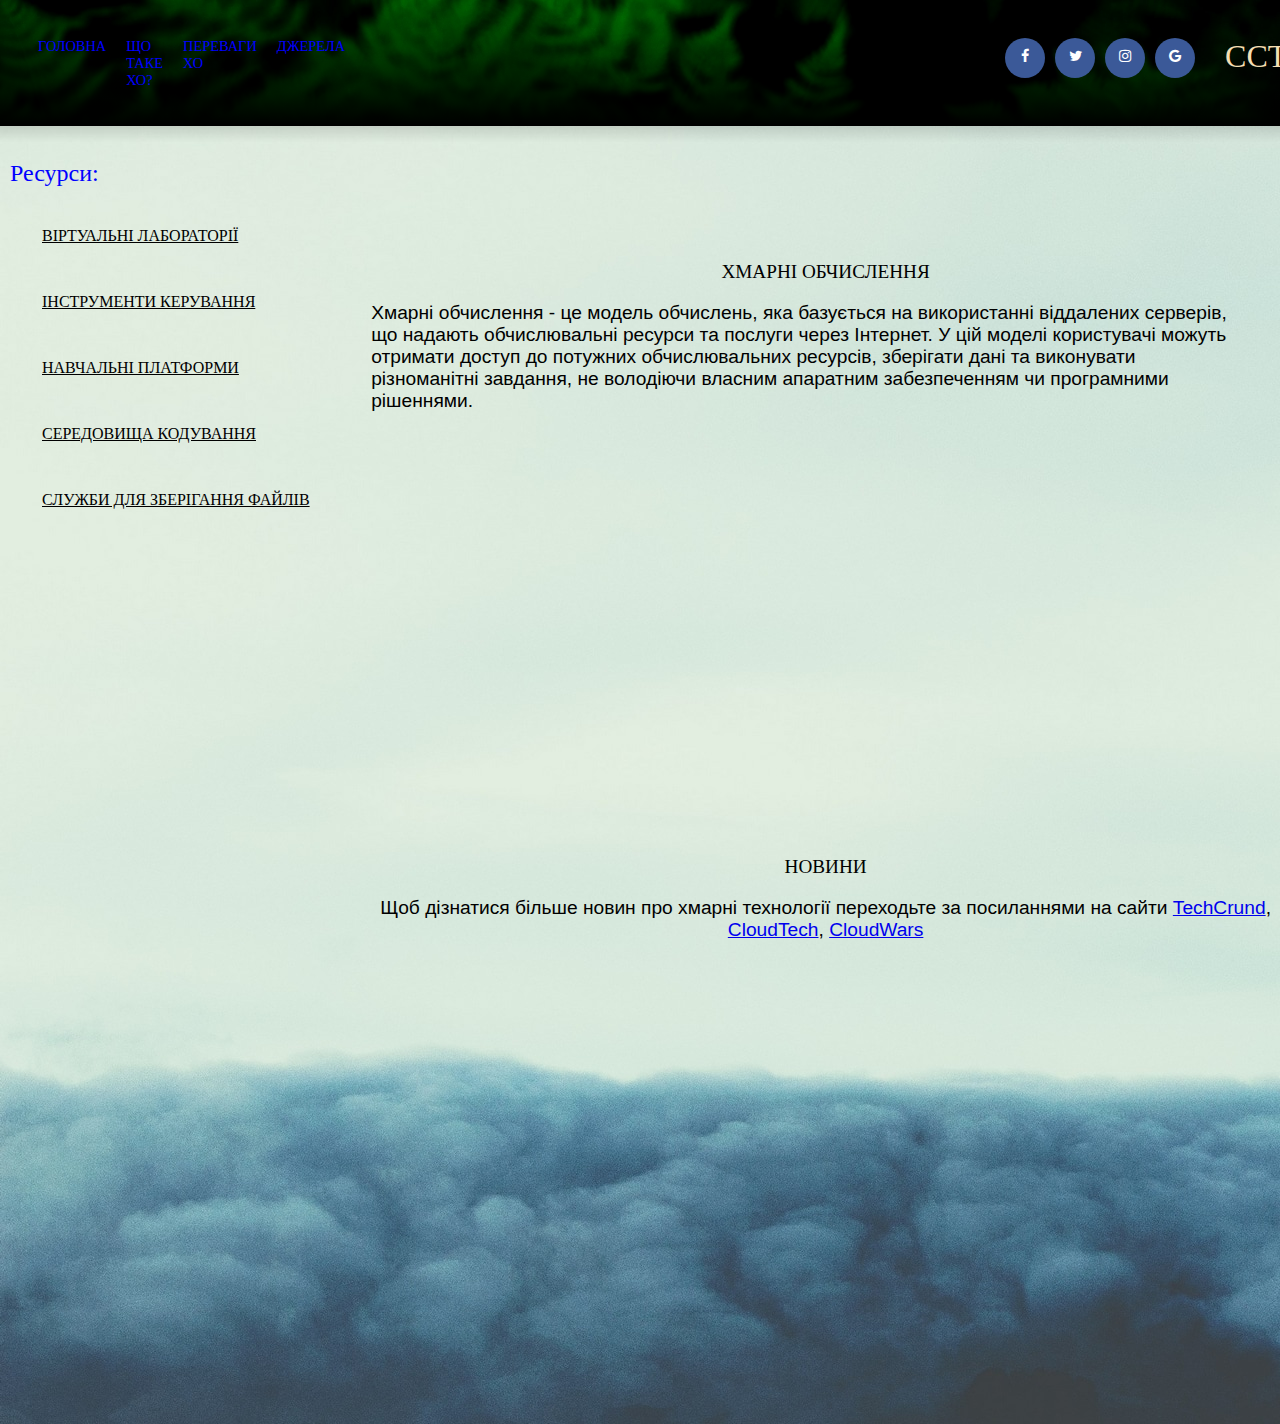
<file: index.html>
<!DOCTYPE html>
<html>
    <head>
        <meta charset="UTF-8" />
        <title> Cloud Computing Tech</title>
        <link rel = "stylesheet" href = "styles.css" >
    </head>


    <body>
        
        <link rel="stylesheet" href="https://cdnjs.cloudflare.com/ajax/libs/font-awesome/4.7.0/css/font-awesome.min.css">

        <div class = "container">
        
            <div class="nav-bar">
                <div class="left-side">
                    <div class="nav-link-wrapper">
<a style="color: blue;"  href = "test.html"> Головна </a>
                  </div>
                   <div class="nav-link-wrapper">
<a style="color: blue;" href = "cloudtech.html"> Що таке ХО? </a>
                    </div>
                    <div class="nav-link-wrapper">
<a style="color: blue;" href = "cloud_advantage.html"> Переваги ХО </a>
                    </div>
                    <div class="nav-link-wrapper">
<a style="color: blue;" href = "jerela.html"> Джерела </a>
                                          </div>
                   

                   

                   <div class= "logos">
                    <div class = "logo1">
                   <a href="youtube.com" class="fa fa-facebook"></a>
                </div>
                <div class = "logo2">
                   <a href="youtube.com" class="fa fa-twitter"></a>
                </div>
                <div class = "logo3">
                    <a href="youtube.com" class="fa fa-instagram"></a>
                 </div>
                 <div class = "logo4">
                    <a href="youtube.com" class="fa fa-google"></a>
                 </div>

                </div>

                </div>

               
                <div class="right-side">
                    <div class="brand">
                                        <div> CCT </div>
                    </div>
                    
                </div>
            </div>



           

         </div>
         
         <aside id="aside1">
             
        <div  class = "main-menu">
            <div class = "menu-label">
        <p style="color: blue;"> Ресурси: </p>
            </div>
            <div class = "menu-options">

              <div class="btn1">
                <p><a href="vlabs.html">Віртуальні лабораторії</a></p>
              </div>
        
              <p>  </p>
              <div class = "btn2">
      <p><a href="managsrc.html">Інструменти керування</a></p>
      </div>

<p>  </p>
<div class = "btn3">
      <p style="color: black;"><a href="learnplat.html">Навчальні платформи</a></p>
      </div>
<p></p>
<div class="btn3">
         <p><a href="codingenv.html">Середовища кодування</a></p>

</div>
<p> </p>
<div class="btn3">
  <p><a href="filescache.html">Служби для зберігання файлів</a></p>
</div>


            </div>
        </div>
         </aside>

        <div class = "main">
          <div<p style="text-align: center; font-size: larger; color: black;">ХМАРНІ ОБЧИСЛЕННЯ</p>
          <p></p>
         <p style="text-align: left; margin-right: 1cm; font-family: Verdana, Geneva, Tahoma, sans-serif;">Хмарні обчислення - це модель обчислень, яка базується на використанні віддалених серверів, що надають обчислювальні ресурси та послуги через Інтернет. У цій моделі користувачі можуть отримати доступ до потужних обчислювальних ресурсів, зберігати дані та виконувати різноманітні завдання, не володіючи власним апаратним забезпеченням чи програмними рішеннями.</p>
         <iframe style="width:600px; height: 400px;" src="https://www.youtube.com/embed/A4UFeHzX5ko" frameborder="0" allowfullscreen></iframe><p><a href="https://www.youtube.com/embed/A4UFeHzX5ko"></a></p>
        <p></p>
        <p style="text-align: center;">НОВИНИ</p>
        <p style="font-family: Verdana, Geneva, Tahoma, sans-serif;" >Щоб дізнатися більше новин про хмарні технології переходьте за посиланнями на сайти <a href="https://techcrunch.com/cloud-computing/">TechCrund</a>, <a href="https://www.cloudcomputing-news.net/">CloudTech</a>, <a href="https://cloudwars.co/">CloudWars</a>  </p>
        </div>
        

      <!-- <div class = "contact-information">
Контактная информация 
          </div>>
   
        <style>
            .sticky {
              position: fixed;
              top: 0px;  /* если ноль заменить на число (и в скрипте тоже), то блок будет прилипать до того, как верхний край окна браузера дойдёт до верхнего края элемента. Может быть отрицательным числом. Применим, например, при фиксированном сверху меню */
              z-index: 101;
              
            }
            </style>
            
            <script>
            (function(){  // анонимная функция (function(){ })(), чтобы переменные "a" и "b" не стали глобальными
            var a = document.querySelector('#aside1'), b = null;  // селектор блока, который нужно закрепить
            window.addEventListener('scroll', Ascroll, false);
            document.body.addEventListener('scroll', Ascroll, false);  // если у html и body высота равна 100%
            function Ascroll() {
              if (b == null) {  // добавить потомка-обёртку, чтобы убрать зависимость с соседями
                var Sa = getComputedStyle(a, ''), s = '';
                for (var i = 0; i < Sa.length; i++) {  // перечислить стили CSS, которые нужно скопировать с родителя
                  if (Sa[i].indexOf('overflow') == 0 || Sa[i].indexOf('padding') == 0 || Sa[i].indexOf('border') == 0 || Sa[i].indexOf('outline') == 0 || Sa[i].indexOf('box-shadow') == 0 || Sa[i].indexOf('background') == 0) {
                    s += Sa[i] + ': ' +Sa.getPropertyValue(Sa[i]) + '; '
                  }
                }
                b = document.createElement('div');  // создать потомка
                b.style.cssText = s + ' box-sizing: border-box; width: ' + a.offsetWidth + 'px;';
                a.insertBefore(b, a.firstChild);  // поместить потомка в цепляющийся блок первым
                var l = a.childNodes.length;
                for (var i = 1; i < l; i++) {  // переместить во вновь созданного потомка всех остальных потомков (итого: создан потомок-обёртка, внутри которого по прежнему работают скрипты)
                  b.appendChild(a.childNodes[1]);
                }
                a.style.height = b.getBoundingClientRect().height + 'px';  // если под скользящим элементом есть другие блоки, можно своё значение
                a.style.padding = '0';
                a.style.border = '0';  // если элементу присвоен padding или border
              }
              if (a.getBoundingClientRect().top <= 0) { // elem.getBoundingClientRect() возвращает в px координаты элемента относительно верхнего левого угла области просмотра окна браузера
                b.className = 'sticky';
              } else {
                b.className = '';
              }
              window.addEventListener('resize', function() {
                a.children[0].style.width = getComputedStyle(a, '').width
              }, false);  // если изменить размер окна браузера, измениться ширина элемента
            }
            })()
            </script>  -->

    </body>
</html>
</file>
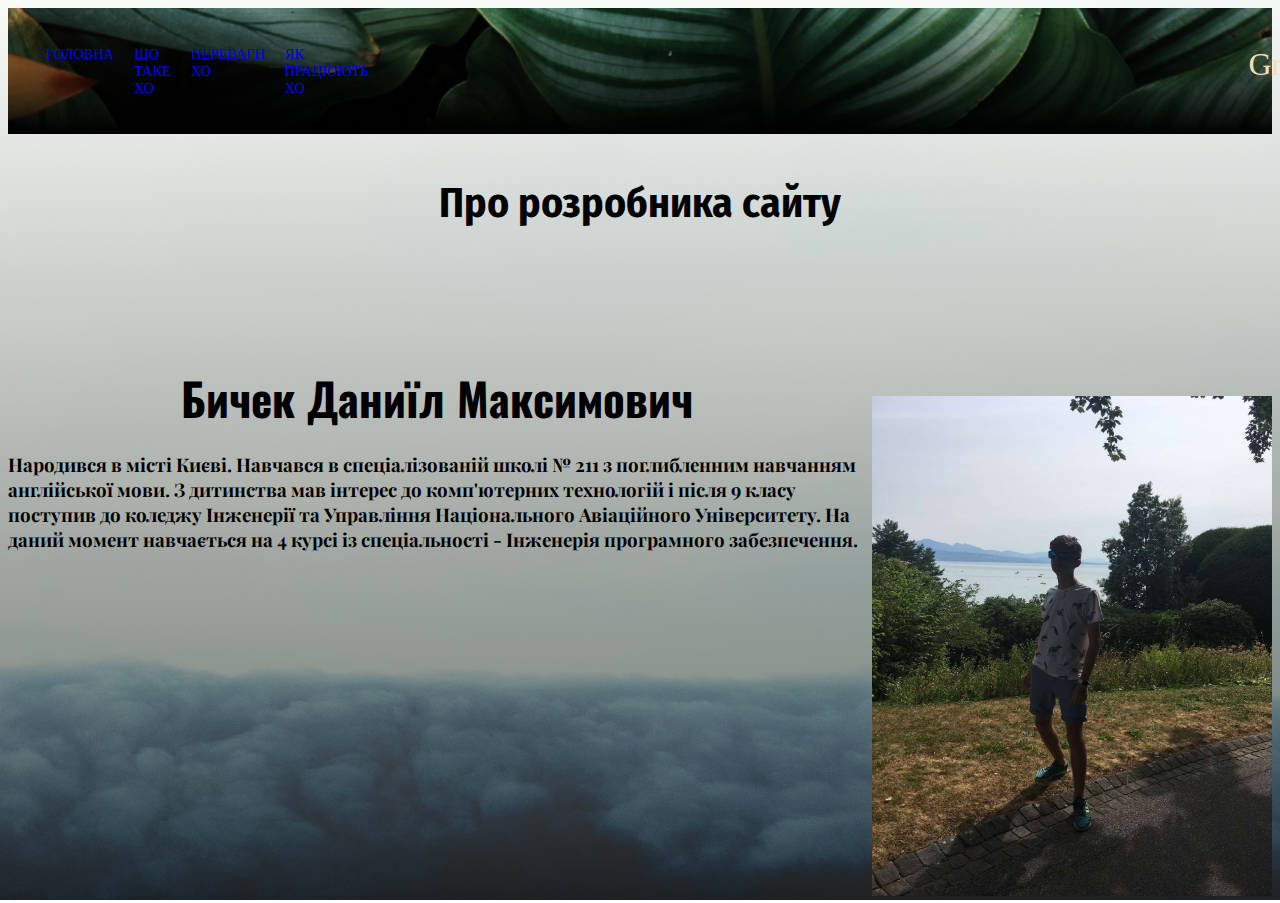
<file: about.html>
<!DOCTYPE html>
<html lang="en">
<head>
    <meta charset="UTF-8">
    <title>Personal information</title>
    <link rel = "stylesheet" href = "about-styles.css" >
    <link href="https://fonts.googleapis.com/css2?family=Oswald:wght@500&display=swap" rel="stylesheet">
    <link href="https://fonts.googleapis.com/css2?family=Playfair+Display:wght@500&display=swap" rel="stylesheet">
    <link href="https://fonts.googleapis.com/css2?family=Fira+Sans+Condensed:wght@500&display=swap" rel="stylesheet">
</head>
<body>
 <!-- навігаційне меню -->
    <link rel="stylesheet" href="https://cdnjs.cloudflare.com/ajax/libs/font-awesome/4.7.0/css/font-awesome.min.css">

    <div class = "container">
    
        <div class="nav-bar">
            <div class="left-side">
                <div class="nav-link-wrapper">
<a href = "test.html"> Головна </a>
              </div>
              <div class="nav-link-wrapper">
                <a href = "about.html"> Що таке ХО </a>
                                    </div>
                                    <div class="nav-link-wrapper">
                <a href = "about.html"> Переваги ХО </a>
                                    </div>
                                    <div class="nav-link-wrapper">
                <a href = "about.html"> Як працюють ХО </a>
                                                          </div>

               

               <div class= "logos">
                <div class = "logo1">
               <a href="youtube.com" class="fa fa-facebook"></a>
            </div>
            <div class = "logo2">
               <a href="youtube.com" class="fa fa-twitter"></a>
            </div>
            <div class = "logo3">
                <a href="youtube.com" class="fa fa-instagram"></a>
             </div>
             <div class = "logo4">
                <a href="youtube.com" class="fa fa-google"></a>
             </div>

            </div>

            </div>

           
            <div class="right-side">
                <div class="brand">
                                    <div> Grocery`s </div>
                </div>
                
            </div>
        </div>
        </div>
<!-- кінець навігаційного меню -->
   
<!-- початок опису -->

<h1>
    Про розробника сайту
</h1>

<div class = "main">
    <img src="images/me.jpg" alt="Я" width="400" height="500" class="img">
    <h2>
<p>Бичек Даниїл Максимович</p>
    </h2>
<div class = "biography">
    <h3>
        Народився в місті Києві. Навчався в спеціалізованій школі № 211 з поглибленним навчанням англійської мови. З дитинства мав інтерес до комп'ютерних технологій і після 9 класу поступив до коледжу Інженерії та Управління Національного Авіаційного Університету. На даний момент навчається на 4 курсі із спеціальності - Інженерія програмного забезпечення.
    </h3>
</div>
</div>

</body>
</html>
</file>
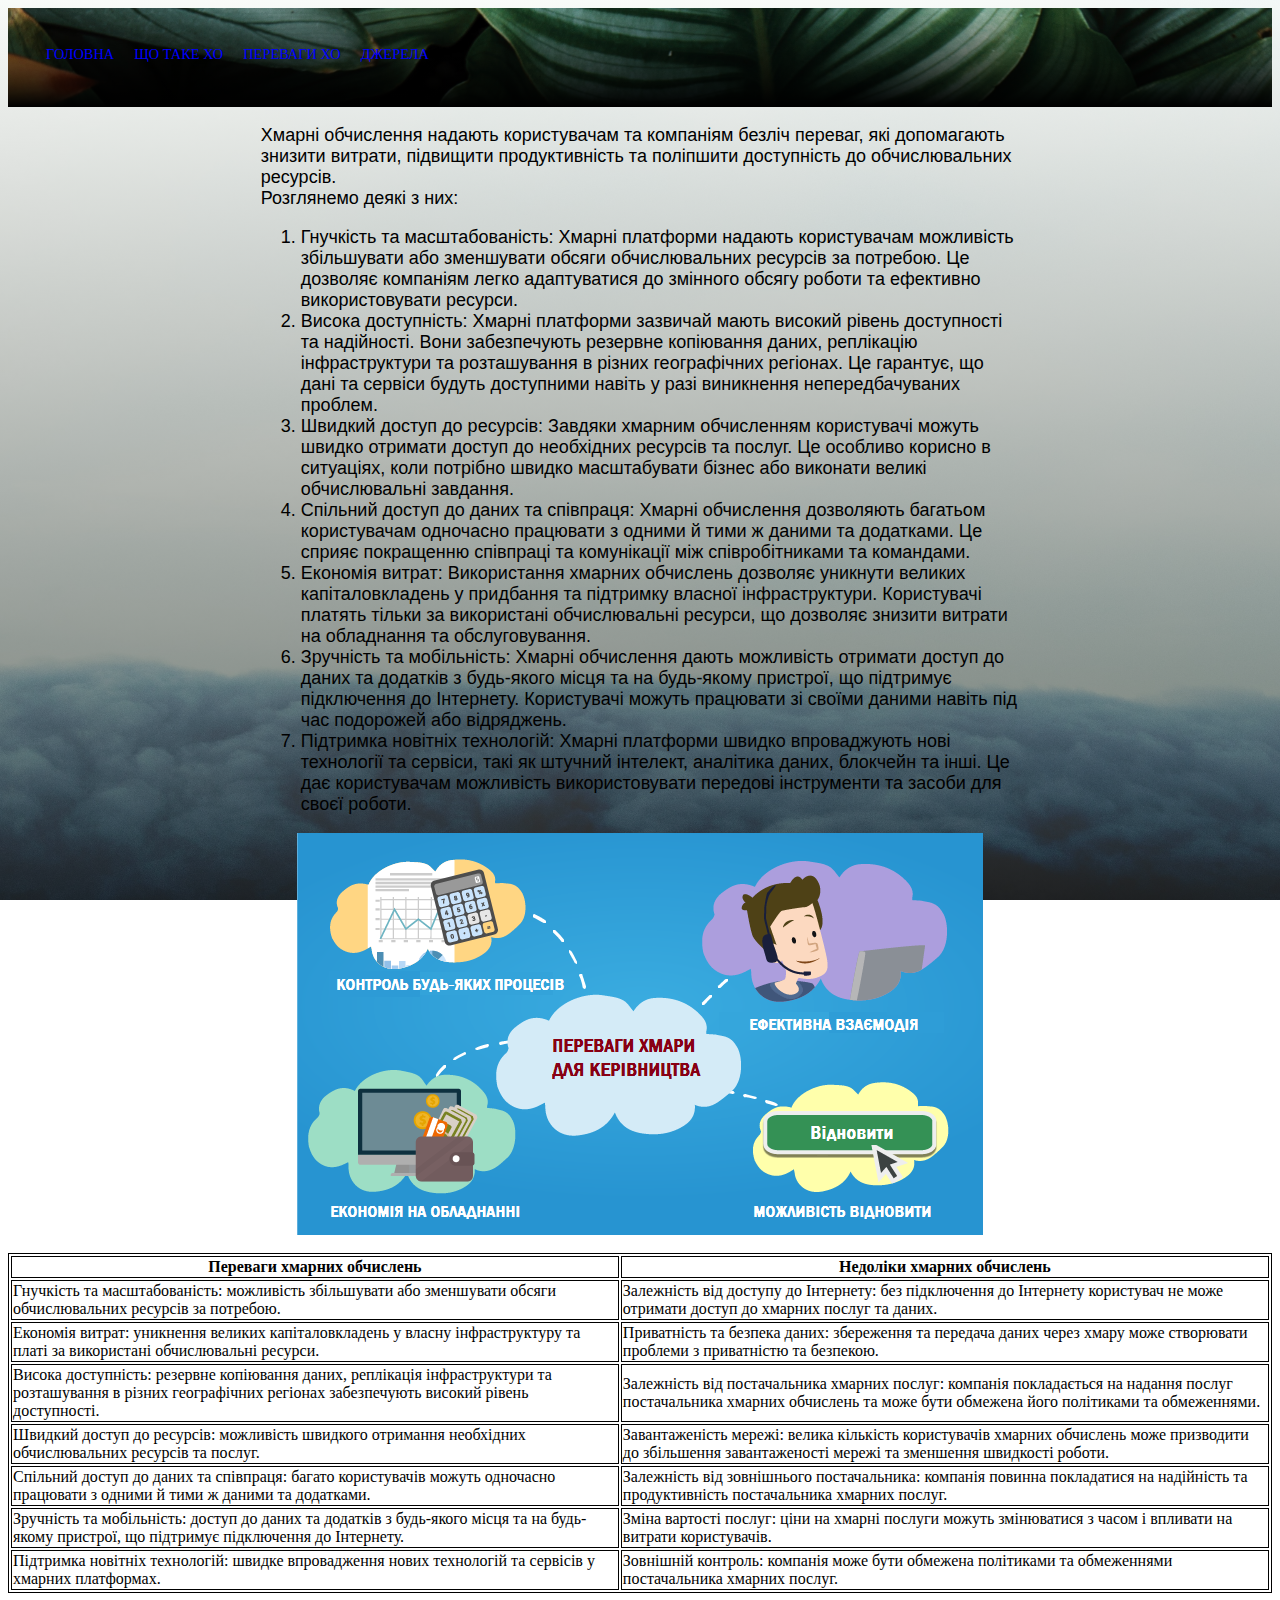
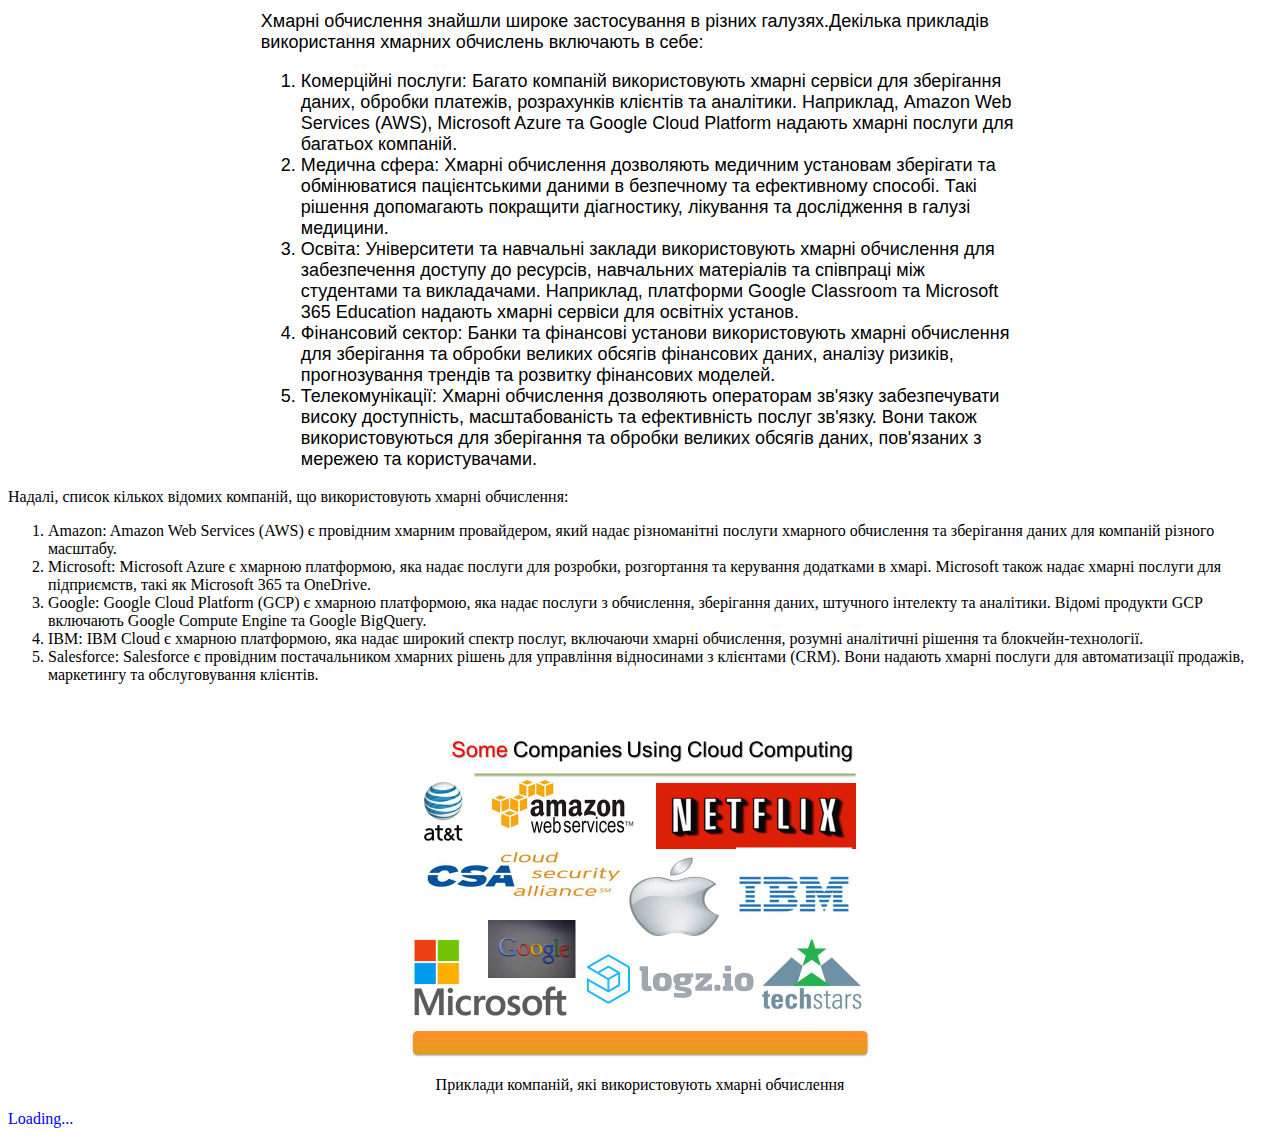
<file: cloud_advantage.html>
<!DOCTYPE html>
<html>
<head>
<title>Переваги та недоліки ХО</title>
    <link rel = "stylesheet" href = "about-styles.css" >
</head>
<body>

    <div class = "container">
    
        <div class="nav-bar">
            <div class="left-side">
                <div class="nav-link-wrapper">
<a href = "test.html"> Головна </a>
              </div>
              <div class="nav-link-wrapper">
                <a href = "cloudtech.html"> Що таке ХО </a>
                                    </div>
                                    <div class="nav-link-wrapper">
                <a href = "cloud_advantage.html"> Переваги ХО </a>
                                    </div>
                                    <div class="nav-link-wrapper">
                <a href = "jerela.html"> Джерела </a>
                                                          </div>
               </div>
        </div>
    </div>
    

    </div>

    
<div class="center">
    <p>Хмарні обчислення надають користувачам та компаніям безліч переваг, які допомагають знизити витрати, підвищити продуктивність та поліпшити доступність до обчислювальних ресурсів.</br>
        Розглянемо деякі з них:
        <ol>
            <li>Гнучкість та масштабованість: Хмарні платформи надають користувачам можливість збільшувати або зменшувати обсяги обчислювальних ресурсів за потребою. Це дозволяє компаніям легко адаптуватися до змінного обсягу роботи та ефективно використовувати ресурси.</li>
            <li>Висока доступність: Хмарні платформи зазвичай мають високий рівень доступності та надійності. Вони забезпечують резервне копіювання даних, реплікацію інфраструктури та розташування в різних географічних регіонах. Це гарантує, що дані та сервіси будуть доступними навіть у разі виникнення непередбачуваних проблем.</li>
            <li>Швидкий доступ до ресурсів: Завдяки хмарним обчисленням користувачі можуть швидко отримати доступ до необхідних ресурсів та послуг. Це особливо корисно в ситуаціях, коли потрібно швидко масштабувати бізнес або виконати великі обчислювальні завдання.</li>
            <li>Спільний доступ до даних та співпраця: Хмарні обчислення дозволяють багатьом користувачам одночасно працювати з одними й тими ж даними та додатками. Це сприяє покращенню співпраці та комунікації між співробітниками та командами.</li>
            <li>Економія витрат: Використання хмарних обчислень дозволяє уникнути великих капіталовкладень у придбання та підтримку власної інфраструктури. Користувачі платять тільки за використані обчислювальні ресурси, що дозволяє знизити витрати на обладнання та обслуговування.</li>
            <li>Зручність та мобільність: Хмарні обчислення дають можливість отримати доступ до даних та додатків з будь-якого місця та на будь-якому пристрої, що підтримує підключення до Інтернету. Користувачі можуть працювати зі своїми даними навіть під час подорожей або відряджень.</li>
            <li>Підтримка новітніх технологій: Хмарні платформи швидко впроваджують нові технології та сервіси, такі як штучний інтелект, аналітика даних, блокчейн та інші. Це дає користувачам можливість використовувати передові інструменти та засоби для своєї роботи.</li>
        </ol>

    </p>
    <img src="images/6-35_uk.png"class="center-img">
    <p></p>
</div>
    
    <table>
        <thead><tr>
            <th>Переваги хмарних обчислень</th>
            <th>Недоліки хмарних обчислень</th>
        </tr>
    </thead><tbody><tr><td>Гнучкість та масштабованість: можливість збільшувати або зменшувати обсяги обчислювальних ресурсів за потребою.</td>
        <td>Залежність від доступу до Інтернету: без підключення до Інтернету користувач не може отримати доступ до хмарних послуг та даних.</td>
    </tr>
        <tr><td>Економія витрат: уникнення великих капіталовкладень у власну інфраструктуру та платі за використані обчислювальні ресурси.</td><td>Приватність та безпека даних: збереження та передача даних через хмару може створювати проблеми з приватністю та безпекою.</td>
        </tr>
        <tr><td>Висока доступність: резервне копіювання даних, реплікація інфраструктури та розташування в різних географічних регіонах забезпечують високий рівень доступності.</td>
            <td>Залежність від постачальника хмарних послуг: компанія покладається на надання послуг постачальника хмарних обчислень та може бути обмежена його політиками та обмеженнями.</td>
        </tr>
        <tr><td>Швидкий доступ до ресурсів: можливість швидкого отримання необхідних обчислювальних ресурсів та послуг.</td><td>Завантаженість мережі: велика кількість користувачів хмарних обчислень може призводити до збільшення завантаженості мережі та зменшення швидкості роботи.</td>
        </tr>
        <tr><td>Спільний доступ до даних та співпраця: багато користувачів можуть одночасно працювати з одними й тими ж даними та додатками.</td><td>Залежність від зовнішнього постачальника: компанія повинна покладатися на надійність та продуктивність постачальника хмарних послуг.</td>
        </tr>
        <tr><td>Зручність та мобільність: доступ до даних та додатків з будь-якого місця та на будь-якому пристрої, що підтримує підключення до Інтернету.</td><td>Зміна вартості послуг: ціни на хмарні послуги можуть змінюватися з часом і впливати на витрати користувачів.</td></tr>
        <tr><td>Підтримка новітніх технологій: швидке впровадження нових технологій та сервісів у хмарних платформах.</td><td>Зовнішній контроль: компанія може бути обмежена політиками та обмеженнями постачальника хмарних послуг.</td></tr>
    </tbody>
</table>

<div class="center">
    <p>Хмарні обчислення знайшли широке застосування в різних галузях.Декілька прикладів використання хмарних обчислень включають в себе:
        <ol>
            <li>Комерційні послуги: Багато компаній використовують хмарні сервіси для зберігання даних, обробки платежів, розрахунків клієнтів та аналітики. Наприклад, Amazon Web Services (AWS), Microsoft Azure та Google Cloud Platform надають хмарні послуги для багатьох компаній.</li>
            <li>Медична сфера: Хмарні обчислення дозволяють медичним установам зберігати та обмінюватися пацієнтськими даними в безпечному та ефективному способі. Такі рішення допомагають покращити діагностику, лікування та дослідження в галузі медицини.</li>
            <li>Освіта: Університети та навчальні заклади використовують хмарні обчислення для забезпечення доступу до ресурсів, навчальних матеріалів та співпраці між студентами та викладачами. Наприклад, платформи Google Classroom та Microsoft 365 Education надають хмарні сервіси для освітніх установ.</li>
            <li>Фінансовий сектор: Банки та фінансові установи використовують хмарні обчислення для зберігання та обробки великих обсягів фінансових даних, аналізу ризиків, прогнозування трендів та розвитку фінансових моделей.</li>
            <li>Телекомунікації: Хмарні обчислення дозволяють операторам зв'язку забезпечувати високу доступність, масштабованість та ефективність послуг зв'язку. Вони також використовуються для зберігання та обробки великих обсягів даних, пов'язаних з мережею та користувачами.</li>
        </ol>
    </p>
</div>

<p>
    Надалі, список кількох відомих компаній, що використовують хмарні обчислення:
    <ol>
        <li>Amazon: Amazon Web Services (AWS) є провідним хмарним провайдером, який надає різноманітні послуги хмарного обчислення та зберігання даних для компаній різного масштабу.</li>
        <li>Microsoft: Microsoft Azure є хмарною платформою, яка надає послуги для розробки, розгортання та керування додатками в хмарі. Microsoft також надає хмарні послуги для підприємств, такі як Microsoft 365 та OneDrive.</li>
        <li>Google: Google Cloud Platform (GCP) є хмарною платформою, яка надає послуги з обчислення, зберігання даних, штучного інтелекту та аналітики. Відомі продукти GCP включають Google Compute Engine та Google BigQuery.</li>
        <li>IBM: IBM Cloud є хмарною платформою, яка надає широкий спектр послуг, включаючи хмарні обчислення, розумні аналітичні рішення та блокчейн-технології.</li>
        <li>Salesforce: Salesforce є провідним постачальником хмарних рішень для управління відносинами з клієнтами (CRM). Вони надають хмарні послуги для автоматизації продажів, маркетингу та обслуговування клієнтів.</li>
    </ol>
    <img src="images/slide_6.jpg" style="width:480px ;height: 360px;" class="center-img">
    <p style="text-align: center;">Приклади компаній, які використовують хмарні обчислення</p>
    <a data-quiz="QBWIPF1OY" data-type=4 href="https://take.quiz-maker.com/QBWIPF1OY">Loading...</a><script>(function(i,s,o,g,r,a,m){var ql=document.querySelectorAll('A[quiz],DIV[quiz],A[data-quiz],DIV[data-quiz]'); if(ql){if(ql.length){for(var k=0;k<ql.length;k++){ql[k].id='quiz-embed-'+k;ql[k].href="javascript:var i=document.getElementById('quiz-embed-"+k+"');try{qz.startQuiz(i)}catch(e){i.start=1;i.style.cursor='wait';i.style.opacity='0.5'};void(0);"}}};i['QP']=r;i[r]=i[r]||function(){(i[r].q=i[r].q||[]).push(arguments)},i[r].l=1*new Date();a=s.createElement(o),m=s.getElementsByTagName(o)[0];a.async=1;a.src=g;m.parentNode.insertBefore(a,m)})(window,document,'script','https://take.quiz-maker.com/3012/CDN/quiz-embed-v1.js','qp');</script>
</p>

</body>
</html>
</file>
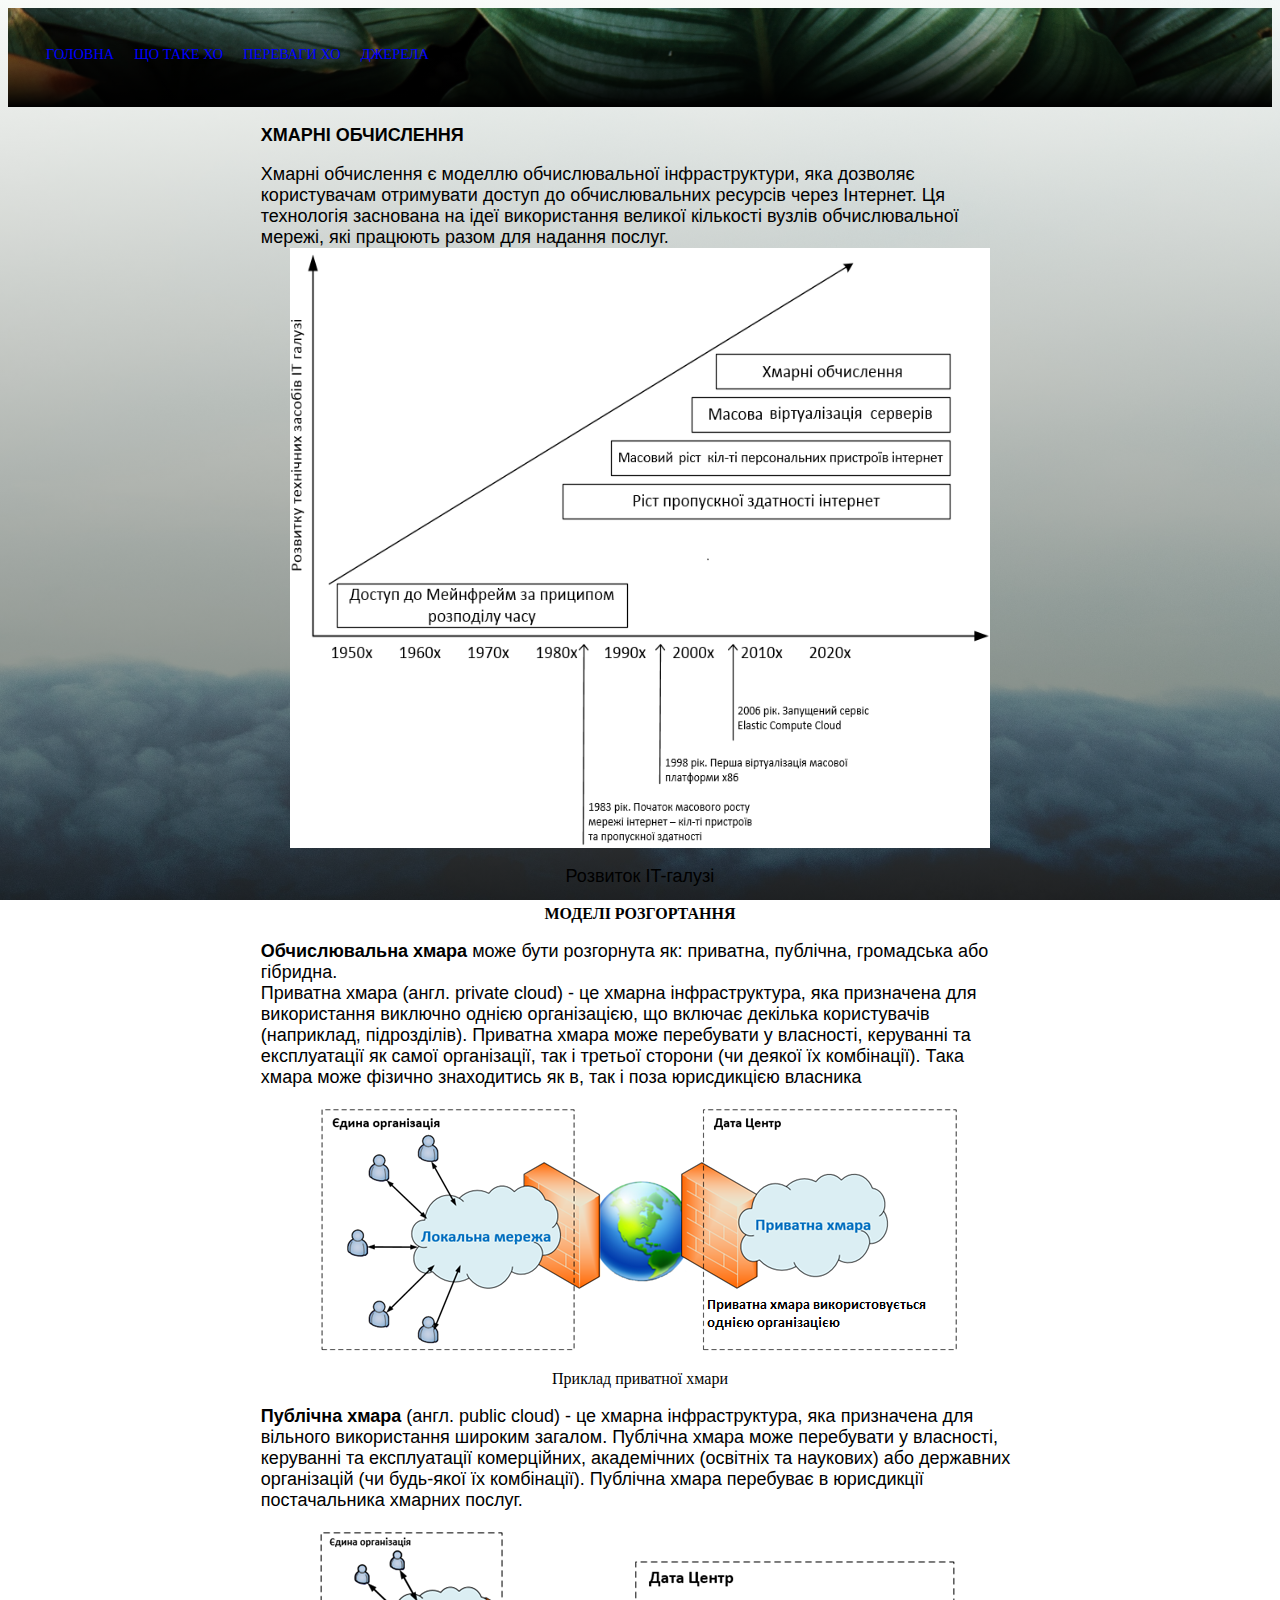
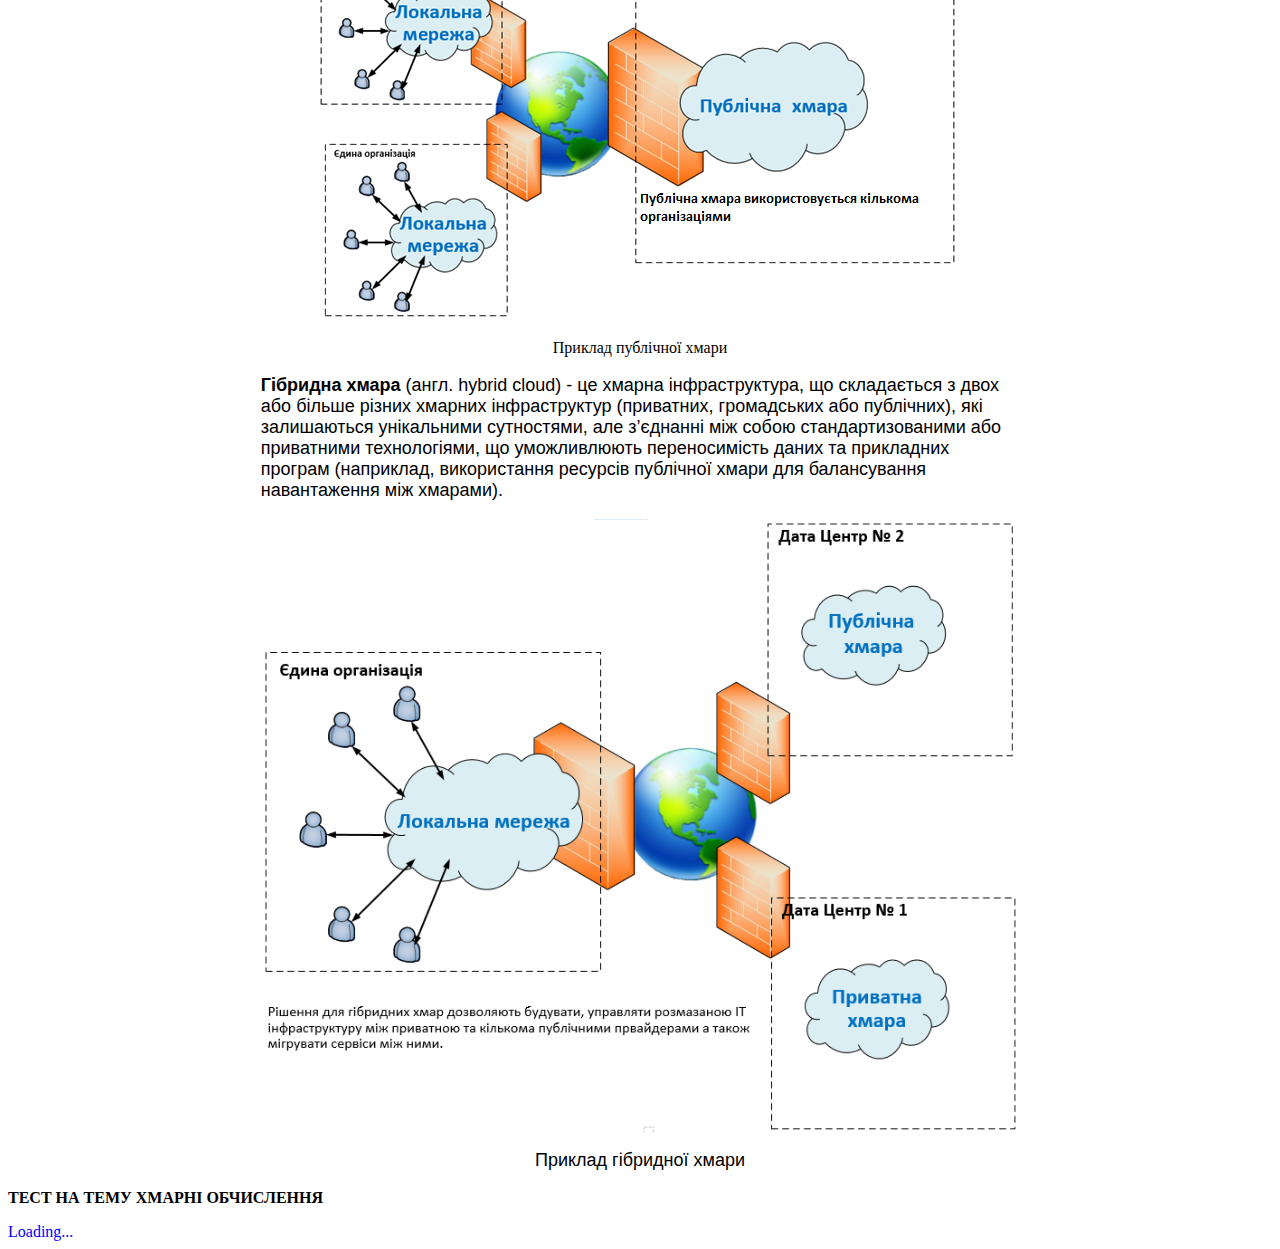
<file: cloudtech.html>
<!DOCTYPE html>
<html>
<head>
<title>Що таке ХО?</title>
    <link rel = "stylesheet" href = "about-styles.css" >
</head>
<body>

    <div class = "container">
    
        <div class="nav-bar">
            <div class="left-side">
                <div class="nav-link-wrapper">
<a href = "test.html"> Головна </a>
              </div>
              <div class="nav-link-wrapper">
                <a href = "cloudtech.html"> Що таке ХО </a>
                                    </div>
                                    <div class="nav-link-wrapper">
                <a href = "cloud_advantage.html"> Переваги ХО </a>
                                    </div>
                                    <div class="nav-link-wrapper">
                <a href = "jerela.html"> Джерела </a>
                                                          </div>
               </div>
        </div>
    </div>
    

    </div>

    
<div class="center">
    <p style="color: black;"><b>ХМАРНІ ОБЧИСЛЕННЯ</b></p>
    <p>Хмарні обчислення є моделлю обчислювальної інфраструктури, яка дозволяє користувачам отримувати доступ до обчислювальних ресурсів через Інтернет. Ця технологія заснована на ідеї використання великої кількості вузлів обчислювальної мережі, які працюють разом для надання послуг.
        <img src="images/1-new.png" style="width: 700px;height: 600px;  "class="center-img">
        <p style="color: black; text-align: center;">Розвиток IT-галузі</p>
    </p>
</div>
<p style="text-align: center;color: black;"><b>МОДЕЛІ РОЗГОРТАННЯ</b></p>
<div class="center">
<p>
    <b>Обчислювальна хмара </b> може бути розгорнута як: приватна, публічна, громадська або гібридна.</br>
Приватна хмара (англ. private cloud) - це хмарна інфраструктура, яка призначена для використання виключно однією організацією, що включає декілька користувачів (наприклад, підрозділів). Приватна хмара може перебувати у власності, керуванні та експлуатації як самої організації, так і третьої сторони (чи деякої їх комбінації). Така хмара може фізично знаходитись як в, так і поза юрисдикцією власника</p>
<img src="images/3-new.png"  class="center-img">
</div>
<p style="color: black;text-align: center;">Приклад приватної хмари</p>
<div class="center">
<p> <b>Публічна хмара</b> (англ. public cloud) - це хмарна інфраструктура, яка призначена для вільного використання широким загалом. Публічна хмара може перебувати у власності, керуванні та експлуатації комерційних, академічних (освітніх та наукових) або державних організацій (чи будь-якої їх комбінації). Публічна хмара перебуває в юрисдикції постачальника хмарних послуг.</p>
<img src="images/4-new.png"  class="center-img">
</div>
<p style="color: black; text-align: center;">Приклад публічної хмари</p>
<div class="center">
<p><b>Гібридна хмара</b> (англ. hybrid cloud) - це хмарна інфраструктура, що складається з двох або більше різних хмарних інфраструктур (приватних, громадських або публічних), які залишаються унікальними сутностями, але з’єднанні між собою стандартизованими або приватними технологіями, що уможливлюють переносимість даних та прикладних програм (наприклад, використання ресурсів публічної хмари для балансування навантаження між хмарами).</p>
<img src="images/5-new.png"  class="center-img">
<p style="color: black;text-align:center">Приклад гібридної хмари</p>
</div>
<p style="color: black;"><b>ТЕСТ НА ТЕМУ ХМАРНІ ОБЧИСЛЕННЯ</b></p>
<a data-quiz="Q7DKOX99S" data-type=4 href="https://take.quiz-maker.com/Q7DKOX99S">Loading...</a><script>(function(i,s,o,g,r,a,m){var ql=document.querySelectorAll('A[quiz],DIV[quiz],A[data-quiz],DIV[data-quiz]'); if(ql){if(ql.length){for(var k=0;k<ql.length;k++){ql[k].id='quiz-embed-'+k;ql[k].href="javascript:var i=document.getElementById('quiz-embed-"+k+"');try{qz.startQuiz(i)}catch(e){i.start=1;i.style.cursor='wait';i.style.opacity='0.5'};void(0);"}}};i['QP']=r;i[r]=i[r]||function(){(i[r].q=i[r].q||[]).push(arguments)},i[r].l=1*new Date();a=s.createElement(o),m=s.getElementsByTagName(o)[0];a.async=1;a.src=g;m.parentNode.insertBefore(a,m)})(window,document,'script','https://take.quiz-maker.com/3012/CDN/quiz-embed-v1.js','qp');</script>

</body>
</html>
</file>
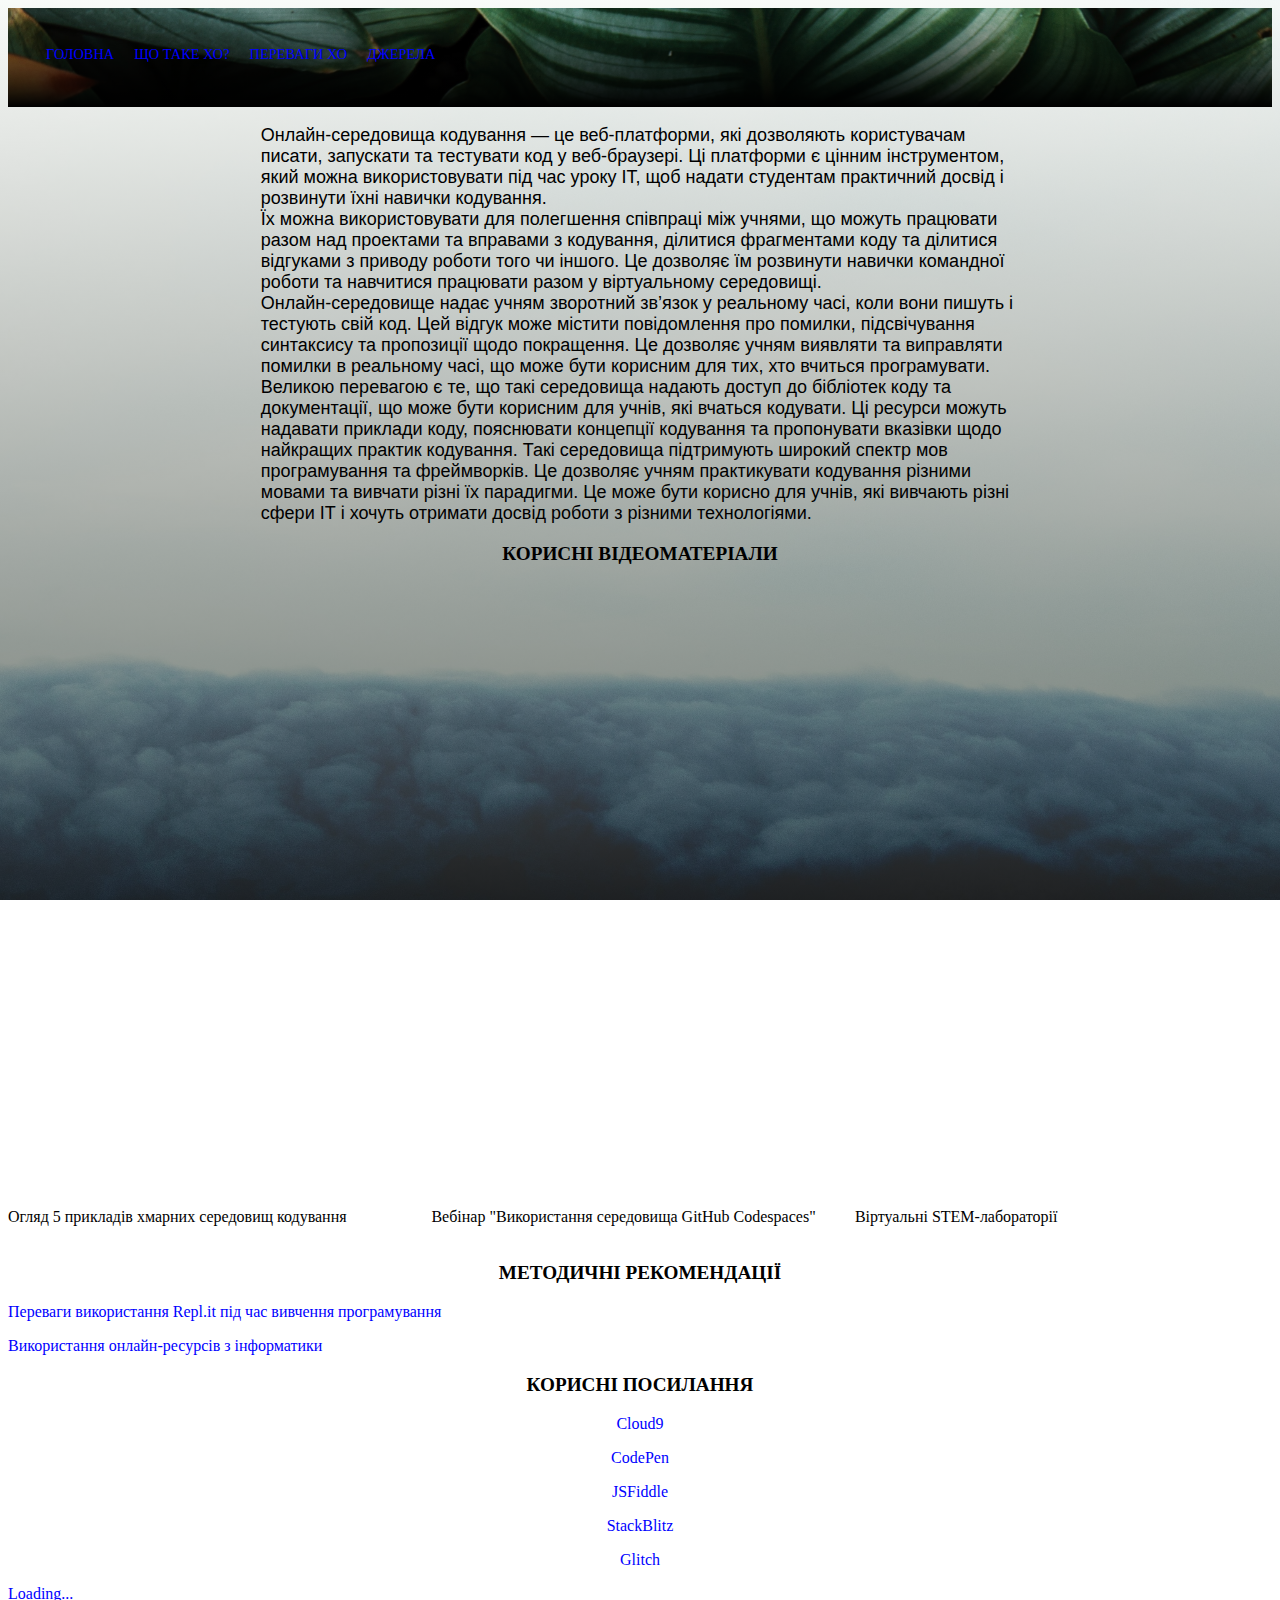
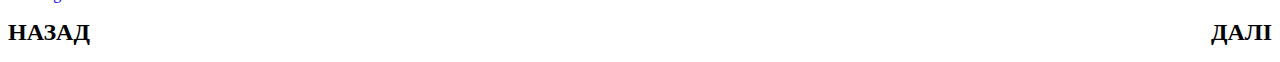
<file: codingenv.html>
<!DOCTYPE html>
<html>
<head>
<title>Середовища кодування</title>
    <link rel = "stylesheet" href = "about-styles.css" >
</head>
<body>

    <div class = "container">
    
        <div class="nav-bar">
            <div class="left-side">
                <div class="nav-link-wrapper">
<a href = "test.html"> Головна </a>
              </div>
              <div class="nav-link-wrapper">
                <a href = "cloudtech.html"> Що таке ХО? </a>
                                    </div>
                                    <div class="nav-link-wrapper">
                <a href = "cloud_advantage.html"> Переваги ХО </a>
                                    </div>
                                    <div class="nav-link-wrapper">
                <a href = "jerela.html"> Джерела </a>
                                                          </div>
               </div>
        </div>
    </div>
    

    </div>

    
<div class="center">
        <p>Онлайн-середовища кодування — це веб-платформи, які дозволяють користувачам писати, запускати та тестувати код у веб-браузері. Ці платформи є цінним інструментом, який можна використовувати під час уроку ІТ, щоб надати студентам практичний досвід і розвинути їхні навички кодування.<br>
             Їх можна використовувати для полегшення співпраці між учнями, що можуть працювати разом над проектами та вправами з кодування, ділитися фрагментами коду та ділитися відгуками з приводу роботи того чи іншого. Це дозволяє їм розвинути навички командної роботи та навчитися працювати разом у віртуальному середовищі.<br>
              Онлайн-середовище надає учням зворотний зв’язок у реальному часі, коли вони пишуть і тестують свій код. Цей відгук може містити повідомлення про помилки, підсвічування синтаксису та пропозиції щодо покращення. Це дозволяє учням виявляти та виправляти помилки в реальному часі, що може бути корисним для тих, хто вчиться програмувати.<br>
               Великою перевагою є те, що такі середовища надають доступ до бібліотек коду та документації, що може бути корисним для учнів, які вчаться кодувати. Ці ресурси можуть надавати приклади коду, пояснювати концепції кодування та пропонувати вказівки щодо найкращих практик кодування. Такі середовища підтримують широкий спектр мов програмування та фреймворків. 
               Це дозволяє учням практикувати кодування різними мовами та вивчати різні їх парадигми. Це може бути корисно для учнів, які вивчають різні сфери ІТ і хочуть отримати досвід роботи з різними технологіями.
            </p>
</div>

<p style="font-size: larger; text-align: center;">
    <b>КОРИСНІ ВІДЕОМАТЕРІАЛИ</b>
</p>
<iframe style="width:450px;height:300px;" src="https://www.youtube.com/embed/LSOWcQ0kVhI " frameborder="0" allowfullscreen> </iframe>
<iframe style="width:450px;height:300px;" src="https://www.youtube.com/embed/tSQJwGcHsGY " frameborder="0" allowfullscreen> </iframe>
<iframe style="width:450px;height:300px;" src="https://www.youtube.com/embed/-MvU-Zycdgc" frameborder="0" allowfullscreen></iframe>
<div style="display: flex;justify-content: space-between;">
    <p style="flex-basis: 33% ; color:black">Огляд 5 прикладів хмарних середовищ кодування</p>
    <p style="flex-basis: 33%;color: black;"> Вебінар "Використання середовища GitHub Codespaces"</p>
    <p style="flex-basis:33%;color: black;">Віртуальні STEM-лабораторії</p>
</div>

<p style="font-size: larger; text-align: center;"><b>МЕТОДИЧНІ РЕКОМЕНДАЦІЇ</b></p>

 <p><a href="pdf/codingenv/codingenv_1.pdf" target="_blank">Переваги використання Repl.it під час вивчення програмування</a></p>
<p><a href="pdf/codingenv/codingenv_2.pdf" target="_blank">Використання онлайн-ресурсів з інформатики</a></p>
<p></p>
<p style="font-size: larger; text-align: center;"><b>КОРИСНІ ПОСИЛАННЯ</b></p>
<p style="text-align: center;"><a href=" https://aws.amazon.com/cloud9/" target="_blank">Cloud9</a></p>
<p style="text-align: center;"><a href="https://codepen.io/" target="_blank">CodePen</a></p>
<p style="text-align: center;"><a href="  https://jsfiddle.net/"target="_blank">JSFiddle</a></p>
<p style="text-align: center;"><a href="https://stackblitz.com"target=_blank>StackBlitz</a></p>
<p style="text-align: center;"><a href=" https://glitch.com/"target="_blank">Glitch</a></p>
<a data-quiz="QWIUPXEBK" data-type=4 data-width="100%" href="https://take.quiz-maker.com/QWIUPXEBK">Loading...</a><script>(function(i,s,o,g,r,a,m){var ql=document.querySelectorAll('A[quiz],DIV[quiz],A[data-quiz],DIV[data-quiz]'); if(ql){if(ql.length){for(var k=0;k<ql.length;k++){ql[k].id='quiz-embed-'+k;ql[k].href="javascript:var i=document.getElementById('quiz-embed-"+k+"');try{qz.startQuiz(i)}catch(e){i.start=1;i.style.cursor='wait';i.style.opacity='0.5'};void(0);"}}};i['QP']=r;i[r]=i[r]||function(){(i[r].q=i[r].q||[]).push(arguments)},i[r].l=1*new Date();a=s.createElement(o),m=s.getElementsByTagName(o)[0];a.async=1;a.src=g;m.parentNode.insertBefore(a,m)})(window,document,'script','https://take.quiz-maker.com/3012/CDN/quiz-embed-v1.js','qp');</script>
<p style="text-align: left;">
    <a style="color: black;font-size: x-large;" href="learnplat.html"><b>НАЗАД</b></a>
    <span style="float:right">
        <a style="color: black;font-size: x-large;" href="filescache.html"><b>ДАЛІ</b></a>
    </span>
    </p>
</body>
</html>
</file>
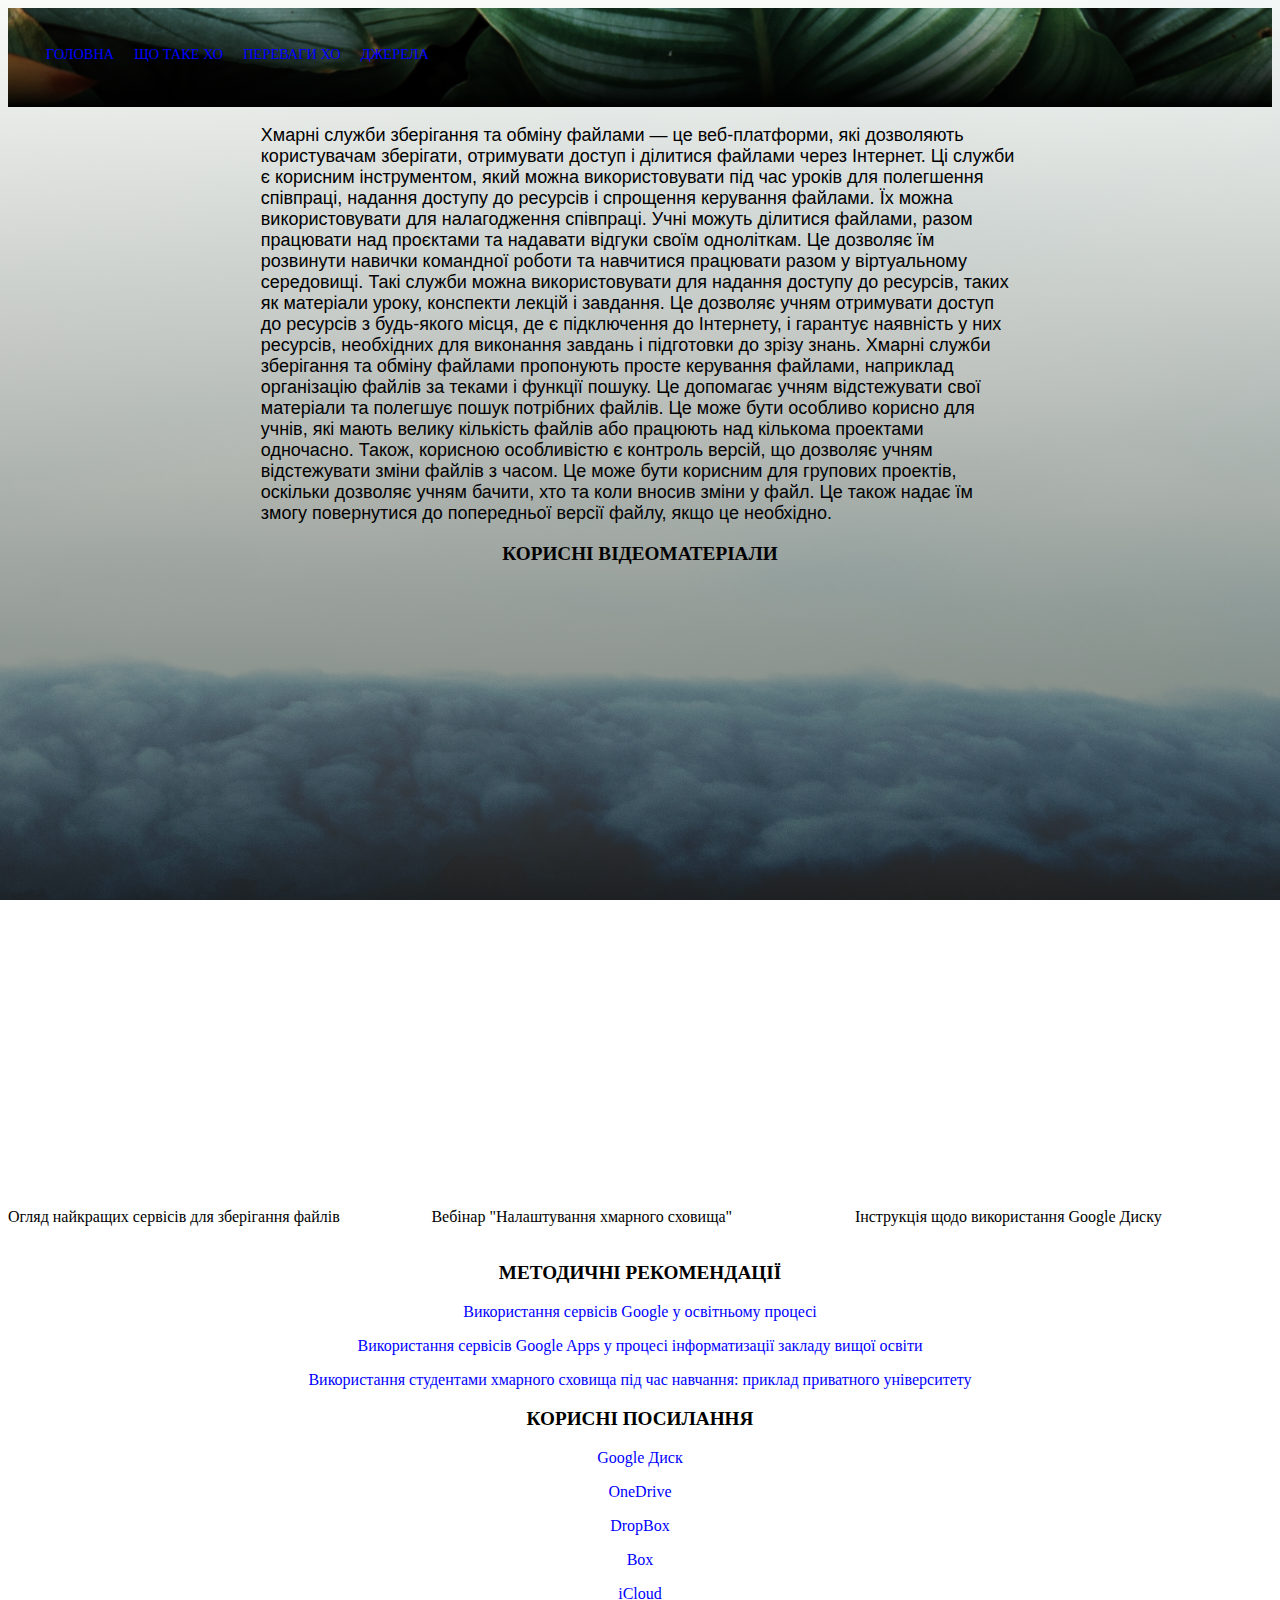
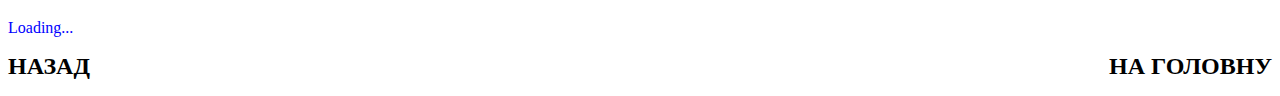
<file: filescache.html>
<!DOCTYPE html>
<html>
<head>
<title>Файлові служби</title>
    <link rel = "stylesheet" href = "about-styles.css" >
</head>
<body>

    <div class = "container">
    
        <div class="nav-bar">
            <div class="left-side">
                <div class="nav-link-wrapper">
<a href = "test.html"> Головна </a>
              </div>
              <div class="nav-link-wrapper">
                <a href = "cloudtech.html"> Що таке ХО </a>
                                    </div>
                                    <div class="nav-link-wrapper">
                <a href = "cloud_advantage.html"> Переваги ХО </a>
                                    </div>
                                    <div class="nav-link-wrapper">
                <a href = "jerela.html"> Джерела </a>
                                                          </div>
               </div>
        </div>
    </div>
    

    </div>

    
<div class="center">
        <p>Хмарні служби зберігання та обміну файлами — це веб-платформи, які дозволяють користувачам зберігати, отримувати доступ і ділитися файлами через Інтернет. Ці служби є корисним інструментом, який можна використовувати під час уроків для полегшення співпраці, надання доступу до ресурсів і спрощення керування файлами.
          Їх можна використовувати для налагодження співпраці. Учні можуть ділитися файлами, разом працювати над проєктами та надавати відгуки своїм одноліткам. Це дозволяє їм розвинути навички командної роботи та навчитися працювати разом у віртуальному середовищі.
           Такі служби можна використовувати для надання доступу до ресурсів, таких як матеріали уроку, конспекти лекцій і завдання. Це дозволяє учням отримувати доступ до ресурсів з будь-якого місця, де є підключення до Інтернету, і гарантує наявність у них ресурсів, необхідних для виконання завдань і підготовки до зрізу знань.
            Хмарні служби зберігання та обміну файлами пропонують просте керування файлами, наприклад організацію файлів за теками і функції пошуку. Це допомагає учням відстежувати свої матеріали та полегшує  пошук потрібних файлів. Це може бути особливо корисно для учнів, які мають велику кількість файлів або працюють над кількома проектами одночасно.
             Також, корисною особливістю є  контроль версій, що дозволяє учням відстежувати зміни файлів з часом. Це може бути корисним для групових проектів, оскільки дозволяє учням бачити, хто та коли вносив зміни у файл. Це також надає їм змогу повернутися до попередньої версії файлу, якщо це необхідно.
            </p>
</div>

<p style="font-size: larger; text-align: center;">
    <b>КОРИСНІ ВІДЕОМАТЕРІАЛИ</b>
</p>
<iframe style="width:450px;height:300px;" src="https://www.youtube.com/embed/28H1kBaPOlw" frameborder="0" allowfullscreen> </iframe>
<iframe style="width:450px;height:300px;" src="https://www.youtube.com/embed/PDg1Od6WnqQ " frameborder="0" allowfullscreen> </iframe>
<iframe style="width:450px;height:300px;" src="https://www.youtube.com/embed/h-mLQCdPLhQ" frameborder="0" allowfullscreen></iframe>
<div style="display: flex;justify-content: space-between;">
    <p style="flex-basis: 33% ; color:black">Огляд найкращих сервісів для зберігання файлів</p>
    <p style="flex-basis: 33%;color: black;"> Вебінар "Налаштування хмарного сховища"</p>
    <p style="flex-basis:33%;color: black;">Інструкція щодо використання Google Диску</p>
</div>

<p style="font-size: larger; text-align: center;"><b>МЕТОДИЧНІ РЕКОМЕНДАЦІЇ</b></p>

 <p style="text-align: center;"><a href="pdf/filescache/filescache_1.pdf" target="_blank">Використання сервісів Google у освітньому процесі</a></p>
<p style="text-align: center;" ><a href="pdf/filescache/filescache_2.pdf" target="_blank">Використання сервісів Google Apps у процесі
    інформатизації закладу вищої освіти</a></p>
<p style="text-align: center;"><a href="pdf/filescache/filescache_3.pdf" target="_blank">Використання студентами хмарного сховища під час навчання: приклад приватного університету</a></p>
<p></p>
<p style="font-size: larger; text-align: center;"><b>КОРИСНІ ПОСИЛАННЯ</b></p>
<p style="text-align: center;"><a href=" https://www.google.com/drive/" target="_blank">Google Диск</a></p>
<p style="text-align: center;"><a href="https://www.microsoft.com/en-us/microsoft-365/onedrive/online-cloud-storage" target="_blank">OneDrive</a></p>
<p style="text-align: center;"><a href=" https://www.dropbox.com/" target="_blank">DropBox</a></p>
<p style="text-align: center;"><a href="https://www.box.com/" target="_blank">Box</a></p>
<p style="text-align: center;"><a href=" https://www.icloud.com/" target="_blank">iCloud</a></p>
<a data-quiz="QEA3MX4BV" data-type=4 href="https://take.quiz-maker.com/QEA3MX4BV">Loading...</a><script>(function(i,s,o,g,r,a,m){var ql=document.querySelectorAll('A[quiz],DIV[quiz],A[data-quiz],DIV[data-quiz]'); if(ql){if(ql.length){for(var k=0;k<ql.length;k++){ql[k].id='quiz-embed-'+k;ql[k].href="javascript:var i=document.getElementById('quiz-embed-"+k+"');try{qz.startQuiz(i)}catch(e){i.start=1;i.style.cursor='wait';i.style.opacity='0.5'};void(0);"}}};i['QP']=r;i[r]=i[r]||function(){(i[r].q=i[r].q||[]).push(arguments)},i[r].l=1*new Date();a=s.createElement(o),m=s.getElementsByTagName(o)[0];a.async=1;a.src=g;m.parentNode.insertBefore(a,m)})(window,document,'script','https://take.quiz-maker.com/3012/CDN/quiz-embed-v1.js','qp');</script>
<p style="text-align: left;">
    <a style="color: black;font-size: x-large;" href="codingenv.html"><b>НАЗАД</b></a>
    <span style="float:right">
        <a style="color: black;font-size: x-large;" href="test.html"><b>НА ГОЛОВНУ</b></a>
    </span>
    </p>
</body>
</html>
</file>
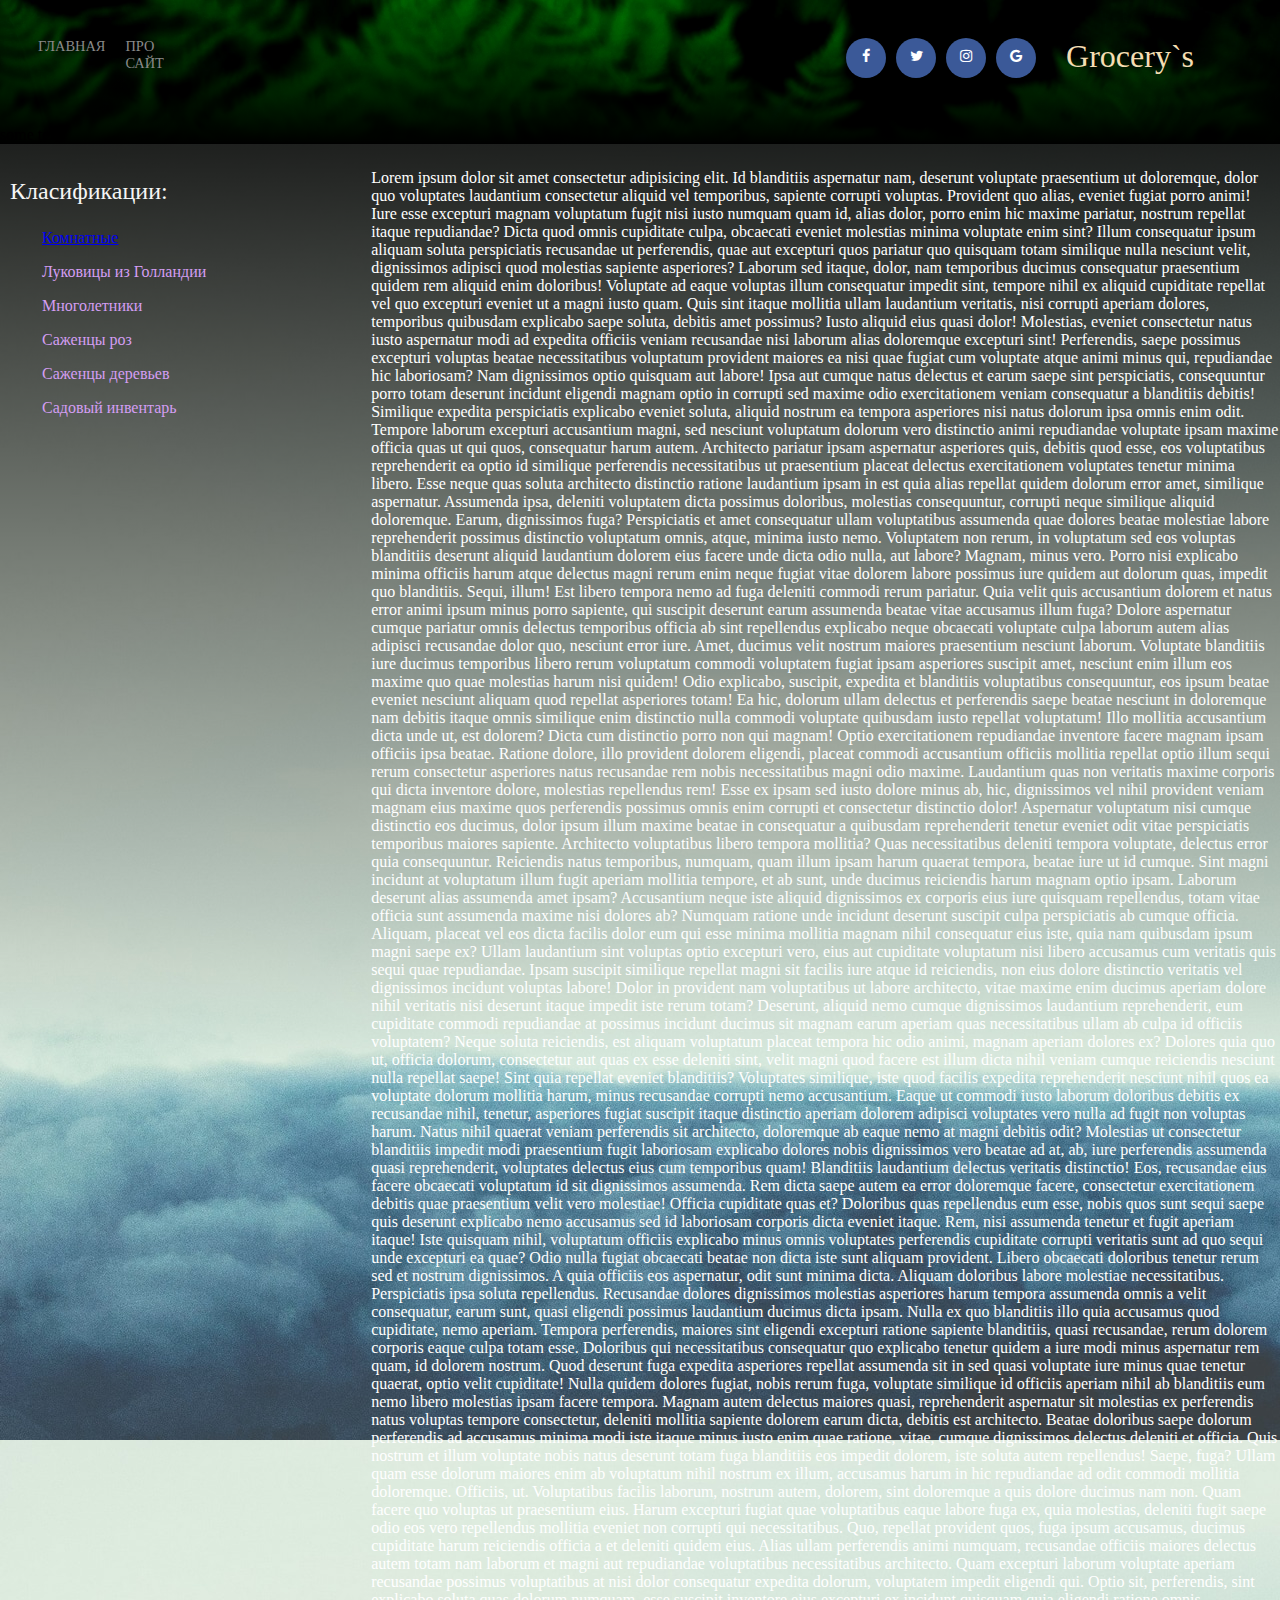
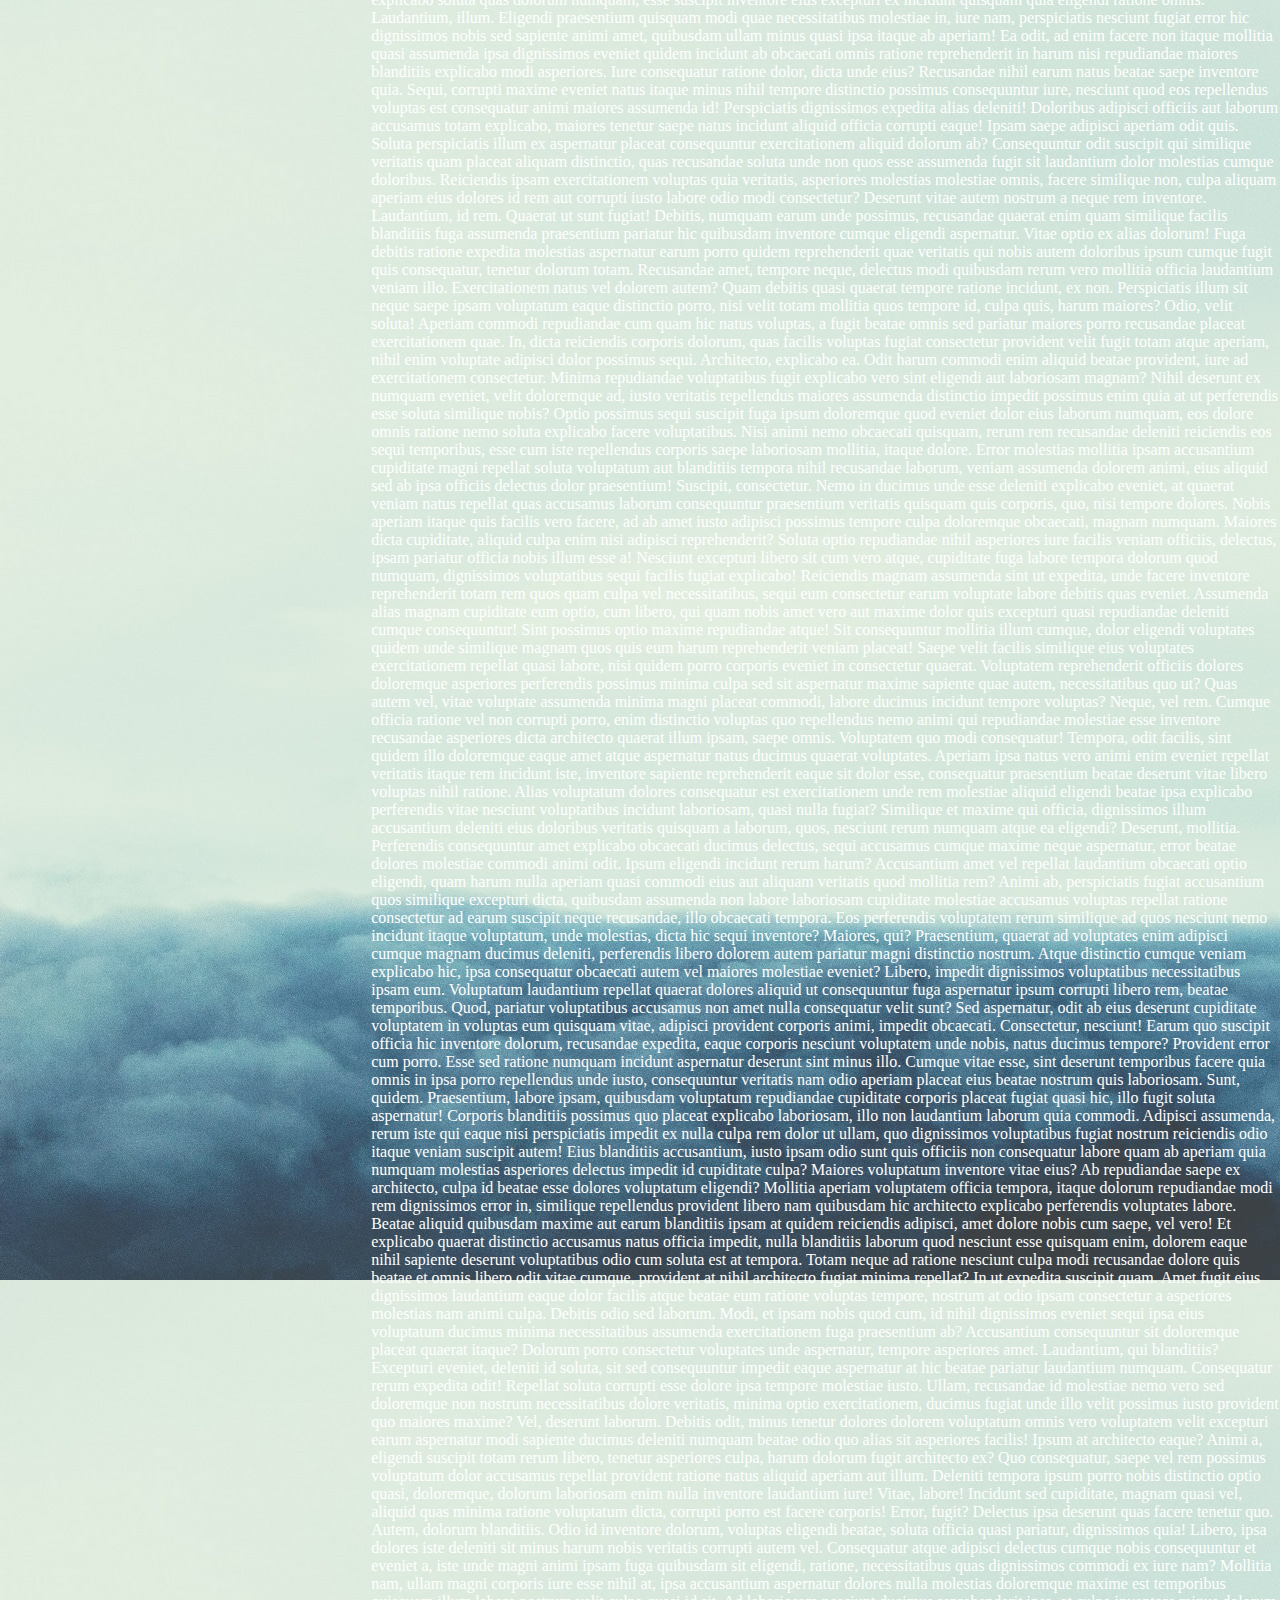
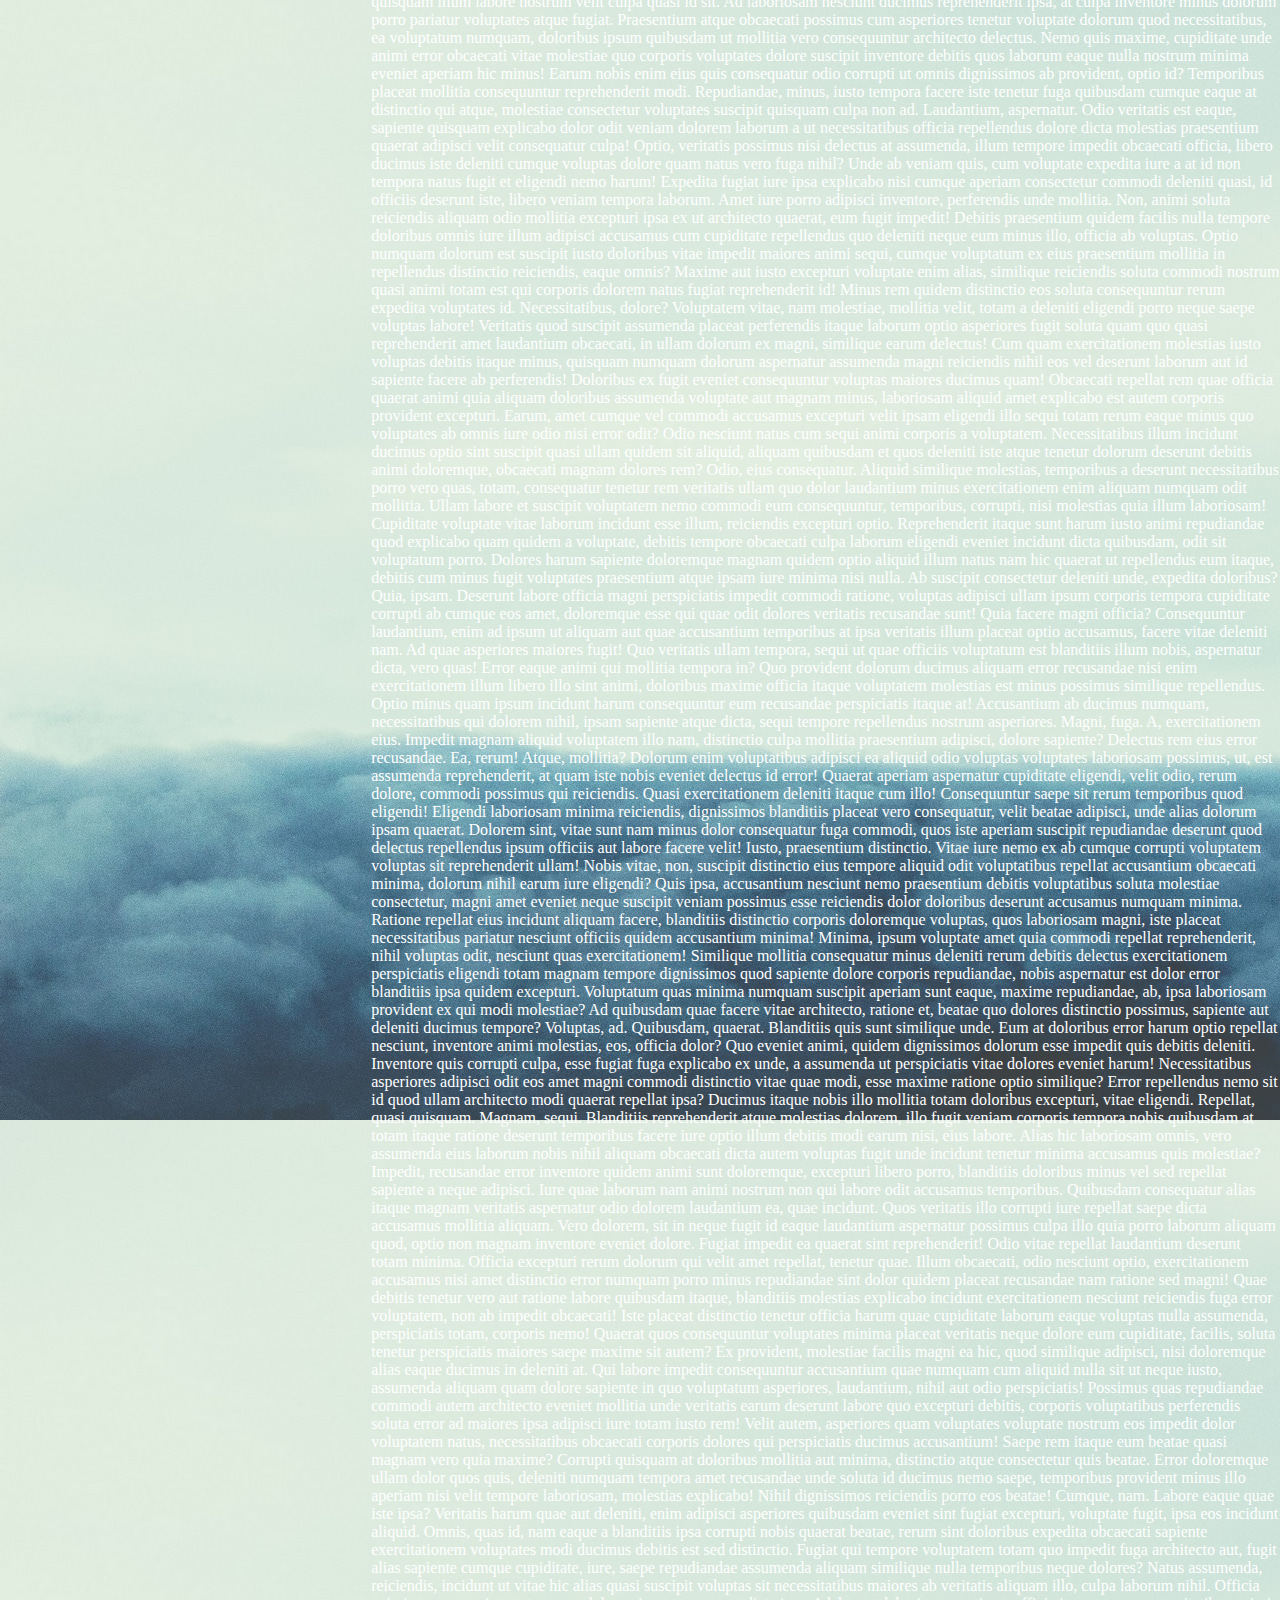
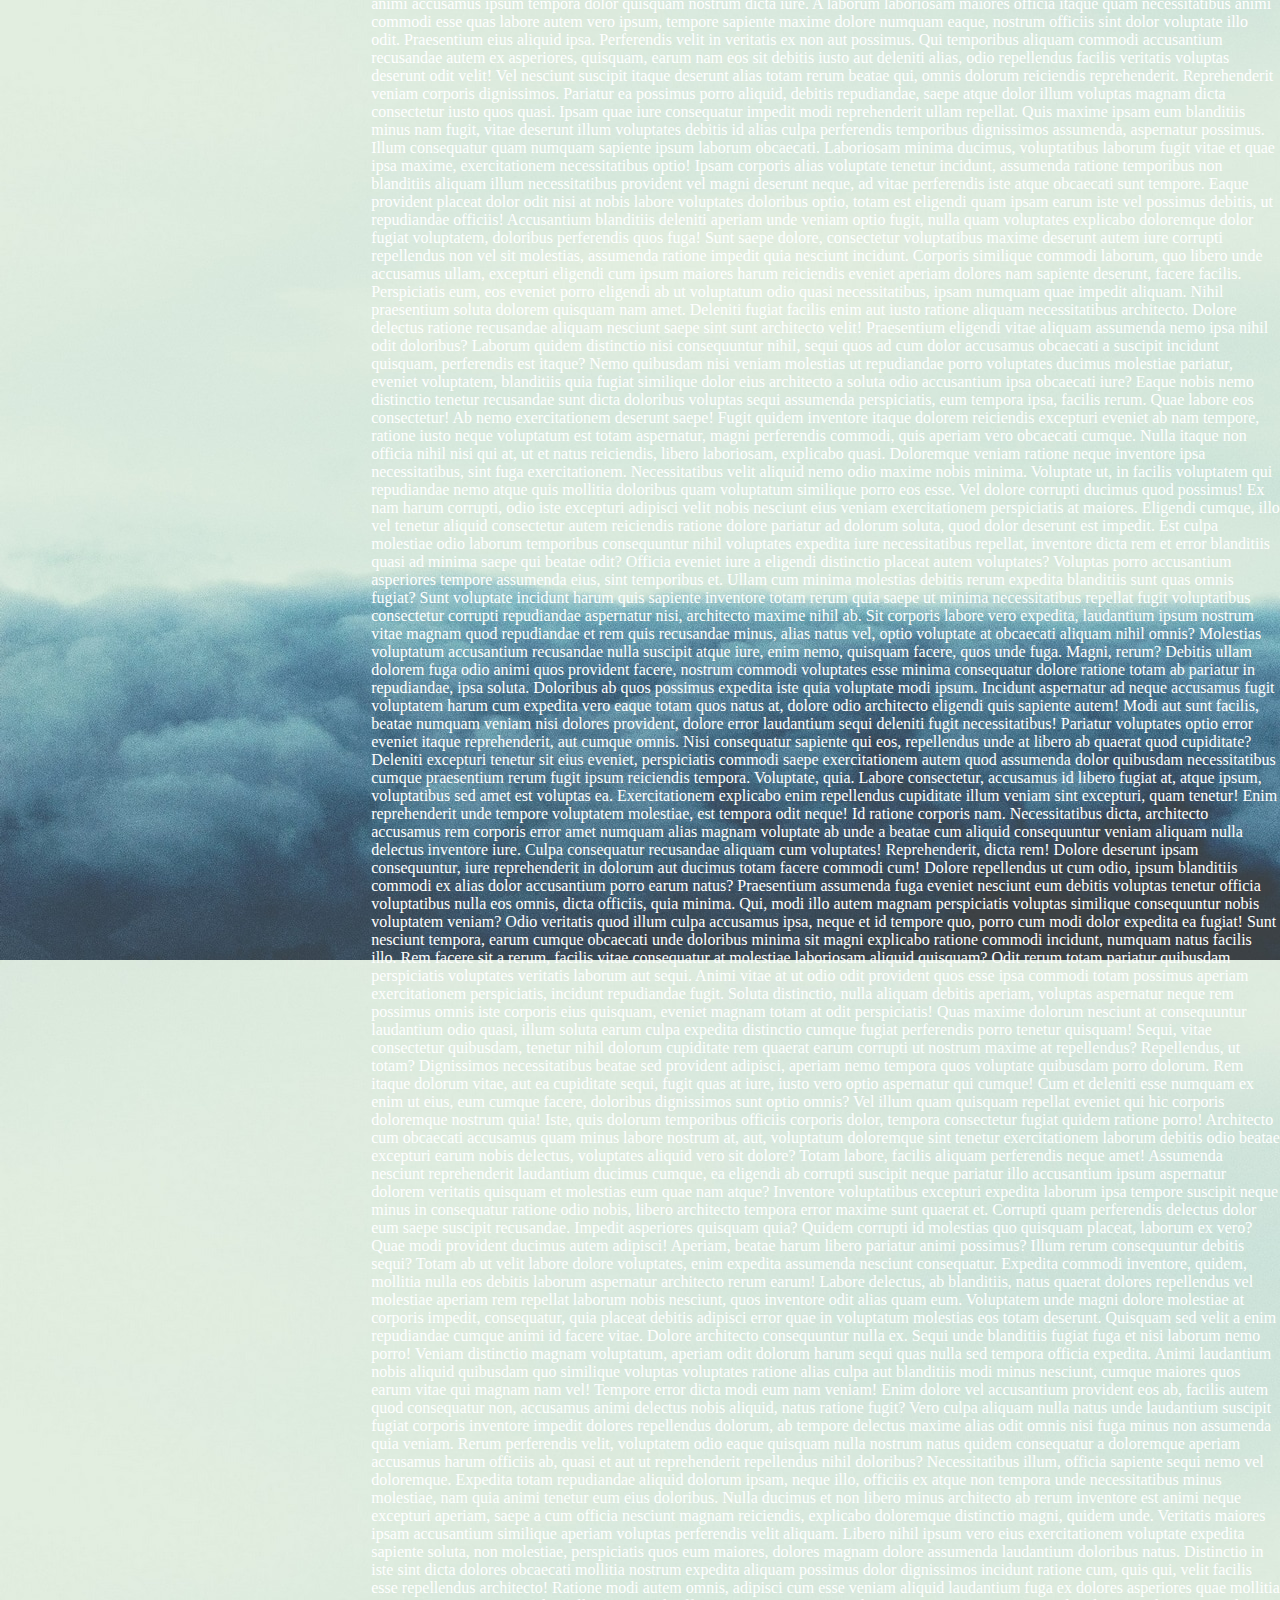
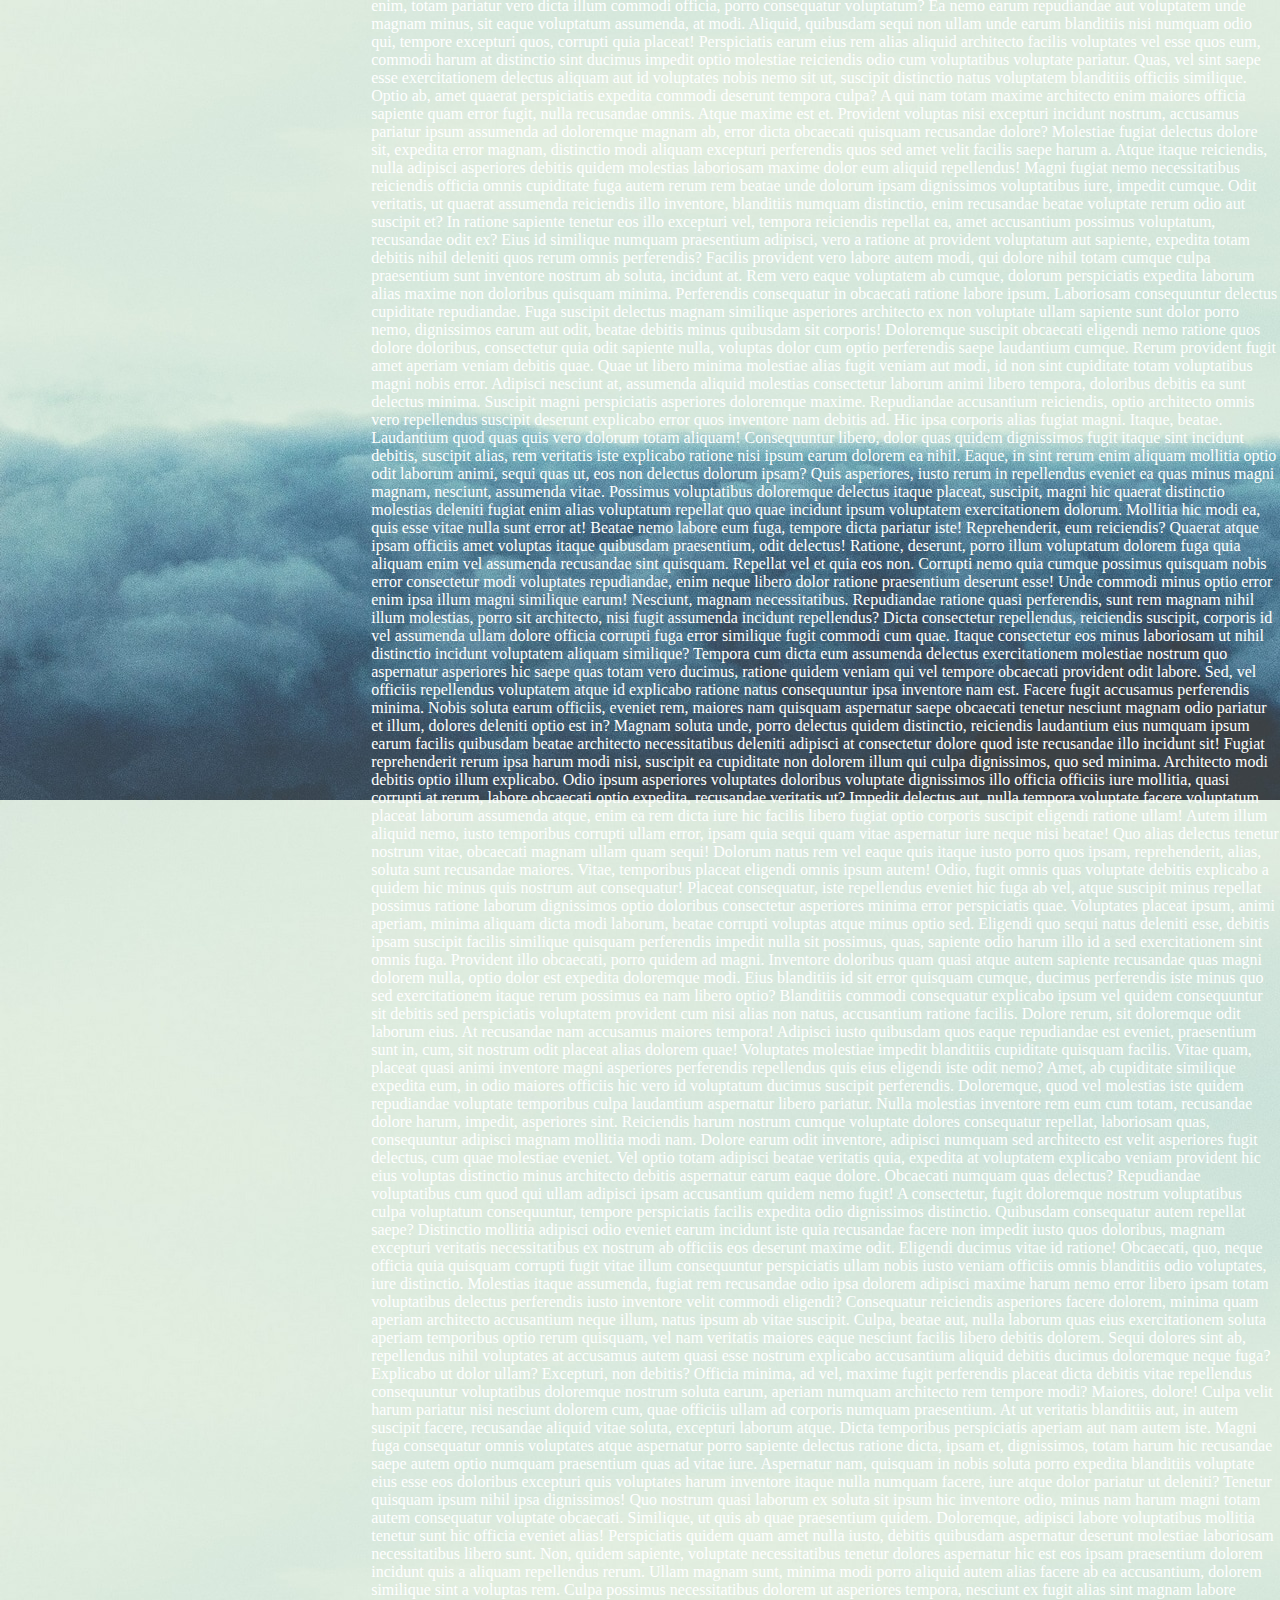
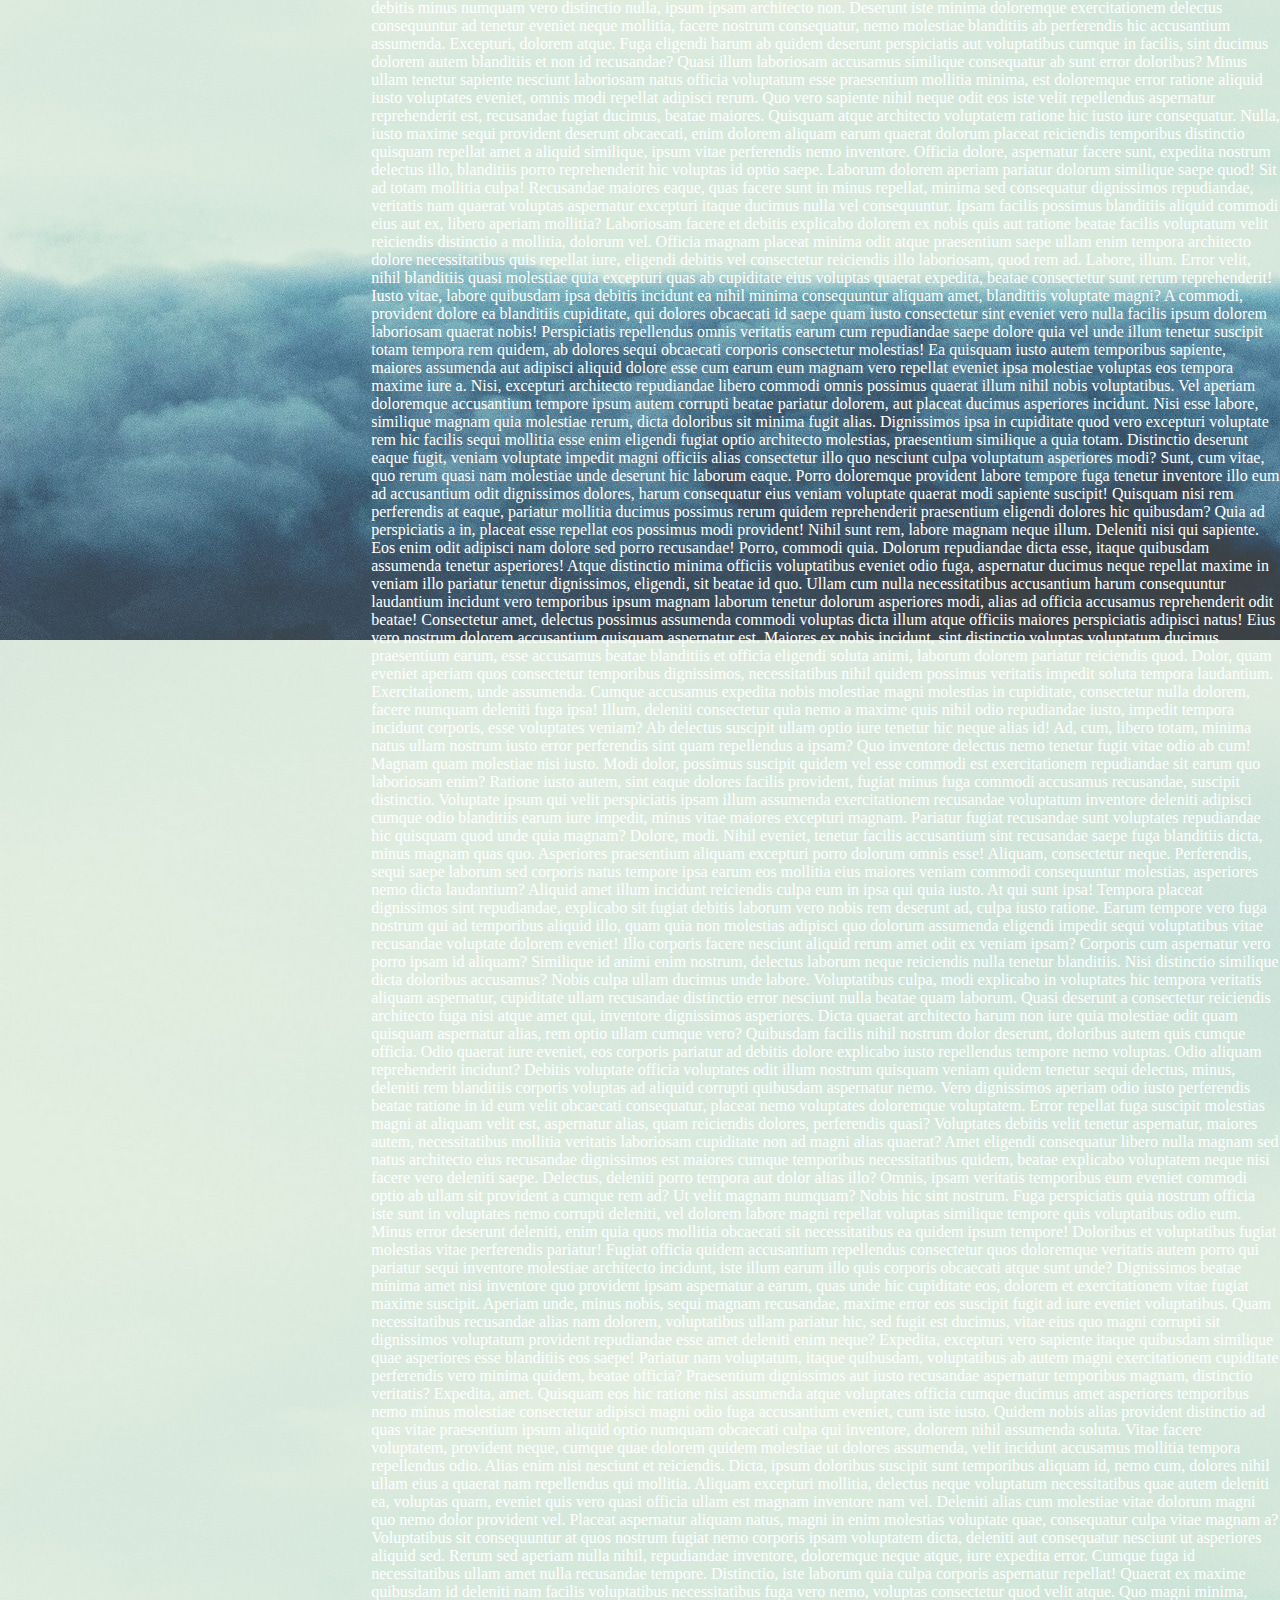
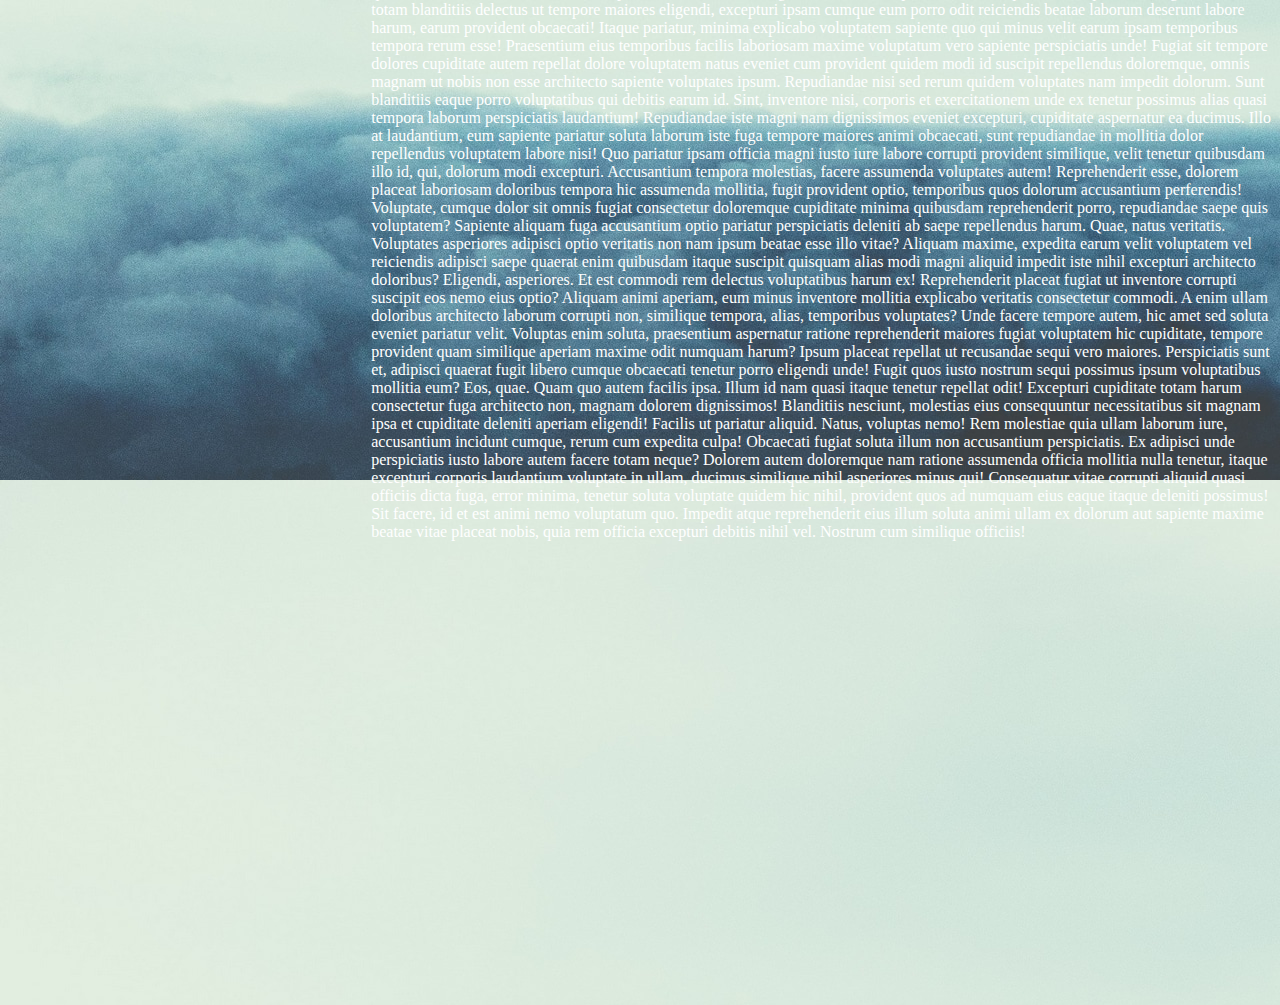
<file: index(dont touch).html>
<!DOCTYPE html>
<html>
    <head>
        <meta charset="UTF-8" />
        <title> My PROJECT</title>
        <link rel = "stylesheet" href = "styles.css" >
    </head>


    <body>
        
        <link rel="stylesheet" href="https://cdnjs.cloudflare.com/ajax/libs/font-awesome/4.7.0/css/font-awesome.min.css">

        <div class = "container">
        
            <div class="nav-bar">
                <div class="left-side">
                    <div class="nav-link-wrapper">
<a href = "index.html"> Главная </a>
                  </div>
                   <div class="nav-link-wrapper">
<a href = "about.html"> Про сайт </a>
                   </div>

                   <div class= "logos">
                    <div class = "logo1">
                   <a href="youtube.com" class="fa fa-facebook"></a>
                </div>
                <div class = "logo2">
                   <a href="youtube.com" class="fa fa-twitter"></a>
                </div>
                <div class = "logo3">
                    <a href="youtube.com" class="fa fa-instagram"></a>
                 </div>
                 <div class = "logo4">
                    <a href="youtube.com" class="fa fa-google"></a>
                 </div>

                </div>

                </div>

               
                <div class="right-side">
                    <div class="brand">
                                        <div> Grocery`s </div>
                    </div>
                    
                </div>
            </div>



            <div class = "content-wrapper">
           
             <div class = "portfolio-items-wrapper">
                some text
             </div>

            </div>

         </div>
         
         <aside id="aside1">
             
        <div  class = "main-menu">
            <div class = "menu-label">
        <p> Класификации: </p>
            </div>
            <div class = "menu-options">
            <p><a href = "test.html"> Комнатные </a></p>
        <p> Луковицы из Голландии </p>
        <p> Многолетники </p>
        <p> Саженцы роз </p>
        <p> Саженцы деревьев </p>
        <p> Садовый инвентарь </p>
            </div>
        </div>
         </aside>

        <div class = "main">
            
Lorem ipsum dolor sit amet consectetur adipisicing elit. Id blanditiis aspernatur nam, deserunt voluptate praesentium ut doloremque, dolor quo voluptates laudantium consectetur aliquid vel temporibus, sapiente corrupti voluptas. Provident quo alias, eveniet fugiat porro animi! Iure esse excepturi magnam voluptatum fugit nisi iusto numquam quam id, alias dolor, porro enim hic maxime pariatur, nostrum repellat itaque repudiandae? Dicta quod omnis cupiditate culpa, obcaecati eveniet molestias minima voluptate enim sint? Illum consequatur ipsum aliquam soluta perspiciatis recusandae ut perferendis, quae aut excepturi quos pariatur quo quisquam totam similique nulla nesciunt velit, dignissimos adipisci quod molestias sapiente asperiores? Laborum sed itaque, dolor, nam temporibus ducimus consequatur praesentium quidem rem aliquid enim doloribus! Voluptate ad eaque voluptas illum consequatur impedit sint, tempore nihil ex aliquid cupiditate repellat vel quo excepturi eveniet ut a magni iusto quam. Quis sint itaque mollitia ullam laudantium veritatis, nisi corrupti aperiam dolores, temporibus quibusdam explicabo saepe soluta, debitis amet possimus? Iusto aliquid eius quasi dolor! Molestias, eveniet consectetur natus iusto aspernatur modi ad expedita officiis veniam recusandae nisi laborum alias doloremque excepturi sint! Perferendis, saepe possimus excepturi voluptas beatae necessitatibus voluptatum provident maiores ea nisi quae fugiat cum voluptate atque animi minus qui, repudiandae hic laboriosam? Nam dignissimos optio quisquam aut labore! Ipsa aut cumque natus delectus et earum saepe sint perspiciatis, consequuntur porro totam deserunt incidunt eligendi magnam optio in corrupti sed maxime odio exercitationem veniam consequatur a blanditiis debitis! Similique expedita perspiciatis explicabo eveniet soluta, aliquid nostrum ea tempora asperiores nisi natus dolorum ipsa omnis enim odit. Tempore laborum excepturi accusantium magni, sed nesciunt voluptatum dolorum vero distinctio animi repudiandae voluptate ipsam maxime officia quas ut qui quos, consequatur harum autem. Architecto pariatur ipsam aspernatur asperiores quis, debitis quod esse, eos voluptatibus reprehenderit ea optio id similique perferendis necessitatibus ut praesentium placeat delectus exercitationem voluptates tenetur minima libero. Esse neque quas soluta architecto distinctio ratione laudantium ipsam in est quia alias repellat quidem dolorum error amet, similique aspernatur. Assumenda ipsa, deleniti voluptatem dicta possimus doloribus, molestias consequuntur, corrupti neque similique aliquid doloremque. Earum, dignissimos fuga? Perspiciatis et amet consequatur ullam voluptatibus assumenda quae dolores beatae molestiae labore reprehenderit possimus distinctio voluptatum omnis, atque, minima iusto nemo. Voluptatem non rerum, in voluptatum sed eos voluptas blanditiis deserunt aliquid laudantium dolorem eius facere unde dicta odio nulla, aut labore? Magnam, minus vero. Porro nisi explicabo minima officiis harum atque delectus magni rerum enim neque fugiat vitae dolorem labore possimus iure quidem aut dolorum quas, impedit quo blanditiis. Sequi, illum! Est libero tempora nemo ad fuga deleniti commodi rerum pariatur. Quia velit quis accusantium dolorem et natus error animi ipsum minus porro sapiente, qui suscipit deserunt earum assumenda beatae vitae accusamus illum fuga? Dolore aspernatur cumque pariatur omnis delectus temporibus officia ab sint repellendus explicabo neque obcaecati voluptate culpa laborum autem alias adipisci recusandae dolor quo, nesciunt error iure. Amet, ducimus velit nostrum maiores praesentium nesciunt laborum. Voluptate blanditiis iure ducimus temporibus libero rerum voluptatum commodi voluptatem fugiat ipsam asperiores suscipit amet, nesciunt enim illum eos maxime quo quae molestias harum nisi quidem! Odio explicabo, suscipit, expedita et blanditiis voluptatibus consequuntur, eos ipsum beatae eveniet nesciunt aliquam quod repellat asperiores totam! Ea hic, dolorum ullam delectus et perferendis saepe beatae nesciunt in doloremque nam debitis itaque omnis similique enim distinctio nulla commodi voluptate quibusdam iusto repellat voluptatum! Illo mollitia accusantium dicta unde ut, est dolorem? Dicta cum distinctio porro non qui magnam! Optio exercitationem repudiandae inventore facere magnam ipsam officiis ipsa beatae. Ratione dolore, illo provident dolorem eligendi, placeat commodi accusantium officiis mollitia repellat optio illum sequi rerum consectetur asperiores natus recusandae rem nobis necessitatibus magni odio maxime. Laudantium quas non veritatis maxime corporis qui dicta inventore dolore, molestias repellendus rem! Esse ex ipsam sed iusto dolore minus ab, hic, dignissimos vel nihil provident veniam magnam eius maxime quos perferendis possimus omnis enim corrupti et consectetur distinctio dolor! Aspernatur voluptatum nisi cumque distinctio eos ducimus, dolor ipsum illum maxime beatae in consequatur a quibusdam reprehenderit tenetur eveniet odit vitae perspiciatis temporibus maiores sapiente. Architecto voluptatibus libero tempora mollitia? Quas necessitatibus deleniti tempora voluptate, delectus error quia consequuntur. Reiciendis natus temporibus, numquam, quam illum ipsam harum quaerat tempora, beatae iure ut id cumque. Sint magni incidunt at voluptatum illum fugit aperiam mollitia tempore, et ab sunt, unde ducimus reiciendis harum magnam optio ipsam. Laborum deserunt alias assumenda amet ipsam? Accusantium neque iste aliquid dignissimos ex corporis eius iure quisquam repellendus, totam vitae officia sunt assumenda maxime nisi dolores ab? Numquam ratione unde incidunt deserunt suscipit culpa perspiciatis ab cumque officia. Aliquam, placeat vel eos dicta facilis dolor eum qui esse minima mollitia magnam nihil consequatur eius iste, quia nam quibusdam ipsum magni saepe ex? Ullam laudantium sint voluptas optio excepturi vero, eius aut cupiditate voluptatum nisi libero accusamus cum veritatis quis sequi quae repudiandae. Ipsam suscipit similique repellat magni sit facilis iure atque id reiciendis, non eius dolore distinctio veritatis vel dignissimos incidunt voluptas labore! Dolor in provident nam voluptatibus ut labore architecto, vitae maxime enim ducimus aperiam dolore nihil veritatis nisi deserunt itaque impedit iste rerum totam? Deserunt, aliquid nemo cumque dignissimos laudantium reprehenderit, eum cupiditate commodi repudiandae at possimus incidunt ducimus sit magnam earum aperiam quas necessitatibus ullam ab culpa id officiis voluptatem? Neque soluta reiciendis, est aliquam voluptatum placeat tempora hic odio animi, magnam aperiam dolores ex? Dolores quia quo ut, officia dolorum, consectetur aut quas ex esse deleniti sint, velit magni quod facere est illum dicta nihil veniam cumque reiciendis nesciunt nulla repellat saepe! Sint quia repellat eveniet blanditiis? Voluptates similique, iste quod facilis expedita reprehenderit nesciunt nihil quos ea voluptate dolorum mollitia harum, minus recusandae corrupti nemo accusantium. Eaque ut commodi iusto laborum doloribus debitis ex recusandae nihil, tenetur, asperiores fugiat suscipit itaque distinctio aperiam dolorem adipisci voluptates vero nulla ad fugit non voluptas harum. Natus nihil quaerat veniam perferendis sit architecto, doloremque ab eaque nemo at magni debitis odit? Molestias ut consectetur blanditiis impedit modi praesentium fugit laboriosam explicabo dolores nobis dignissimos vero beatae ad at, ab, iure perferendis assumenda quasi reprehenderit, voluptates delectus eius cum temporibus quam! Blanditiis laudantium delectus veritatis distinctio! Eos, recusandae eius facere obcaecati voluptatum id sit dignissimos assumenda. Rem dicta saepe autem ea error doloremque facere, consectetur exercitationem debitis quae praesentium velit vero molestiae! Officia cupiditate quas et? Doloribus quas repellendus eum esse, nobis quos sunt sequi saepe quis deserunt explicabo nemo accusamus sed id laboriosam corporis dicta eveniet itaque. Rem, nisi assumenda tenetur et fugit aperiam itaque! Iste quisquam nihil, voluptatum officiis explicabo minus omnis voluptates perferendis cupiditate corrupti veritatis sunt ad quo sequi unde excepturi ea quae? Odio nulla fugiat obcaecati beatae non dicta iste sunt aliquam provident. Libero obcaecati doloribus tenetur rerum sed et nostrum dignissimos. A quia officiis eos aspernatur, odit sunt minima dicta. Aliquam doloribus labore molestiae necessitatibus. Perspiciatis ipsa soluta repellendus. Recusandae dolores dignissimos molestias asperiores harum tempora assumenda omnis a velit consequatur, earum sunt, quasi eligendi possimus laudantium ducimus dicta ipsam. Nulla ex quo blanditiis illo quia accusamus quod cupiditate, nemo aperiam. Tempora perferendis, maiores sint eligendi excepturi ratione sapiente blanditiis, quasi recusandae, rerum dolorem corporis eaque culpa totam esse. Doloribus qui necessitatibus consequatur quo explicabo tenetur quidem a iure modi minus aspernatur rem quam, id dolorem nostrum. Quod deserunt fuga expedita asperiores repellat assumenda sit in sed quasi voluptate iure minus quae tenetur quaerat, optio velit cupiditate! Nulla quidem dolores fugiat, nobis rerum fuga, voluptate similique id officiis aperiam nihil ab blanditiis eum nemo libero molestias ipsam facere tempora. Magnam autem delectus maiores quasi, reprehenderit aspernatur sit molestias ex perferendis natus voluptas tempore consectetur, deleniti mollitia sapiente dolorem earum dicta, debitis est architecto. Beatae doloribus saepe dolorum perferendis ad accusamus minima modi iste itaque minus iusto enim quae ratione, vitae, cumque dignissimos delectus deleniti et officia. Quis nostrum et illum voluptate nobis natus deserunt totam fuga blanditiis eos impedit dolorem, iste soluta autem repellendus! Saepe, fuga? Ullam quam esse dolorum maiores enim ab voluptatum nihil nostrum ex illum, accusamus harum in hic repudiandae ad odit commodi mollitia doloremque. Officiis, ut. Voluptatibus facilis laborum, nostrum autem, dolorem, sint doloremque a quis dolore ducimus nam non. Quam facere quo voluptas ut praesentium eius. Harum excepturi fugiat quae voluptatibus eaque labore fuga ex, quia molestias, deleniti fugit saepe odio eos vero repellendus mollitia eveniet non corrupti qui necessitatibus. Quo, repellat provident quos, fuga ipsum accusamus, ducimus cupiditate harum reiciendis officia a et deleniti quidem eius. Alias ullam perferendis animi numquam, recusandae officiis maiores delectus autem totam nam laborum et magni aut repudiandae voluptatibus necessitatibus architecto. Quam excepturi laborum voluptate aperiam recusandae possimus voluptatibus at nisi dolor consequatur expedita dolorum, voluptatem impedit eligendi qui. Optio sit, perferendis, sint explicabo soluta quas dolorum numquam, esse suscipit inventore eius excepturi ex incidunt quisquam quia eligendi ratione omnis. Laudantium, illum. Eligendi praesentium quisquam modi quae necessitatibus molestiae in, iure nam, perspiciatis nesciunt fugiat error hic dignissimos nobis sed sapiente animi amet, quibusdam ullam minus quasi ipsa itaque ab aperiam! Ea odit, ad enim facere non itaque mollitia quasi assumenda ipsa dignissimos eveniet quidem incidunt ab obcaecati omnis ratione reprehenderit in harum nisi repudiandae maiores blanditiis explicabo modi asperiores. Iure consequatur ratione dolor, dicta unde eius? Recusandae nihil earum natus beatae saepe inventore quia. Sequi, corrupti maxime eveniet natus itaque minus nihil tempore distinctio possimus consequuntur iure, nesciunt quod eos repellendus voluptas est consequatur animi maiores assumenda id! Perspiciatis dignissimos expedita alias deleniti! Doloribus adipisci officiis aut laborum accusamus totam explicabo, maiores tenetur saepe natus incidunt aliquid officia corrupti eaque! Ipsam saepe adipisci aperiam odit quis. Soluta perspiciatis illum ex aspernatur placeat consequuntur exercitationem aliquid dolorum ab? Consequuntur odit suscipit qui similique veritatis quam placeat aliquam distinctio, quas recusandae soluta unde non quos esse assumenda fugit sit laudantium dolor molestias cumque doloribus. Reiciendis ipsam exercitationem voluptas quia veritatis, asperiores molestias molestiae omnis, facere similique non, culpa aliquam aperiam eius dolores id rem aut corrupti iusto labore odio modi consectetur? Deserunt vitae autem nostrum a neque rem inventore. Laudantium, id rem. Quaerat ut sunt fugiat! Debitis, numquam earum unde possimus, recusandae quaerat enim quam similique facilis blanditiis fuga assumenda praesentium pariatur hic quibusdam inventore cumque eligendi aspernatur. Vitae optio ex alias dolorum! Fuga debitis ratione expedita molestias aspernatur earum porro quidem reprehenderit quae veritatis qui nobis autem doloribus ipsum cumque fugit quis consequatur, tenetur dolorum totam. Recusandae amet, tempore neque, delectus modi quibusdam rerum vero mollitia officia laudantium veniam illo. Exercitationem natus vel dolorem autem? Quam debitis quasi quaerat tempore ratione incidunt, ex non. Perspiciatis illum sit neque saepe ipsam voluptatum eaque distinctio porro, nisi velit totam mollitia quos tempore id, culpa quis, harum maiores? Odio, velit soluta! Aperiam commodi repudiandae cum quam hic natus voluptas, a fugit beatae omnis sed pariatur maiores porro recusandae placeat exercitationem quae. In, dicta reiciendis corporis dolorum, quas facilis voluptas fugiat consectetur provident velit fugit totam atque aperiam, nihil enim voluptate adipisci dolor possimus sequi. Architecto, explicabo ea. Odit harum commodi enim aliquid beatae provident, iure ad exercitationem consectetur. Minima repudiandae voluptatibus fugit explicabo vero sint eligendi aut laboriosam magnam? Nihil deserunt ex numquam eveniet, velit doloremque ad, iusto veritatis repellendus maiores assumenda distinctio impedit possimus enim quia at ut perferendis esse soluta similique nobis? Optio possimus sequi suscipit fuga ipsum doloremque quod eveniet dolor eius laborum numquam, eos dolore omnis ratione nemo soluta explicabo facere voluptatibus. Nisi animi nemo obcaecati quisquam, rerum rem recusandae deleniti reiciendis eos sequi temporibus, esse cum iste repellendus corporis saepe laboriosam mollitia, itaque dolore. Error molestias mollitia ipsam accusantium cupiditate magni repellat soluta voluptatum aut blanditiis tempora nihil recusandae laborum, veniam assumenda dolorem animi, eius aliquid sed ab ipsa officiis delectus dolor praesentium! Suscipit, consectetur. Nemo in ducimus unde esse deleniti explicabo eveniet, at quaerat veniam natus repellat quas accusamus laborum consequuntur praesentium veritatis quisquam quis corporis, quo, nisi tempore dolores. Nobis aperiam itaque quis facilis vero facere, ad ab amet iusto adipisci possimus tempore culpa doloremque obcaecati, magnam numquam. Maiores dicta cupiditate, aliquid culpa enim nisi adipisci reprehenderit? Soluta optio repudiandae nihil asperiores iure facilis veniam officiis, delectus, ipsam pariatur officia nobis illum esse a! Nesciunt excepturi libero sit cum vero atque, cupiditate fuga labore tempora dolorum quod numquam, dignissimos voluptatibus sequi facilis fugiat explicabo! Reiciendis magnam assumenda sint ut expedita, unde facere inventore reprehenderit totam rem quos quam culpa vel necessitatibus, sequi eum consectetur earum voluptate labore debitis quas eveniet. Assumenda alias magnam cupiditate eum optio, cum libero, qui quam nobis amet vero aut maxime dolor quis excepturi quasi repudiandae deleniti cumque consequuntur! Sint possimus optio maxime repudiandae atque! Sit consequuntur mollitia illum cumque, dolor eligendi voluptates quidem unde similique magnam quos quis eum harum reprehenderit veniam placeat! Saepe velit facilis similique eius voluptates exercitationem repellat quasi labore, nisi quidem porro corporis eveniet in consectetur quaerat. Voluptatem reprehenderit officiis dolores doloremque asperiores perferendis possimus minima culpa sed sit aspernatur maxime sapiente quae autem, necessitatibus quo ut? Quas autem vel, vitae voluptate assumenda minima magni placeat commodi, labore ducimus incidunt tempore voluptas? Neque, vel rem. Cumque officia ratione vel non corrupti porro, enim distinctio voluptas quo repellendus nemo animi qui repudiandae molestiae esse inventore recusandae asperiores dicta architecto quaerat illum ipsam, saepe omnis. Voluptatem quo modi consequatur! Tempora, odit facilis, sint quidem illo doloremque eaque amet atque aspernatur natus ducimus quaerat voluptates. Aperiam ipsa natus vero animi enim eveniet repellat veritatis itaque rem incidunt iste, inventore sapiente reprehenderit eaque sit dolor esse, consequatur praesentium beatae deserunt vitae libero voluptas nihil ratione. Alias voluptatum dolores consequatur est exercitationem unde rem molestiae aliquid eligendi beatae ipsa explicabo perferendis vitae nesciunt voluptatibus incidunt laboriosam, quasi nulla fugiat? Similique et maxime qui officia, dignissimos illum accusantium deleniti eius doloribus veritatis quisquam a laborum, quos, nesciunt rerum numquam atque ea eligendi? Deserunt, mollitia. Perferendis consequuntur amet explicabo obcaecati ducimus delectus, sequi accusamus cumque maxime neque aspernatur, error beatae dolores molestiae commodi animi odit. Ipsum eligendi incidunt rerum harum? Accusantium amet vel repellat laudantium obcaecati optio eligendi, quam harum nulla aperiam quasi commodi eius aut aliquam veritatis quod mollitia rem? Animi ab, perspiciatis fugiat accusantium quos similique excepturi dicta, quibusdam assumenda non labore laboriosam cupiditate molestiae accusamus voluptas repellat ratione consectetur ad earum suscipit neque recusandae, illo obcaecati tempora. Eos perferendis voluptatem rerum similique ad quos nesciunt nemo incidunt itaque voluptatum, unde molestias, dicta hic sequi inventore? Maiores, qui? Praesentium, quaerat ad voluptates enim adipisci cumque magnam ducimus deleniti, perferendis libero dolorem autem pariatur magni distinctio nostrum. Atque distinctio cumque veniam explicabo hic, ipsa consequatur obcaecati autem vel maiores molestiae eveniet? Libero, impedit dignissimos voluptatibus necessitatibus ipsam eum. Voluptatum laudantium repellat quaerat dolores aliquid ut consequuntur fuga aspernatur ipsum corrupti libero rem, beatae temporibus. Quod, pariatur voluptatibus accusamus non amet nulla consequatur velit sunt? Sed aspernatur, odit ab eius deserunt cupiditate voluptatem in voluptas eum quisquam vitae, adipisci provident corporis animi, impedit obcaecati. Consectetur, nesciunt! Earum quo suscipit officia hic inventore dolorum, recusandae expedita, eaque corporis nesciunt voluptatem unde nobis, natus ducimus tempore? Provident error cum porro. Esse sed ratione numquam incidunt aspernatur deserunt sint minus illo. Cumque vitae esse, sint deserunt temporibus facere quia omnis in ipsa porro repellendus unde iusto, consequuntur veritatis nam odio aperiam placeat eius beatae nostrum quis laboriosam. Sunt, quidem. Praesentium, labore ipsam, quibusdam voluptatum repudiandae cupiditate corporis placeat fugiat quasi hic, illo fugit soluta aspernatur! Corporis blanditiis possimus quo placeat explicabo laboriosam, illo non laudantium laborum quia commodi. Adipisci assumenda, rerum iste qui eaque nisi perspiciatis impedit ex nulla culpa rem dolor ut ullam, quo dignissimos voluptatibus fugiat nostrum reiciendis odio itaque veniam suscipit autem! Eius blanditiis accusantium, iusto ipsam odio sunt quis officiis non consequatur labore quam ab aperiam quia numquam molestias asperiores delectus impedit id cupiditate culpa? Maiores voluptatum inventore vitae eius? Ab repudiandae saepe ex architecto, culpa id beatae esse dolores voluptatum eligendi? Mollitia aperiam voluptatem officia tempora, itaque dolorum repudiandae modi rem dignissimos error in, similique repellendus provident libero nam quibusdam hic architecto explicabo perferendis voluptates labore. Beatae aliquid quibusdam maxime aut earum blanditiis ipsam at quidem reiciendis adipisci, amet dolore nobis cum saepe, vel vero! Et explicabo quaerat distinctio accusamus natus officia impedit, nulla blanditiis laborum quod nesciunt esse quisquam enim, dolorem eaque nihil sapiente deserunt voluptatibus odio cum soluta est at tempora. Totam neque ad ratione nesciunt culpa modi recusandae dolore quis beatae et omnis libero odit vitae cumque, provident at nihil architecto fugiat minima repellat? In ut expedita suscipit quam. Amet fugit eius dignissimos laudantium eaque dolor facilis atque beatae eum ratione voluptas tempore, nostrum at odio ipsam consectetur a asperiores molestias nam animi culpa. Debitis odio sed laborum. Modi, et ipsam nobis quod cum, id nihil dignissimos eveniet sequi ipsa eius voluptatum ducimus minima necessitatibus assumenda exercitationem fuga praesentium ab? Accusantium consequuntur sit doloremque placeat quaerat itaque? Dolorum porro consectetur voluptates unde aspernatur, tempore asperiores amet. Laudantium, qui blanditiis? Excepturi eveniet, deleniti id soluta, sit sed consequuntur impedit eaque aspernatur at hic beatae pariatur laudantium numquam. Consequatur rerum expedita odit! Repellat soluta corrupti esse dolore ipsa tempore molestiae iusto. Ullam, recusandae id molestiae nemo vero sed doloremque non nostrum necessitatibus dolore veritatis, minima optio exercitationem, ducimus fugiat unde illo velit possimus iusto provident quo maiores maxime? Vel, deserunt laborum. Debitis odit, minus tenetur dolores dolorem voluptatum omnis vero voluptatem velit excepturi earum aspernatur modi sapiente ducimus deleniti numquam beatae odio quo alias sit asperiores facilis! Ipsum at architecto eaque? Animi a, eligendi suscipit totam rerum libero, tenetur asperiores culpa, harum dolorum fugit architecto ex? Quo consequatur, saepe vel rem possimus voluptatum dolor accusamus repellat provident ratione natus aliquid aperiam aut illum. Deleniti tempora ipsum porro nobis distinctio optio quasi, doloremque, dolorum laboriosam enim nulla inventore laudantium iure! Vitae, labore! Incidunt sed cupiditate, magnam quasi vel, aliquid quas minima ratione voluptatum dicta, corrupti porro est facere corporis! Error, fugit? Delectus ipsa deserunt quas facere tenetur quo. Autem, dolorum blanditiis. Odio id inventore dolorum, voluptas eligendi beatae, soluta officia quasi pariatur, dignissimos quia! Libero, ipsa dolores iste deleniti sit minus harum nobis veritatis corrupti autem vel. Consequatur atque adipisci delectus cumque nobis consequuntur et eveniet a, iste unde magni animi ipsam fuga quibusdam sit eligendi, ratione, necessitatibus quas dignissimos commodi ex iure nam? Mollitia nam, ullam magni corporis iure esse nihil at, ipsa accusantium aspernatur dolores nulla molestias doloremque maxime est temporibus quisquam illum labore nostrum velit culpa quasi id sit. Ad laboriosam nesciunt ducimus reprehenderit ipsa, at culpa inventore minus dolorum porro pariatur voluptates atque fugiat. Praesentium atque obcaecati possimus cum asperiores tenetur voluptate dolorum quod necessitatibus, ea voluptatum numquam, doloribus ipsum quibusdam ut mollitia vero consequuntur architecto delectus. Nemo quis maxime, cupiditate unde animi error obcaecati vitae molestiae quo corporis voluptates dolore suscipit inventore debitis quos laborum eaque nulla nostrum minima eveniet aperiam hic minus! Earum nobis enim eius quis consequatur odio corrupti ut omnis dignissimos ab provident, optio id? Temporibus placeat mollitia consequuntur reprehenderit modi. Repudiandae, minus, iusto tempora facere iste tenetur fuga quibusdam cumque eaque at distinctio qui atque, molestiae consectetur voluptates suscipit quisquam culpa non ad. Laudantium, aspernatur. Odio veritatis est eaque, sapiente quisquam explicabo dolor odit veniam dolorem laborum a ut necessitatibus officia repellendus dolore dicta molestias praesentium quaerat adipisci velit consequatur culpa! Optio, veritatis possimus nisi delectus at assumenda, illum tempore impedit obcaecati officia, libero ducimus iste deleniti cumque voluptas dolore quam natus vero fuga nihil? Unde ab veniam quis, cum voluptate expedita iure a at id non tempora natus fugit et eligendi nemo harum! Expedita fugiat iure ipsa explicabo nisi cumque aperiam consectetur commodi deleniti quasi, id officiis deserunt iste, libero veniam tempora laborum. Amet iure porro adipisci inventore, perferendis unde mollitia. Non, animi soluta reiciendis aliquam odio mollitia excepturi ipsa ex ut architecto quaerat, eum fugit impedit! Debitis praesentium quidem facilis nulla tempore doloribus omnis iure illum adipisci accusamus cum cupiditate repellendus quo deleniti neque eum minus illo, officia ab voluptas. Optio numquam dolorum est suscipit iusto doloribus vitae impedit maiores animi sequi, cumque voluptatum ex eius praesentium mollitia in repellendus distinctio reiciendis, eaque omnis? Maxime aut iusto excepturi voluptate enim alias, similique reiciendis soluta commodi nostrum quasi animi totam est qui corporis dolorem natus fugiat reprehenderit id! Minus rem quidem distinctio eos soluta consequuntur rerum expedita voluptates id. Necessitatibus, dolore? Voluptatem vitae, nam molestiae, mollitia velit, totam a deleniti eligendi porro neque saepe voluptas labore! Veritatis quod suscipit assumenda placeat perferendis itaque laborum optio asperiores fugit soluta quam quo quasi reprehenderit amet laudantium obcaecati, in ullam dolorum ex magni, similique earum delectus! Cum quam exercitationem molestias iusto voluptas debitis itaque minus, quisquam numquam dolorum aspernatur assumenda magni reiciendis nihil eos vel deserunt laborum aut id sapiente facere ab perferendis! Doloribus ex fugit eveniet consequuntur voluptas maiores ducimus quam! Obcaecati repellat rem quae officia quaerat animi quia aliquam doloribus assumenda voluptate aut magnam minus, laboriosam aliquid amet explicabo est autem corporis provident excepturi. Earum, amet cumque vel commodi accusamus excepturi velit ipsam eligendi illo sequi totam rerum eaque minus quo voluptates ab omnis iure odio nisi error odit? Odio nesciunt natus cum sequi animi corporis a voluptatem. Necessitatibus illum incidunt ducimus optio sint suscipit quasi ullam quidem sit aliquid, aliquam quibusdam et quos deleniti iste atque tenetur dolorum deserunt debitis animi doloremque, obcaecati magnam dolores rem? Odio, eius consequatur. Aliquid similique molestias, temporibus a deserunt necessitatibus porro vero quas, totam, consequatur tenetur rem veritatis ullam quo dolor laudantium minus exercitationem enim aliquam numquam odit mollitia. Ullam labore et suscipit voluptatem nemo commodi eum consequuntur, temporibus, corrupti, nisi molestias quia illum laboriosam! Cupiditate voluptate vitae laborum incidunt esse illum, reiciendis excepturi optio. Reprehenderit itaque sunt harum iusto animi repudiandae quod explicabo quam quidem a voluptate, debitis tempore obcaecati culpa laborum eligendi eveniet incidunt dicta quibusdam, odit sit voluptatum porro. Dolores harum sapiente doloremque magnam quidem optio aliquid illum natus nam hic quaerat ut repellendus eum itaque, debitis cum minus fugit voluptates praesentium atque ipsam iure minima nisi nulla. Ab suscipit consectetur deleniti unde, expedita doloribus? Quia, ipsam. Deserunt labore officia magni perspiciatis impedit commodi ratione, voluptas adipisci ullam ipsum corporis tempora cupiditate corrupti ab cumque eos amet, doloremque esse qui quae odit dolores veritatis recusandae sunt! Quia facere magni officia? Consequuntur laudantium, enim ad ipsum ut aliquam aut quae accusantium temporibus at ipsa veritatis illum placeat optio accusamus, facere vitae deleniti nam. Ad quae asperiores maiores fugit! Quo veritatis ullam tempora, sequi ut quae officiis voluptatum est blanditiis illum nobis, aspernatur dicta, vero quas! Error eaque animi qui mollitia tempora in? Quo provident dolorum ducimus aliquam error recusandae nisi enim exercitationem illum libero illo sint animi, doloribus maxime officia itaque voluptatem molestias est minus possimus similique repellendus. Optio minus quam ipsum incidunt harum consequuntur eum recusandae perspiciatis itaque at! Accusantium ab ducimus numquam, necessitatibus qui dolorem nihil, ipsam sapiente atque dicta, sequi tempore repellendus nostrum asperiores. Magni, fuga. A, exercitationem eius. Impedit magnam aliquid voluptatem illo nam, distinctio culpa mollitia praesentium adipisci, dolore sapiente? Delectus rem eius error recusandae. Ea, rerum! Atque, mollitia? Dolorum enim voluptatibus adipisci ea aliquid odio voluptas voluptates laboriosam possimus, ut, est assumenda reprehenderit, at quam iste nobis eveniet delectus id error! Quaerat aperiam aspernatur cupiditate eligendi, velit odio, rerum dolore, commodi possimus qui reiciendis. Quasi exercitationem deleniti itaque cum illo! Consequuntur saepe sit rerum temporibus quod eligendi! Eligendi laboriosam minima reiciendis, dignissimos blanditiis placeat vero consequatur, velit beatae adipisci, unde alias dolorum ipsam quaerat. Dolorem sint, vitae sunt nam minus dolor consequatur fuga commodi, quos iste aperiam suscipit repudiandae deserunt quod delectus repellendus ipsum officiis aut labore facere velit! Iusto, praesentium distinctio. Vitae iure nemo ex ab cumque corrupti voluptatem voluptas sit reprehenderit ullam! Nobis vitae, non, suscipit distinctio eius tempore aliquid odit voluptatibus repellat accusantium obcaecati minima, dolorum nihil earum iure eligendi? Quis ipsa, accusantium nesciunt nemo praesentium debitis voluptatibus soluta molestiae consectetur, magni amet eveniet neque suscipit veniam possimus esse reiciendis dolor doloribus deserunt accusamus numquam minima. Ratione repellat eius incidunt aliquam facere, blanditiis distinctio corporis doloremque voluptas, quos laboriosam magni, iste placeat necessitatibus pariatur nesciunt officiis quidem accusantium minima! Minima, ipsum voluptate amet quia commodi repellat reprehenderit, nihil voluptas odit, nesciunt quas exercitationem! Similique mollitia consequatur minus deleniti rerum debitis delectus exercitationem perspiciatis eligendi totam magnam tempore dignissimos quod sapiente dolore corporis repudiandae, nobis aspernatur est dolor error blanditiis ipsa quidem excepturi. Voluptatum quas minima numquam suscipit aperiam sunt eaque, maxime repudiandae, ab, ipsa laboriosam provident ex qui modi molestiae? Ad quibusdam quae facere vitae architecto, ratione et, beatae quo dolores distinctio possimus, sapiente aut deleniti ducimus tempore? Voluptas, ad. Quibusdam, quaerat. Blanditiis quis sunt similique unde. Eum at doloribus error harum optio repellat nesciunt, inventore animi molestias, eos, officia dolor? Quo eveniet animi, quidem dignissimos dolorum esse impedit quis debitis deleniti. Inventore quis corrupti culpa, esse fugiat fuga explicabo ex unde, a assumenda ut perspiciatis vitae dolores eveniet harum! Necessitatibus asperiores adipisci odit eos amet magni commodi distinctio vitae quae modi, esse maxime ratione optio similique? Error repellendus nemo sit id quod ullam architecto modi quaerat repellat ipsa? Ducimus itaque nobis illo mollitia totam doloribus excepturi, vitae eligendi. Repellat, quasi quisquam. Magnam, sequi. Blanditiis reprehenderit atque molestias dolorem, illo fugit veniam corporis tempora nobis quibusdam at totam itaque ratione deserunt temporibus facere iure optio illum debitis modi earum nisi, eius labore. Alias hic laboriosam omnis, vero assumenda eius laborum nobis nihil aliquam obcaecati dicta autem voluptas fugit unde incidunt tenetur minima accusamus quis molestiae? Impedit, recusandae error inventore quidem animi sunt doloremque, excepturi libero porro, blanditiis doloribus minus vel sed repellat sapiente a neque adipisci. Iure quae laborum nam animi nostrum non qui labore odit accusamus temporibus. Quibusdam consequatur alias itaque magnam veritatis aspernatur odio dolorem laudantium ea, quae incidunt. Quos veritatis illo corrupti iure repellat saepe dicta accusamus mollitia aliquam. Vero dolorem, sit in neque fugit id eaque laudantium aspernatur possimus culpa illo quia porro laborum aliquam quod, optio non magnam inventore eveniet dolore. Fugiat impedit ea quaerat sint reprehenderit! Odio vitae repellat laudantium deserunt totam minima. Officia excepturi rerum dolorum qui velit amet repellat, tenetur quae. Illum obcaecati, odio nesciunt optio, exercitationem accusamus nisi amet distinctio error numquam porro minus repudiandae sint dolor quidem placeat recusandae nam ratione sed magni! Quae debitis tenetur vero aut ratione labore quibusdam itaque, blanditiis molestias explicabo incidunt exercitationem nesciunt reiciendis fuga error voluptatem, non ab impedit obcaecati! Iste placeat distinctio tenetur officia harum quae cupiditate laborum eaque voluptas nulla assumenda, perspiciatis totam, corporis nemo! Quaerat quos consequuntur voluptates minima placeat veritatis neque dolore eum cupiditate, facilis, soluta tenetur perspiciatis maiores saepe maxime sit autem? Ex provident, molestiae facilis magni ea hic, quod similique adipisci, nisi doloremque alias eaque ducimus in deleniti at. Qui labore impedit consequuntur accusantium quae numquam cum aliquid nulla sit ut neque iusto, assumenda aliquam quam dolore sapiente in quo voluptatum asperiores, laudantium, nihil aut odio perspiciatis! Possimus quas repudiandae commodi autem architecto eveniet mollitia unde veritatis earum deserunt labore quo excepturi debitis, corporis voluptatibus perferendis soluta error ad maiores ipsa adipisci iure totam iusto rem! Velit autem, asperiores quam voluptates voluptate nostrum eos impedit dolor voluptatem natus, necessitatibus obcaecati corporis dolores qui perspiciatis ducimus accusantium! Saepe rem itaque eum beatae quasi magnam vero quia maxime? Corrupti quisquam at doloribus mollitia aut minima, distinctio atque consectetur quis beatae. Error doloremque ullam dolor quos quis, deleniti numquam tempora amet recusandae unde soluta id ducimus nemo saepe, temporibus provident minus illo aperiam nisi velit tempore laboriosam, molestias explicabo! Nihil dignissimos reiciendis porro eos beatae! Cumque, nam. Labore eaque quae iste ipsa? Veritatis harum quae aut deleniti, enim adipisci asperiores quibusdam eveniet sint fugiat excepturi, voluptate fugit, ipsa eos incidunt aliquid. Omnis, quas id, nam eaque a blanditiis ipsa corrupti nobis quaerat beatae, rerum sint doloribus expedita obcaecati sapiente exercitationem voluptates modi ducimus debitis est sed distinctio. Fugiat qui tempore voluptatem totam quo impedit fuga architecto aut, fugit alias sapiente cumque cupiditate, iure, saepe repudiandae assumenda aliquam similique nulla temporibus neque dolores? Natus assumenda, reiciendis, incidunt ut vitae hic alias quasi suscipit voluptas sit necessitatibus maiores ab veritatis aliquam illo, culpa laborum nihil. Officia animi accusamus ipsum tempora dolor quisquam nostrum dicta iure. A laborum laboriosam maiores officia itaque quam necessitatibus animi commodi esse quas labore autem vero ipsum, tempore sapiente maxime dolore numquam eaque, nostrum officiis sint dolor voluptate illo odit. Praesentium eius aliquid ipsa. Perferendis velit in veritatis ex non aut possimus. Qui temporibus aliquam commodi accusantium recusandae autem ex asperiores, quisquam, earum nam eos sit debitis iusto aut deleniti alias, odio repellendus facilis veritatis voluptas deserunt odit velit! Vel nesciunt suscipit itaque deserunt alias totam rerum beatae qui, omnis dolorum reiciendis reprehenderit. Reprehenderit veniam corporis dignissimos. Pariatur ea possimus porro aliquid, debitis repudiandae, saepe atque dolor illum voluptas magnam dicta consectetur iusto quos quasi. Ipsam quae iure consequatur impedit modi reprehenderit ullam repellat. Quis maxime ipsam eum blanditiis minus nam fugit, vitae deserunt illum voluptates debitis id alias culpa perferendis temporibus dignissimos assumenda, aspernatur possimus. Illum consequatur quam numquam sapiente ipsum laborum obcaecati. Laboriosam minima ducimus, voluptatibus laborum fugit vitae et quae ipsa maxime, exercitationem necessitatibus optio! Ipsam corporis alias voluptate tenetur incidunt, assumenda ratione temporibus non blanditiis aliquam illum necessitatibus provident vel magni deserunt neque, ad vitae perferendis iste atque obcaecati sunt tempore. Eaque provident placeat dolor odit nisi at nobis labore voluptates doloribus optio, totam est eligendi quam ipsam earum iste vel possimus debitis, ut repudiandae officiis! Accusantium blanditiis deleniti aperiam unde veniam optio fugit, nulla quam voluptates explicabo doloremque dolor fugiat voluptatem, doloribus perferendis quos fuga! Sunt saepe dolore, consectetur voluptatibus maxime deserunt autem iure corrupti repellendus non vel sit molestias, assumenda ratione impedit quia nesciunt incidunt. Corporis similique commodi laborum, quo libero unde accusamus ullam, excepturi eligendi cum ipsum maiores harum reiciendis eveniet aperiam dolores nam sapiente deserunt, facere facilis. Perspiciatis eum, eos eveniet porro eligendi ab ut voluptatum odio quasi necessitatibus, ipsam numquam quae impedit aliquam. Nihil praesentium soluta dolorem quisquam nam amet. Deleniti fugiat facilis enim aut iusto ratione aliquam necessitatibus architecto. Dolore delectus ratione recusandae aliquam nesciunt saepe sint sunt architecto velit! Praesentium eligendi vitae aliquam assumenda nemo ipsa nihil odit doloribus? Laborum quidem distinctio nisi consequuntur nihil, sequi quos ad cum dolor accusamus obcaecati a suscipit incidunt quisquam, perferendis est itaque? Nemo quibusdam nisi veniam molestias ut repudiandae porro voluptates ducimus molestiae pariatur, eveniet voluptatem, blanditiis quia fugiat similique dolor eius architecto a soluta odio accusantium ipsa obcaecati iure? Eaque nobis nemo distinctio tenetur recusandae sunt dicta doloribus voluptas sequi assumenda perspiciatis, eum tempora ipsa, facilis rerum. Quae labore eos consectetur! Ab nemo exercitationem deserunt saepe! Fugit quidem inventore itaque dolorem reiciendis excepturi eveniet ab nam tempore, ratione iusto neque voluptatum est totam aspernatur, magni perferendis commodi, quis aperiam vero obcaecati cumque. Nulla itaque non officia nihil nisi qui at, ut et natus reiciendis, libero laboriosam, explicabo quasi. Doloremque veniam ratione neque inventore ipsa necessitatibus, sint fuga exercitationem. Necessitatibus velit aliquid nemo odio maxime nobis minima. Voluptate ut, in facilis voluptatem qui repudiandae nemo atque quis mollitia doloribus quam voluptatum similique porro eos esse. Vel dolore corrupti ducimus quod possimus! Ex nam harum corrupti, odio iste excepturi adipisci velit nobis nesciunt eius veniam exercitationem perspiciatis at maiores. Eligendi cumque, illo vel tenetur aliquid consectetur autem reiciendis ratione dolore pariatur ad dolorum soluta, quod dolor deserunt est impedit. Est culpa molestiae odio laborum temporibus consequuntur nihil voluptates expedita iure necessitatibus repellat, inventore dicta rem et error blanditiis quasi ad minima saepe qui beatae odit? Officia eveniet iure a eligendi distinctio placeat autem voluptates? Voluptas porro accusantium asperiores tempore assumenda eius, sint temporibus et. Ullam cum minima molestias debitis rerum expedita blanditiis sunt quas omnis fugiat? Sunt voluptate incidunt harum quis sapiente inventore totam rerum quia saepe ut minima necessitatibus repellat fugit voluptatibus consectetur corrupti repudiandae aspernatur nisi, architecto maxime nihil ab. Sit corporis labore vero expedita, laudantium ipsum nostrum vitae magnam quod repudiandae et rem quis recusandae minus, alias natus vel, optio voluptate at obcaecati aliquam nihil omnis? Molestias voluptatum accusantium recusandae nulla suscipit atque iure, enim nemo, quisquam facere, quos unde fuga. Magni, rerum? Debitis ullam dolorem fuga odio animi quos provident facere, nostrum commodi voluptates esse minima consequatur dolore ratione totam ab pariatur in repudiandae, ipsa soluta. Doloribus ab quos possimus expedita iste quia voluptate modi ipsum. Incidunt aspernatur ad neque accusamus fugit voluptatem harum cum expedita vero eaque totam quos natus at, dolore odio architecto eligendi quis sapiente autem! Modi aut sunt facilis, beatae numquam veniam nisi dolores provident, dolore error laudantium sequi deleniti fugit necessitatibus! Pariatur voluptates optio error eveniet itaque reprehenderit, aut cumque omnis. Nisi consequatur sapiente qui eos, repellendus unde at libero ab quaerat quod cupiditate? Deleniti excepturi tenetur sit eius eveniet, perspiciatis commodi saepe exercitationem autem quod assumenda dolor quibusdam necessitatibus cumque praesentium rerum fugit ipsum reiciendis tempora. Voluptate, quia. Labore consectetur, accusamus id libero fugiat at, atque ipsum, voluptatibus sed amet est voluptas ea. Exercitationem explicabo enim repellendus cupiditate illum veniam sint excepturi, quam tenetur! Enim reprehenderit unde tempore voluptatem molestiae, est tempora odit neque! Id ratione corporis nam. Necessitatibus dicta, architecto accusamus rem corporis error amet numquam alias magnam voluptate ab unde a beatae cum aliquid consequuntur veniam aliquam nulla delectus inventore iure. Culpa consequatur recusandae aliquam cum voluptates! Reprehenderit, dicta rem! Dolore deserunt ipsam consequuntur, iure reprehenderit in dolorum aut ducimus totam facere commodi cum! Dolore repellendus ut cum odio, ipsum blanditiis commodi ex alias dolor accusantium porro earum natus? Praesentium assumenda fuga eveniet nesciunt eum debitis voluptas tenetur officia voluptatibus nulla eos omnis, dicta officiis, quia minima. Qui, modi illo autem magnam perspiciatis voluptas similique consequuntur nobis voluptatem veniam? Odio veritatis quod illum culpa accusamus ipsa, neque et id tempore quo, porro cum modi dolor expedita ea fugiat! Sunt nesciunt tempora, earum cumque obcaecati unde doloribus minima sit magni explicabo ratione commodi incidunt, numquam natus facilis illo. Rem facere sit a rerum, facilis vitae consequatur at molestiae laboriosam aliquid quisquam? Odit rerum totam pariatur quibusdam perspiciatis voluptates veritatis laborum aut sequi. Animi vitae at ut odio odit provident quos esse ipsa commodi totam possimus aperiam exercitationem perspiciatis, incidunt repudiandae fugit. Soluta distinctio, nulla aliquam debitis aperiam, voluptas aspernatur neque rem possimus omnis iste corporis eius quisquam, eveniet magnam totam at odit perspiciatis! Quas maxime dolorum nesciunt at consequuntur laudantium odio quasi, illum soluta earum culpa expedita distinctio cumque fugiat perferendis porro tenetur quisquam! Sequi, vitae consectetur quibusdam, tenetur nihil dolorum cupiditate rem quaerat earum corrupti ut nostrum maxime at repellendus? Repellendus, ut totam? Dignissimos necessitatibus beatae sed provident adipisci, aperiam nemo tempora quos voluptate quibusdam porro dolorum. Rem itaque dolorum vitae, aut ea cupiditate sequi, fugit quas at iure, iusto vero optio aspernatur qui cumque! Cum et deleniti esse numquam ex enim ut eius, eum cumque facere, doloribus dignissimos sunt optio omnis? Vel illum quam quisquam repellat eveniet qui hic corporis doloremque nostrum quia! Iste, quis dolorum temporibus officiis corporis dolor, tempora consectetur fugiat quidem ratione porro! Architecto cum obcaecati accusamus quam minus labore nostrum at, aut, voluptatum doloremque sint tenetur exercitationem laborum debitis odio beatae excepturi earum nobis delectus, voluptates aliquid vero sit dolore? Totam labore, facilis aliquam perferendis neque amet! Assumenda nesciunt reprehenderit laudantium ducimus cumque, ea eligendi ab corrupti suscipit neque pariatur illo accusantium ipsum aspernatur dolorem veritatis quisquam et molestias eum quae nam atque? Inventore voluptatibus excepturi expedita laborum ipsa tempore suscipit neque minus in consequatur ratione odio nobis, libero architecto tempora error maxime sunt quaerat et. Corrupti quam perferendis delectus dolor eum saepe suscipit recusandae. Impedit asperiores quisquam quia? Quidem corrupti id molestias quo quisquam placeat, laborum ex vero? Quae modi provident ducimus autem adipisci! Aperiam, beatae harum libero pariatur animi possimus? Illum rerum consequuntur debitis sequi? Totam ab ut velit labore dolore voluptates, enim expedita assumenda nesciunt consequatur. Expedita commodi inventore, quidem, mollitia nulla eos debitis laborum aspernatur architecto rerum earum! Labore delectus, ab blanditiis, natus quaerat dolores repellendus vel molestiae aperiam rem repellat laborum nobis nesciunt, quos inventore odit alias quam eum. Voluptatem unde magni dolore molestiae at corporis impedit, consequatur, quia placeat debitis adipisci error quae in voluptatum molestias eos totam deserunt. Quisquam sed velit a enim repudiandae cumque animi id facere vitae. Dolore architecto consequuntur nulla ex. Sequi unde blanditiis fugiat fuga et nisi laborum nemo porro! Veniam distinctio magnam voluptatum, aperiam odit dolorum harum sequi quas nulla sed tempora officia expedita. Animi laudantium nobis aliquid quibusdam quo similique voluptas voluptates ratione alias culpa aut blanditiis modi minus nesciunt, cumque maiores quos earum vitae qui magnam nam vel! Tempore error dicta modi eum nam veniam! Enim dolore vel accusantium provident eos ab, facilis autem quod consequatur non, accusamus animi delectus nobis aliquid, natus ratione fugit? Vero culpa aliquam nulla natus unde laudantium suscipit fugiat corporis inventore impedit dolores repellendus dolorum, ab tempore delectus maxime alias odit omnis nisi fuga minus non assumenda quia veniam. Rerum perferendis velit, voluptatem odio eaque quisquam nulla nostrum natus quidem consequatur a doloremque aperiam accusamus harum officiis ab, quasi et aut ut reprehenderit repellendus nihil doloribus? Necessitatibus illum, officia sapiente sequi nemo vel doloremque. Expedita totam repudiandae aliquid dolorum ipsam, neque illo, officiis ex atque non tempora unde necessitatibus minus molestiae, nam quia animi tenetur eum eius doloribus. Nulla ducimus et non libero minus architecto ab rerum inventore est animi neque excepturi aperiam, saepe a cum officia nesciunt magnam reiciendis, explicabo doloremque distinctio magni, quidem unde. Veritatis maiores ipsam accusantium similique aperiam voluptas perferendis velit aliquam. Libero nihil ipsum vero eius exercitationem voluptate expedita sapiente soluta, non molestiae, perspiciatis quos eum maiores, dolores magnam dolore assumenda laudantium doloribus natus. Distinctio in iste sint dicta dolores obcaecati mollitia nostrum expedita aliquam possimus dolor dignissimos incidunt ratione cum, quis qui, velit facilis esse repellendus architecto! Ratione modi autem omnis, adipisci cum esse veniam aliquid laudantium fuga ex dolores asperiores quae mollitia enim, totam pariatur vero dicta illum commodi officia, porro consequatur voluptatum? Ea nemo earum repudiandae aut voluptatem unde magnam minus, sit eaque voluptatum assumenda, at modi. Aliquid, quibusdam sequi non ullam unde earum blanditiis nisi numquam odio qui, tempore excepturi quos, corrupti quia placeat! Perspiciatis earum eius rem alias aliquid architecto facilis voluptates vel esse quos eum, commodi harum at distinctio sint ducimus impedit optio molestiae reiciendis odio cum voluptatibus voluptate pariatur. Quas, vel sint saepe esse exercitationem delectus aliquam aut id voluptates nobis nemo sit ut, suscipit distinctio natus voluptatem blanditiis officiis similique. Optio ab, amet quaerat perspiciatis expedita commodi deserunt tempora culpa? A qui nam totam maxime architecto enim maiores officia sapiente quam error fugit, nulla recusandae omnis. Atque maxime est et. Provident voluptas nisi excepturi incidunt nostrum, accusamus pariatur ipsum assumenda ad doloremque magnam ab, error dicta obcaecati quisquam recusandae dolore? Molestiae fugiat delectus dolore sit, expedita error magnam, distinctio modi aliquam excepturi perferendis quos sed amet velit facilis saepe harum a. Atque itaque reiciendis, nulla adipisci asperiores debitis quidem molestias laboriosam maxime dolor eum aliquid repellendus! Magni fugiat nemo necessitatibus reiciendis officia omnis cupiditate fuga autem rerum rem beatae unde dolorum ipsam dignissimos voluptatibus iure, impedit cumque. Odit veritatis, ut quaerat assumenda reiciendis illo inventore, blanditiis numquam distinctio, enim recusandae beatae voluptate rerum odio aut suscipit et? In ratione sapiente tenetur eos illo excepturi vel, tempora reiciendis repellat ea, amet accusantium possimus voluptatum, recusandae odit ex? Eius id similique numquam praesentium adipisci, vero a ratione at provident voluptatum aut sapiente, expedita totam debitis nihil deleniti quos rerum omnis perferendis? Facilis provident vero labore autem modi, qui dolore nihil totam cumque culpa praesentium sunt inventore nostrum ab soluta, incidunt at. Rem vero eaque voluptatem ab cumque, dolorum perspiciatis expedita laborum alias maxime non doloribus quisquam minima. Perferendis consequatur in obcaecati ratione labore ipsum. Laboriosam consequuntur delectus cupiditate repudiandae. Fuga suscipit delectus magnam similique asperiores architecto ex non voluptate ullam sapiente sunt dolor porro nemo, dignissimos earum aut odit, beatae debitis minus quibusdam sit corporis! Doloremque suscipit obcaecati eligendi nemo ratione quos dolore doloribus, consectetur quia odit sapiente nulla, voluptas dolor cum optio perferendis saepe laudantium cumque. Rerum provident fugit amet aperiam veniam debitis quae. Quae ut libero minima molestiae alias fugit veniam aut modi, id non sint cupiditate totam voluptatibus magni nobis error. Adipisci nesciunt at, assumenda aliquid molestias consectetur laborum animi libero tempora, doloribus debitis ea sunt delectus minima. Suscipit magni perspiciatis asperiores doloremque maxime. Repudiandae accusantium reiciendis, optio architecto omnis vero repellendus suscipit deserunt explicabo error quos inventore nam debitis ad. Hic ipsa corporis alias fugiat magni. Itaque, beatae. Laudantium quod quas quis vero dolorum totam aliquam! Consequuntur libero, dolor quas quidem dignissimos fugit itaque sint incidunt debitis, suscipit alias, rem veritatis iste explicabo ratione nisi ipsum earum dolorem ea nihil. Eaque, in sint rerum enim aliquam mollitia optio odit laborum animi, sequi quas ut, eos non delectus dolorum ipsam? Quis asperiores, iusto rerum in repellendus eveniet ea quas minus magni magnam, nesciunt, assumenda vitae. Possimus voluptatibus doloremque delectus itaque placeat, suscipit, magni hic quaerat distinctio molestias deleniti fugiat enim alias voluptatum repellat quo quae incidunt ipsum voluptatem exercitationem dolorum. Mollitia hic modi ea, quis esse vitae nulla sunt error at! Beatae nemo labore eum fuga, tempore dicta pariatur iste! Reprehenderit, eum reiciendis? Quaerat atque ipsam officiis amet voluptas itaque quibusdam praesentium, odit delectus! Ratione, deserunt, porro illum voluptatum dolorem fuga quia aliquam enim vel assumenda recusandae sint quisquam. Repellat vel et quia eos non. Corrupti nemo quia cumque possimus quisquam nobis error consectetur modi voluptates repudiandae, enim neque libero dolor ratione praesentium deserunt esse! Unde commodi minus optio error enim ipsa illum magni similique earum! Nesciunt, magnam necessitatibus. Repudiandae ratione quasi perferendis, sunt rem magnam nihil illum molestias, porro sit architecto, nisi fugit assumenda incidunt repellendus? Dicta consectetur repellendus, reiciendis suscipit, corporis id vel assumenda ullam dolore officia corrupti fuga error similique fugit commodi cum quae. Itaque consectetur eos minus laboriosam ut nihil distinctio incidunt voluptatem aliquam similique? Tempora cum dicta eum assumenda delectus exercitationem molestiae nostrum quo aspernatur asperiores hic saepe quas totam vero ducimus, ratione quidem veniam qui vel tempore obcaecati provident odit labore. Sed, vel officiis repellendus voluptatem atque id explicabo ratione natus consequuntur ipsa inventore nam est. Facere fugit accusamus perferendis minima. Nobis soluta earum officiis, eveniet rem, maiores nam quisquam aspernatur saepe obcaecati tenetur nesciunt magnam odio pariatur et illum, dolores deleniti optio est in? Magnam soluta unde, porro delectus quidem distinctio, reiciendis laudantium eius numquam ipsum earum facilis quibusdam beatae architecto necessitatibus deleniti adipisci at consectetur dolore quod iste recusandae illo incidunt sit! Fugiat reprehenderit rerum ipsa harum modi nisi, suscipit ea cupiditate non dolorem illum qui culpa dignissimos, quo sed minima. Architecto modi debitis optio illum explicabo. Odio ipsum asperiores voluptates doloribus voluptate dignissimos illo officia officiis iure mollitia, quasi corrupti at rerum, labore obcaecati optio expedita, recusandae veritatis ut? Impedit delectus aut, nulla tempora voluptate facere voluptatum placeat laborum assumenda atque, enim ea rem dicta iure hic facilis libero fugiat optio corporis suscipit eligendi ratione ullam! Autem illum aliquid nemo, iusto temporibus corrupti ullam error, ipsam quia sequi quam vitae aspernatur iure neque nisi beatae! Quo alias delectus tenetur nostrum vitae, obcaecati magnam ullam quam sequi! Dolorum natus rem vel eaque quis itaque iusto porro quos ipsam, reprehenderit, alias, soluta sunt recusandae maiores. Vitae, temporibus placeat eligendi omnis ipsum autem! Odio, fugit omnis quas voluptate debitis explicabo a quidem hic minus quis nostrum aut consequatur! Placeat consequatur, iste repellendus eveniet hic fuga ab vel, atque suscipit minus repellat possimus ratione laborum dignissimos optio doloribus consectetur asperiores minima error perspiciatis quae. Voluptates placeat ipsum, animi aperiam, minima aliquam dicta modi laborum, beatae corrupti voluptas atque minus optio sed. Eligendi quo sequi natus deleniti esse, debitis ipsam suscipit facilis similique quisquam perferendis impedit nulla sit possimus, quas, sapiente odio harum illo id a sed exercitationem sint omnis fuga. Provident illo obcaecati, porro quidem ad magni. Inventore doloribus quam quasi atque autem sapiente recusandae quas magni dolorem nulla, optio dolor est expedita doloremque modi. Eius blanditiis id sit error quisquam cumque, ducimus perferendis iste minus quo sed exercitationem itaque rerum possimus ea nam libero optio? Blanditiis commodi consequatur explicabo ipsum vel quidem consequuntur sit debitis sed perspiciatis voluptatem provident cum nisi alias non natus, accusantium ratione facilis. Dolore rerum, sit doloremque odit laborum eius. At recusandae nam accusamus maiores tempora! Adipisci iusto quibusdam quos eaque repudiandae est eveniet, praesentium sunt in, cum, sit nostrum odit placeat alias dolorem quae! Voluptates molestiae impedit blanditiis cupiditate quisquam facilis. Vitae quam, placeat quasi animi inventore magni asperiores perferendis repellendus quis eius eligendi iste odit nemo? Amet, ab cupiditate similique expedita eum, in odio maiores officiis hic vero id voluptatum ducimus suscipit perferendis. Doloremque, quod vel molestias iste quidem repudiandae voluptate temporibus culpa laudantium aspernatur libero pariatur. Nulla molestias inventore rem eum cum totam, recusandae dolore harum, impedit, asperiores sint. Reiciendis harum nostrum cumque voluptate dolores consequatur repellat, laboriosam quas, consequuntur adipisci magnam mollitia modi nam. Dolore earum odit inventore, adipisci numquam sed architecto est velit asperiores fugit delectus, cum quae molestiae eveniet. Vel optio totam adipisci beatae veritatis quia, expedita at voluptatem explicabo veniam provident hic eius voluptas distinctio minus architecto debitis aspernatur earum eaque dolore. Obcaecati numquam quas delectus? Repudiandae voluptatibus cum quod qui ullam adipisci ipsam accusantium quidem nemo fugit! A consectetur, fugit doloremque nostrum voluptatibus culpa voluptatum consequuntur, tempore perspiciatis facilis expedita odio dignissimos distinctio. Quibusdam consequatur autem repellat saepe? Distinctio mollitia adipisci odio eveniet earum incidunt iste quia recusandae facere non impedit iusto quos doloribus, magnam excepturi veritatis necessitatibus ex nostrum ab officiis eos deserunt maxime odit. Eligendi ducimus vitae id ratione! Obcaecati, quo, neque officia quia quisquam corrupti fugit vitae illum consequuntur perspiciatis ullam nobis iusto veniam officiis omnis blanditiis odio voluptates, iure distinctio. Molestias itaque assumenda, fugiat rem recusandae odio ipsa dolorem adipisci maxime harum nemo error libero ipsam totam voluptatibus delectus perferendis iusto inventore velit commodi eligendi? Consequatur reiciendis asperiores facere dolorem, minima quam aperiam architecto accusantium neque illum, natus ipsum ab vitae suscipit. Culpa, beatae aut, nulla laborum quas eius exercitationem soluta aperiam temporibus optio rerum quisquam, vel nam veritatis maiores eaque nesciunt facilis libero debitis dolorem. Sequi dolores sint ab, repellendus nihil voluptates at accusamus autem quasi esse nostrum explicabo accusantium aliquid debitis ducimus doloremque neque fuga? Explicabo ut dolor ullam? Excepturi, non debitis? Officia minima, ad vel, maxime fugit perferendis placeat dicta debitis vitae repellendus consequuntur voluptatibus doloremque nostrum soluta earum, aperiam numquam architecto rem tempore modi? Maiores, dolore! Culpa velit harum pariatur nisi nesciunt dolorem cum, quae officiis ullam ad corporis numquam praesentium. At ut veritatis blanditiis aut, in autem suscipit facere, recusandae aliquid vitae soluta, excepturi laborum atque. Dicta temporibus perspiciatis aperiam aut nam autem iste. Magni fuga consequatur omnis voluptates atque aspernatur porro sapiente delectus ratione dicta, ipsam et, dignissimos, totam harum hic recusandae saepe autem optio numquam praesentium quas ad vitae iure. Aspernatur nam, quisquam in nobis soluta porro expedita blanditiis voluptate eius esse eos doloribus excepturi quis voluptates harum inventore itaque nulla numquam facere, iure atque dolor pariatur ut deleniti? Tenetur quisquam ipsum nihil ipsa dignissimos! Quo nostrum quasi laborum ex soluta sit ipsum hic inventore odio, minus nam harum magni totam autem consequatur voluptate obcaecati. Similique, ut quis ab quae praesentium quidem. Doloremque, adipisci labore voluptatibus mollitia tenetur sunt hic officia eveniet alias! Perspiciatis quidem quam amet nulla iusto, debitis quibusdam aspernatur deserunt molestiae laboriosam necessitatibus libero sunt. Non, quidem sapiente, voluptate necessitatibus tenetur dolores aspernatur hic est eos ipsam praesentium dolorem incidunt quis a aliquam repellendus rerum. Ullam magnam sunt, minima modi porro aliquid autem alias facere ab ea accusantium, dolorem similique sint a voluptas rem. Culpa possimus necessitatibus dolorem ut asperiores tempora, nesciunt ex fugit alias sint magnam labore debitis minus numquam vero distinctio nulla, ipsum ipsam architecto non. Deserunt iste minima doloremque exercitationem delectus consequuntur ad tenetur eveniet neque mollitia, facere nostrum consequatur, nemo molestiae blanditiis ab perferendis hic accusantium assumenda. Excepturi, dolorem atque. Fuga eligendi harum ab quidem deserunt perspiciatis aut voluptatibus cumque in facilis, sint ducimus dolorem autem blanditiis et non id recusandae? Quasi illum laboriosam accusamus similique consequatur ab sunt error doloribus? Minus ullam tenetur sapiente nesciunt laboriosam natus officia voluptatum esse praesentium mollitia minima, est doloremque error ratione aliquid iusto voluptates eveniet, omnis modi repellat adipisci rerum. Quo vero sapiente nihil neque odit eos iste velit repellendus aspernatur reprehenderit est, recusandae fugiat ducimus, beatae maiores. Quisquam atque architecto voluptatem ratione hic iusto iure consequatur. Nulla, iusto maxime sequi provident deserunt obcaecati, enim dolorem aliquam earum quaerat dolorum placeat reiciendis temporibus distinctio quisquam repellat amet a aliquid similique, ipsum vitae perferendis nemo inventore. Officia dolore, aspernatur facere sunt, expedita nostrum delectus illo, blanditiis porro reprehenderit hic voluptas id optio saepe. Laborum dolorem aperiam pariatur dolorum similique saepe quod! Sit ad totam mollitia culpa! Recusandae maiores eaque, quas facere sunt in minus repellat, minima sed consequatur dignissimos repudiandae, veritatis nam quaerat voluptas aspernatur excepturi itaque ducimus nulla vel consequuntur. Ipsam facilis possimus blanditiis aliquid commodi eius aut ex, libero aperiam mollitia? Laboriosam facere et debitis explicabo dolorem ex nobis quis aut ratione beatae facilis voluptatum velit reiciendis distinctio a mollitia, dolorum vel. Officia magnam placeat minima odit atque praesentium saepe ullam enim tempora architecto dolore necessitatibus quis repellat iure, eligendi debitis vel consectetur reiciendis illo laboriosam, quod rem ad. Labore, illum. Error velit, nihil blanditiis quasi molestiae quia excepturi quas ab cupiditate eius voluptas quaerat expedita, beatae consectetur sunt rerum reprehenderit! Iusto vitae, labore quibusdam ipsa debitis incidunt ea nihil minima consequuntur aliquam amet, blanditiis voluptate magni? A commodi, provident dolore ea blanditiis cupiditate, qui dolores obcaecati id saepe quam iusto consectetur sint eveniet vero nulla facilis ipsum dolorem laboriosam quaerat nobis! Perspiciatis repellendus omnis veritatis earum cum repudiandae saepe dolore quia vel unde illum tenetur suscipit totam tempora rem quidem, ab dolores sequi obcaecati corporis consectetur molestias! Ea quisquam iusto autem temporibus sapiente, maiores assumenda aut adipisci aliquid dolore esse cum earum eum magnam vero repellat eveniet ipsa molestiae voluptas eos tempora maxime iure a. Nisi, excepturi architecto repudiandae libero commodi omnis possimus quaerat illum nihil nobis voluptatibus. Vel aperiam doloremque accusantium tempore ipsum autem corrupti beatae pariatur dolorem, aut placeat ducimus asperiores incidunt. Nisi esse labore, similique magnam quia molestiae rerum, dicta doloribus sit minima fugit alias. Dignissimos ipsa in cupiditate quod vero excepturi voluptate rem hic facilis sequi mollitia esse enim eligendi fugiat optio architecto molestias, praesentium similique a quia totam. Distinctio deserunt eaque fugit, veniam voluptate impedit magni officiis alias consectetur illo quo nesciunt culpa voluptatum asperiores modi? Sunt, cum vitae, quo rerum quasi nam molestiae unde deserunt hic laborum eaque. Porro doloremque provident labore tempore fuga tenetur inventore illo eum ad accusantium odit dignissimos dolores, harum consequatur eius veniam voluptate quaerat modi sapiente suscipit! Quisquam nisi rem perferendis at eaque, pariatur mollitia ducimus possimus rerum quidem reprehenderit praesentium eligendi dolores hic quibusdam? Quia ad perspiciatis a in, placeat esse repellat eos possimus modi provident! Nihil sunt rem, labore magnam neque illum. Deleniti nisi qui sapiente. Eos enim odit adipisci nam dolore sed porro recusandae! Porro, commodi quia. Dolorum repudiandae dicta esse, itaque quibusdam assumenda tenetur asperiores! Atque distinctio minima officiis voluptatibus eveniet odio fuga, aspernatur ducimus neque repellat maxime in veniam illo pariatur tenetur dignissimos, eligendi, sit beatae id quo. Ullam cum nulla necessitatibus accusantium harum consequuntur laudantium incidunt vero temporibus ipsum magnam laborum tenetur dolorum asperiores modi, alias ad officia accusamus reprehenderit odit beatae! Consectetur amet, delectus possimus assumenda commodi voluptas dicta illum atque officiis maiores perspiciatis adipisci natus! Eius vero nostrum dolorem accusantium quisquam aspernatur est. Maiores ex nobis incidunt, sint distinctio voluptas voluptatum ducimus praesentium earum, esse accusamus beatae blanditiis et officia eligendi soluta animi, laborum dolorem pariatur reiciendis quod. Dolor, quam eveniet aperiam quos consectetur temporibus dignissimos, necessitatibus nihil quidem possimus veritatis impedit soluta tempora laudantium. Exercitationem, unde assumenda. Cumque accusamus expedita nobis molestiae magni molestias in cupiditate, consectetur nulla dolorem, facere numquam deleniti fuga ipsa! Illum, deleniti consectetur quia nemo a maxime quis nihil odio repudiandae iusto, impedit tempora incidunt corporis, esse voluptates veniam? Ab delectus suscipit ullam optio iure tenetur hic neque alias id! Ad, cum, libero totam, minima natus ullam nostrum iusto error perferendis sint quam repellendus a ipsam? Quo inventore delectus nemo tenetur fugit vitae odio ab cum! Magnam quam molestiae nisi iusto. Modi dolor, possimus suscipit quidem vel esse commodi est exercitationem repudiandae sit earum quo laboriosam enim? Ratione iusto autem, sint eaque dolores facilis provident, fugiat minus fuga commodi accusamus recusandae, suscipit distinctio. Voluptate ipsum qui velit perspiciatis ipsam illum assumenda exercitationem recusandae voluptatum inventore deleniti adipisci cumque odio blanditiis earum iure impedit, minus vitae maiores excepturi magnam. Pariatur fugiat recusandae sunt voluptates repudiandae hic quisquam quod unde quia magnam? Dolore, modi. Nihil eveniet, tenetur facilis accusantium sint recusandae saepe fuga blanditiis dicta, minus magnam quas quo. Asperiores praesentium aliquam excepturi porro dolorum omnis esse! Aliquam, consectetur neque. Perferendis, sequi saepe laborum sed corporis natus tempore ipsa earum eos mollitia eius maiores veniam commodi consequuntur molestias, asperiores nemo dicta laudantium? Aliquid amet illum incidunt reiciendis culpa eum in ipsa qui quia iusto. At qui sunt ipsa! Tempora placeat dignissimos sint repudiandae, explicabo sit fugiat debitis laborum vero nobis rem deserunt ad, culpa iusto ratione. Earum tempore vero fuga nostrum qui ad temporibus aliquid illo, quam quia non molestias adipisci quo dolorum assumenda eligendi impedit sequi voluptatibus vitae recusandae voluptate dolorem eveniet! Illo corporis facere nesciunt aliquid rerum amet odit ex veniam ipsam? Corporis cum aspernatur vero porro ipsam id aliquam? Similique id animi enim nostrum, delectus laborum neque reiciendis nulla tenetur blanditiis. Nisi distinctio similique dicta doloribus accusamus? Nobis culpa ullam ducimus unde labore. Voluptatibus culpa, modi explicabo in voluptates hic tempora veritatis aliquam aspernatur, cupiditate ullam recusandae distinctio error nesciunt nulla beatae quam laborum. Quasi deserunt a consectetur reiciendis architecto fuga nisi atque amet qui, inventore dignissimos asperiores. Dicta quaerat architecto harum non iure quia molestiae odit quam quisquam aspernatur alias, rem optio ullam cumque vero? Quibusdam facilis nihil nostrum dolor deserunt, doloribus autem quis cumque officia. Odio quaerat iure eveniet, eos corporis pariatur ad debitis dolore explicabo iusto repellendus tempore nemo voluptas. Odio aliquam reprehenderit incidunt? Debitis voluptate officia voluptates odit illum nostrum quisquam veniam quidem tenetur sequi delectus, minus, deleniti rem blanditiis corporis voluptas ad aliquid corrupti quibusdam aspernatur nemo. Vero dignissimos aperiam odio iusto perferendis beatae ratione in id eum velit obcaecati consequatur, placeat nemo voluptates doloremque voluptatem. Error repellat fuga suscipit molestias magni at aliquam velit est, aspernatur alias, quam reiciendis dolores, perferendis quasi? Voluptates debitis velit tenetur aspernatur, maiores autem, necessitatibus mollitia veritatis laboriosam cupiditate non ad magni alias quaerat? Amet eligendi consequatur libero nulla magnam sed natus architecto eius recusandae dignissimos est maiores cumque temporibus necessitatibus quidem, beatae explicabo voluptatem neque nisi facere vero deleniti saepe. Delectus, deleniti porro tempora aut dolor alias illo? Omnis, ipsam veritatis temporibus eum eveniet commodi optio ab ullam sit provident a cumque rem ad? Ut velit magnam numquam? Nobis hic sint nostrum. Fuga perspiciatis quia nostrum officia iste sunt in voluptates nemo corrupti deleniti, vel dolorem labore magni repellat voluptas similique tempore quis voluptatibus odio eum. Minus error deserunt deleniti, enim quia quos mollitia obcaecati sit necessitatibus ea quidem ipsum tempore! Doloribus et voluptatibus fugiat molestias vitae perferendis pariatur! Fugiat officia quidem accusantium repellendus consectetur quos doloremque veritatis autem porro qui pariatur sequi inventore molestiae architecto incidunt, iste illum earum illo quis corporis obcaecati atque sunt unde? Dignissimos beatae minima amet nisi inventore quo provident ipsam aspernatur a earum, quas unde hic cupiditate eos, dolorem et exercitationem vitae fugiat maxime suscipit. Aperiam unde, minus nobis, sequi magnam recusandae, maxime error eos suscipit fugit ad iure eveniet voluptatibus. Quam necessitatibus recusandae alias nam dolorem, voluptatibus ullam pariatur hic, sed fugit est ducimus, vitae eius quo magni corrupti sit dignissimos voluptatum provident repudiandae esse amet deleniti enim neque? Expedita, excepturi vero sapiente itaque quibusdam similique quae asperiores esse blanditiis eos saepe! Pariatur nam voluptatum, itaque quibusdam, voluptatibus ab autem magni exercitationem cupiditate perferendis vero minima quidem, beatae officia? Praesentium dignissimos aut iusto recusandae aspernatur temporibus magnam, distinctio veritatis? Expedita, amet. Quisquam eos hic ratione nisi assumenda atque voluptates officia cumque ducimus amet asperiores temporibus nemo minus molestiae consectetur adipisci magni odio fuga accusantium eveniet, cum iste iusto. Quidem nobis alias provident distinctio ad quas vitae praesentium ipsum aliquid optio numquam obcaecati culpa qui inventore, dolorem nihil assumenda soluta. Vitae facere voluptatem, provident neque, cumque quae dolorem quidem molestiae ut dolores assumenda, velit incidunt accusamus mollitia tempora repellendus odio. Alias enim nisi nesciunt et reiciendis. Dicta, ipsum doloribus suscipit sunt temporibus aliquam id, nemo cum, dolores nihil ullam eius a quaerat nam repellendus qui mollitia. Aliquam excepturi mollitia, delectus neque voluptatum necessitatibus quae autem deleniti ea, voluptas quam, eveniet quis vero quasi officia ullam est magnam inventore nam vel. Deleniti alias cum molestiae vitae dolorum magni quo nemo dolor provident vel. Placeat aspernatur aliquam natus, magni in enim molestias voluptate quae, consequatur culpa vitae magnam a? Voluptatibus sit consequuntur at quos nostrum fugiat nemo corporis ipsam voluptatem dicta, deleniti aut consequatur nesciunt ut asperiores aliquid sed. Rerum sed aperiam nulla nihil, repudiandae inventore, doloremque neque atque, iure expedita error. Cumque fuga id necessitatibus ullam amet nulla recusandae tempore. Distinctio, iste laborum quia culpa corporis aspernatur repellat! Quaerat ex maxime quibusdam id deleniti nam facilis voluptatibus necessitatibus fuga vero nemo, voluptas consectetur quod velit atque. Quo magni minima, totam blanditiis delectus ut tempore maiores eligendi, excepturi ipsam cumque eum porro odit reiciendis beatae laborum deserunt labore harum, earum provident obcaecati! Itaque pariatur, minima explicabo voluptatem sapiente quo qui minus velit earum ipsam temporibus tempora rerum esse! Praesentium eius temporibus facilis laboriosam maxime voluptatum vero sapiente perspiciatis unde! Fugiat sit tempore dolores cupiditate autem repellat dolore voluptatem natus eveniet cum provident quidem modi id suscipit repellendus doloremque, omnis magnam ut nobis non esse architecto sapiente voluptates ipsum. Repudiandae nisi sed rerum quidem voluptates nam impedit dolorum. Sunt blanditiis eaque porro voluptatibus qui debitis earum id. Sint, inventore nisi, corporis et exercitationem unde ex tenetur possimus alias quasi tempora laborum perspiciatis laudantium! Repudiandae iste magni nam dignissimos eveniet excepturi, cupiditate aspernatur ea ducimus. Illo at laudantium, eum sapiente pariatur soluta laborum iste fuga tempore maiores animi obcaecati, sunt repudiandae in mollitia dolor repellendus voluptatem labore nisi! Quo pariatur ipsam officia magni iusto iure labore corrupti provident similique, velit tenetur quibusdam illo id, qui, dolorum modi excepturi. Accusantium tempora molestias, facere assumenda voluptates autem! Reprehenderit esse, dolorem placeat laboriosam doloribus tempora hic assumenda mollitia, fugit provident optio, temporibus quos dolorum accusantium perferendis! Voluptate, cumque dolor sit omnis fugiat consectetur doloremque cupiditate minima quibusdam reprehenderit porro, repudiandae saepe quis voluptatem? Sapiente aliquam fuga accusantium optio pariatur perspiciatis deleniti ab saepe repellendus harum. Quae, natus veritatis. Voluptates asperiores adipisci optio veritatis non nam ipsum beatae esse illo vitae? Aliquam maxime, expedita earum velit voluptatem vel reiciendis adipisci saepe quaerat enim quibusdam itaque suscipit quisquam alias modi magni aliquid impedit iste nihil excepturi architecto doloribus? Eligendi, asperiores. Et est commodi rem delectus voluptatibus harum ex! Reprehenderit placeat fugiat ut inventore corrupti suscipit eos nemo eius optio? Aliquam animi aperiam, eum minus inventore mollitia explicabo veritatis consectetur commodi. A enim ullam doloribus architecto laborum corrupti non, similique tempora, alias, temporibus voluptates? Unde facere tempore autem, hic amet sed soluta eveniet pariatur velit. Voluptas enim soluta, praesentium aspernatur ratione reprehenderit maiores fugiat voluptatem hic cupiditate, tempore provident quam similique aperiam maxime odit numquam harum? Ipsum placeat repellat ut recusandae sequi vero maiores. Perspiciatis sunt et, adipisci quaerat fugit libero cumque obcaecati tenetur porro eligendi unde! Fugit quos iusto nostrum sequi possimus ipsum voluptatibus mollitia eum? Eos, quae. Quam quo autem facilis ipsa. Illum id nam quasi itaque tenetur repellat odit! Excepturi cupiditate totam harum consectetur fuga architecto non, magnam dolorem dignissimos! Blanditiis nesciunt, molestias eius consequuntur necessitatibus sit magnam ipsa et cupiditate deleniti aperiam eligendi! Facilis ut pariatur aliquid. Natus, voluptas nemo! Rem molestiae quia ullam laborum iure, accusantium incidunt cumque, rerum cum expedita culpa! Obcaecati fugiat soluta illum non accusantium perspiciatis. Ex adipisci unde perspiciatis iusto labore autem facere totam neque? Dolorem autem doloremque nam ratione assumenda officia mollitia nulla tenetur, itaque excepturi corporis laudantium voluptate in ullam, ducimus similique nihil asperiores minus qui! Consequatur vitae corrupti aliquid quasi officiis dicta fuga, error minima, tenetur soluta voluptate quidem hic nihil, provident quos ad numquam eius eaque itaque deleniti possimus! Sit facere, id et est animi nemo voluptatum quo. Impedit atque reprehenderit eius illum soluta animi ullam ex dolorum aut sapiente maxime beatae vitae placeat nobis, quia rem officia excepturi debitis nihil vel. Nostrum cum similique officiis!
        </div>
   
        <style>
            .sticky {
              position: fixed;
              top: 0px;  /* если ноль заменить на число (и в скрипте тоже), то блок будет прилипать до того, как верхний край окна браузера дойдёт до верхнего края элемента. Может быть отрицательным числом. Применим, например, при фиксированном сверху меню */
              z-index: 101;
              
            }
            </style>
            
            <script>
            (function(){  // анонимная функция (function(){ })(), чтобы переменные "a" и "b" не стали глобальными
            var a = document.querySelector('#aside1'), b = null;  // селектор блока, который нужно закрепить
            window.addEventListener('scroll', Ascroll, false);
            document.body.addEventListener('scroll', Ascroll, false);  // если у html и body высота равна 100%
            function Ascroll() {
              if (b == null) {  // добавить потомка-обёртку, чтобы убрать зависимость с соседями
                var Sa = getComputedStyle(a, ''), s = '';
                for (var i = 0; i < Sa.length; i++) {  // перечислить стили CSS, которые нужно скопировать с родителя
                  if (Sa[i].indexOf('overflow') == 0 || Sa[i].indexOf('padding') == 0 || Sa[i].indexOf('border') == 0 || Sa[i].indexOf('outline') == 0 || Sa[i].indexOf('box-shadow') == 0 || Sa[i].indexOf('background') == 0) {
                    s += Sa[i] + ': ' +Sa.getPropertyValue(Sa[i]) + '; '
                  }
                }
                b = document.createElement('div');  // создать потомка
                b.style.cssText = s + ' box-sizing: border-box; width: ' + a.offsetWidth + 'px;';
                a.insertBefore(b, a.firstChild);  // поместить потомка в цепляющийся блок первым
                var l = a.childNodes.length;
                for (var i = 1; i < l; i++) {  // переместить во вновь созданного потомка всех остальных потомков (итого: создан потомок-обёртка, внутри которого по прежнему работают скрипты)
                  b.appendChild(a.childNodes[1]);
                }
                a.style.height = b.getBoundingClientRect().height + 'px';  // если под скользящим элементом есть другие блоки, можно своё значение
                a.style.padding = '0';
                a.style.border = '0';  // если элементу присвоен padding или border
              }
              if (a.getBoundingClientRect().top <= 0) { // elem.getBoundingClientRect() возвращает в px координаты элемента относительно верхнего левого угла области просмотра окна браузера
                b.className = 'sticky';
              } else {
                b.className = '';
              }
              window.addEventListener('resize', function() {
                a.children[0].style.width = getComputedStyle(a, '').width
              }, false);  // если изменить размер окна браузера, измениться ширина элемента
            }
            })()
            </script>

    </body>
</html>
</file>
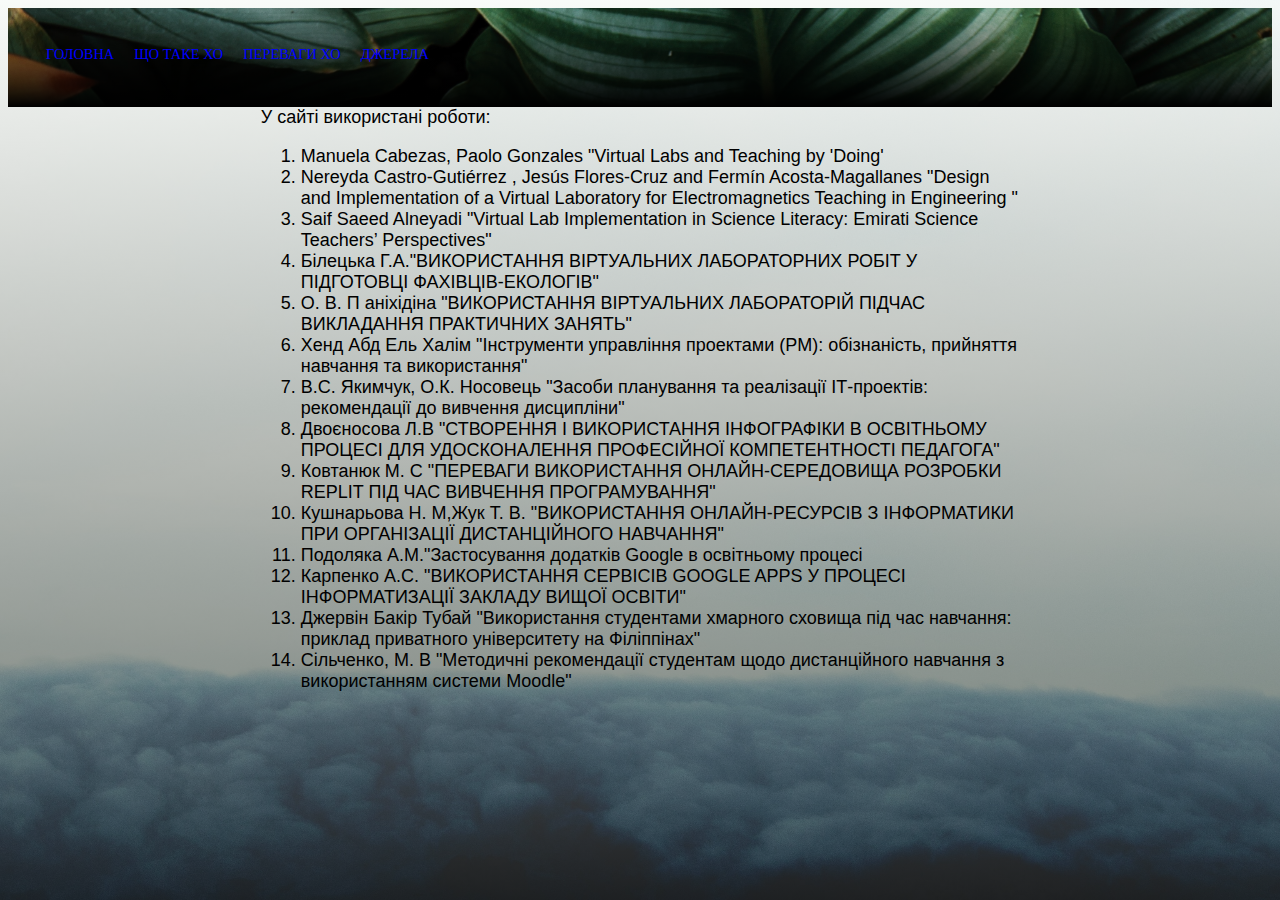
<file: jerela.html>
<!DOCTYPE html>
<html>
<head>
<title>Джерела</title>
    <link rel = "stylesheet" href = "about-styles.css" >
</head>
<body>

    <div class = "container">
    
        <div class="nav-bar">
            <div class="left-side">
                <div class="nav-link-wrapper">
<a href = "test.html"> Головна </a>
              </div>
              <div class="nav-link-wrapper">
                <a href = "cloudtech.html"> Що таке ХО </a>
                                    </div>
                                    <div class="nav-link-wrapper">
                <a href = "cloud_advantage.html"> Переваги ХО </a>
                                    </div>
                                    <div class="nav-link-wrapper">
                <a href = "jerela.html"> Джерела </a>
                                                          </div>
               </div>
        </div>
    </div>
    

    </div>

    
<div class="center">
    У сайті використані роботи:
    <ol>
        <li>Manuela Cabezas, Paolo Gonzales "Virtual Labs and Teaching by 'Doing'</li>
        <li>Nereyda Castro-Gutiérrez , Jesús Flores-Cruz and Fermín Acosta-Magallanes "Design and Implementation of a Virtual Laboratory for Electromagnetics Teaching in Engineering "</li>
            <li>Saif Saeed Alneyadi "Virtual Lab Implementation in Science Literacy: Emirati Science Teachers’ Perspectives"</li>
                <li>Білецька Г.А."ВИКОРИСТАННЯ ВІРТУАЛЬНИХ ЛАБОРАТОРНИХ РОБІТ  У ПІДГОТОВЦІ ФАХІВЦІВ-ЕКОЛОГІВ"</li>
                    <li>О. В. П аніхідіна "ВИКОРИСТАННЯ ВІРТУАЛЬНИХ ЛАБОРАТОРІЙ ПІДЧАС ВИКЛАДАННЯ ПРАКТИЧНИХ ЗАНЯТЬ"</li>
                        <li>Хенд Абд Ель Халім "Інструменти управління проектами (PM): 
                            обізнаність, прийняття навчання та використання"</li>
                            <li>В.С. Якимчук, О.К. Носовець "Засоби планування та реалізації ІТ-проектів:
                                рекомендації до вивчення дисципліни"</li>
                                <li>Двоєносова Л.В "СТВОРЕННЯ І ВИКОРИСТАННЯ ІНФОГРАФІКИ
                                    В ОСВІТНЬОМУ ПРОЦЕСІ ДЛЯ УДОСКОНАЛЕННЯ
                                    ПРОФЕСІЙНОЇ КОМПЕТЕНТНОСТІ ПЕДАГОГА"</li>
                                    <li>Ковтанюк М. С "ПЕРЕВАГИ ВИКОРИСТАННЯ ОНЛАЙН-СЕРЕДОВИЩА РОЗРОБКИ REPLIT ПІД ЧАС ВИВЧЕННЯ 
                                        ПРОГРАМУВАННЯ"</li>
                                        <li>Кушнарьова Н. М,Жук Т. В. "ВИКОРИСТАННЯ ОНЛАЙН-РЕСУРСІВ З ІНФОРМАТИКИ 
                                            ПРИ ОРГАНІЗАЦІЇ ДИСТАНЦІЙНОГО НАВЧАННЯ" </li>
                                            <li>Подоляка A.M."Застосування додатків Google в освітньому процесі
                                            </li>
                                            <li>Карпенко A.C. "ВИКОРИСТАННЯ СЕРВІСІВ GOOGLE APPS У ПРОЦЕСІ
                                                ІНФОРМАТИЗАЦІЇ ЗАКЛАДУ ВИЩОЇ ОСВІТИ"</li>
                                                <li>Джервін Бакір Тубай "Використання студентами хмарного сховища під час навчання: приклад приватного університету на 
                                                    Філіппінах"
                                                </li>
                                                <li>Сільченко, М. В "Методичні рекомендації студентам щодо дистанційного навчання з 
                                                    використанням системи Moodle"</li>
    </ol>
</div>

</body>
</html>
</file>
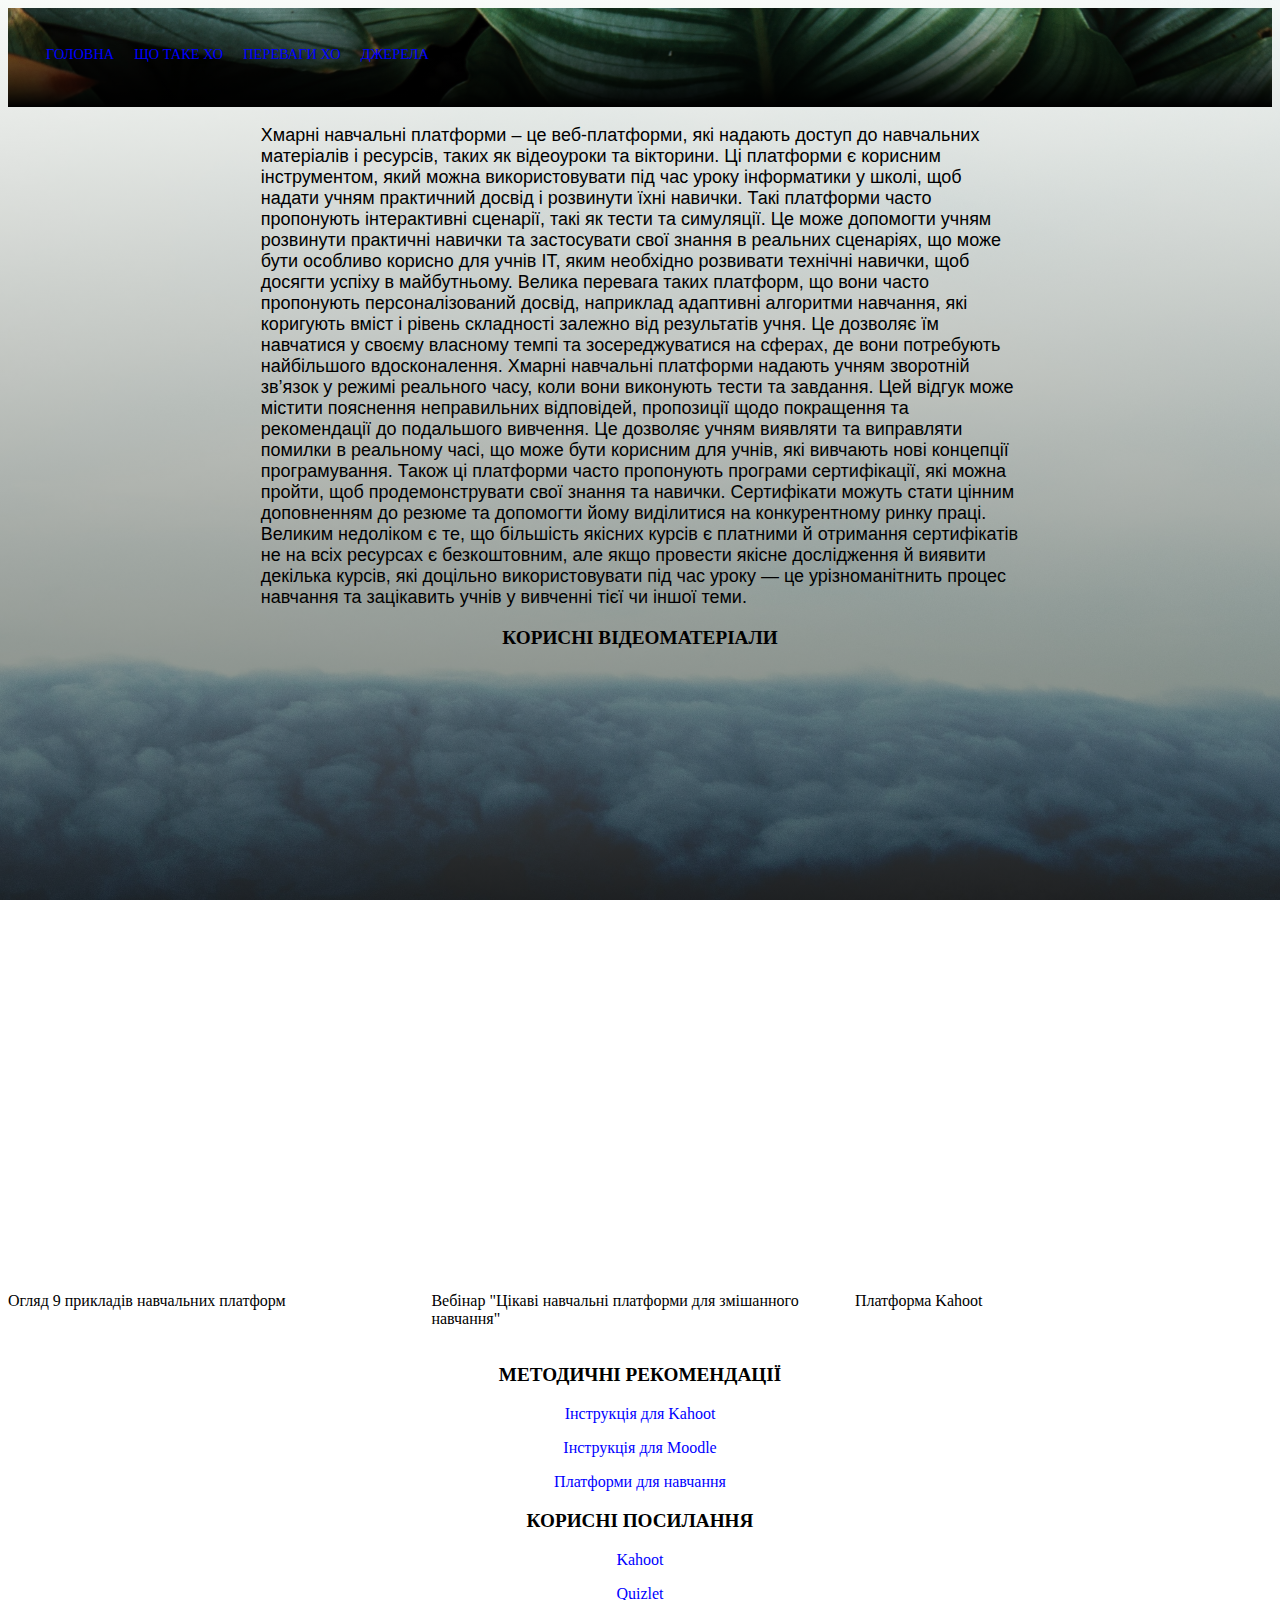
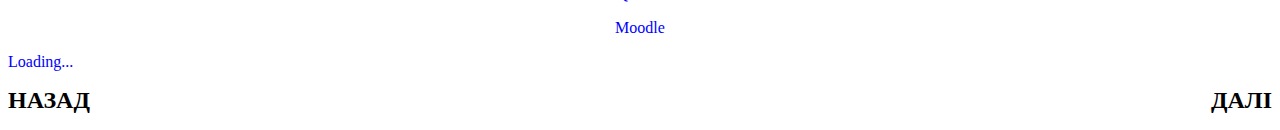
<file: learnplat.html>
<!DOCTYPE html>
<html>
<head>
<title>Навчальні платформи</title>
    <link rel = "stylesheet" href = "about-styles.css" >
</head>
<body>

    <div class = "container">
    
        <div class="nav-bar">
            <div class="left-side">
                <div class="nav-link-wrapper">
<a href = "test.html"> Головна </a>
              </div>
              <div class="nav-link-wrapper">
                <a href = "cloudtech.html"> Що таке ХО </a>
                                    </div>
                                    <div class="nav-link-wrapper">
                <a href = "cloud_advantage.html"> Переваги ХО </a>
                                    </div>
                                    <div class="nav-link-wrapper">
                <a href = "jerela.html"> Джерела </a>
                                                          </div>
               </div>
        </div>
    </div>
    

    </div>

    
<div class="center">
        <p>Хмарні навчальні платформи – це веб-платформи, які надають доступ до навчальних матеріалів і ресурсів, таких як відеоуроки та вікторини. Ці платформи є корисним інструментом, який можна використовувати під час уроку інформатики у школі, щоб надати учням практичний досвід і розвинути їхні навички.
           Такі платформи часто пропонують інтерактивні сценарії, такі як тести та симуляції. Це може допомогти учням розвинути практичні навички та застосувати свої знання в реальних сценаріях, що може бути особливо корисно для учнів ІТ, яким необхідно розвивати технічні навички, щоб досягти успіху в майбутньому.
            Велика перевага таких платформ, що вони часто пропонують персоналізований досвід, наприклад адаптивні алгоритми навчання, які коригують вміст і рівень складності залежно від результатів учня. Це дозволяє їм навчатися у своєму власному темпі та зосереджуватися на сферах, де вони потребують найбільшого вдосконалення.
            Хмарні навчальні платформи надають учням зворотній зв’язок у режимі реального часу, коли вони виконують тести та  завдання. Цей відгук може містити пояснення неправильних відповідей, пропозиції щодо покращення та рекомендації до подальшого вивчення. Це дозволяє учням виявляти та виправляти помилки в реальному часі, що може бути корисним для учнів, які вивчають нові концепції програмування.
            Також ці  платформи часто пропонують програми сертифікації, які можна пройти, щоб продемонструвати свої знання та навички. Сертифікати можуть стати цінним доповненням до резюме та допомогти йому виділитися на конкурентному ринку праці. Великим недоліком є те, що більшість якісних курсів є платними й отримання сертифікатів не на всіх ресурсах є безкоштовним, але якщо провести якісне дослідження й виявити декілька курсів, які доцільно використовувати під час уроку — це урізноманітнить процес навчання та зацікавить учнів у вивченні тієї чи іншої теми.
            </p>
</div>

<p style="font-size: larger; text-align: center;">
    <b>КОРИСНІ ВІДЕОМАТЕРІАЛИ</b>
</p>

<iframe style="width:450px;height:300px;" src="https://www.youtube.com/embed/E89tK4GR3RA" frameborder="0" allowfullscreen> </iframe>
<iframe style="width:450px;height:300px;" src="https://www.youtube.com/embed/YTntmD7VcdE " frameborder="0" allowfullscreen> </iframe>
<iframe style="width:450px;height:300px;" src="https://www.youtube.com/embed/wmv_toLylco" frameborder="0" allowfullscreen></iframe>
<div style="display: flex;justify-content: space-between;">
    <p style="flex-basis: 33% ; color:black">Огляд 9 прикладів навчальних платформ</p>
    <p style="flex-basis: 33%;color: black;"> Вебінар "Цікаві навчальні платформи для змішанного навчання"</p>
    <p style="flex-basis:33%;color: black;">Платформа Kahoot</p>
</div>

<p style="font-size: larger; text-align: center;"><b>МЕТОДИЧНІ РЕКОМЕНДАЦІЇ</b></p>

 <p style="text-align: center;"><a href="pdf/learnplat/learnplat_1.pdf" target="_blank">Інструкція для Kahoot</a></p>
<p style="text-align: center;"><a href="pdf/learnplat/learnplat_2.pdf" target="_blank">Інструкція для Moodle</a></p>
<p style="text-align: center;"><a href="pdf/learnplat/learnplat_3.pdf" target="_blank">Платформи для навчання</a></p>
<p></p>
<p style="font-size: larger; text-align: center;"><b>КОРИСНІ ПОСИЛАННЯ</b></p>
<p style="text-align: center;"><a href="https://kahoot.com/schools/how-it-works/" target="_blank">Kahoot</a></p>
<p style="text-align: center;"><a href="https://quizlet.com/ru" target="_blank">Quizlet</a></p>
<p style="text-align: center;"><a href="https://moodle.com/" target="_blank">Moodle</a></p>
<a data-quiz="QDKBCWZ5F" data-type=4 href="https://take.quiz-maker.com/QDKBCWZ5F">Loading...</a><script>(function(i,s,o,g,r,a,m){var ql=document.querySelectorAll('A[quiz],DIV[quiz],A[data-quiz],DIV[data-quiz]'); if(ql){if(ql.length){for(var k=0;k<ql.length;k++){ql[k].id='quiz-embed-'+k;ql[k].href="javascript:var i=document.getElementById('quiz-embed-"+k+"');try{qz.startQuiz(i)}catch(e){i.start=1;i.style.cursor='wait';i.style.opacity='0.5'};void(0);"}}};i['QP']=r;i[r]=i[r]||function(){(i[r].q=i[r].q||[]).push(arguments)},i[r].l=1*new Date();a=s.createElement(o),m=s.getElementsByTagName(o)[0];a.async=1;a.src=g;m.parentNode.insertBefore(a,m)})(window,document,'script','https://take.quiz-maker.com/3012/CDN/quiz-embed-v1.js','qp');</script>
<p style="text-align: left;">
    <a style="color: black;font-size: x-large;" href="managsrc.html"><b>НАЗАД</b></a>
    <span style="float:right">
        <a style="color: black;font-size: x-large;" href="codingenv.html"><b>ДАЛІ</b></a>
    </span>
    </p>
</body>
</html>
</file>
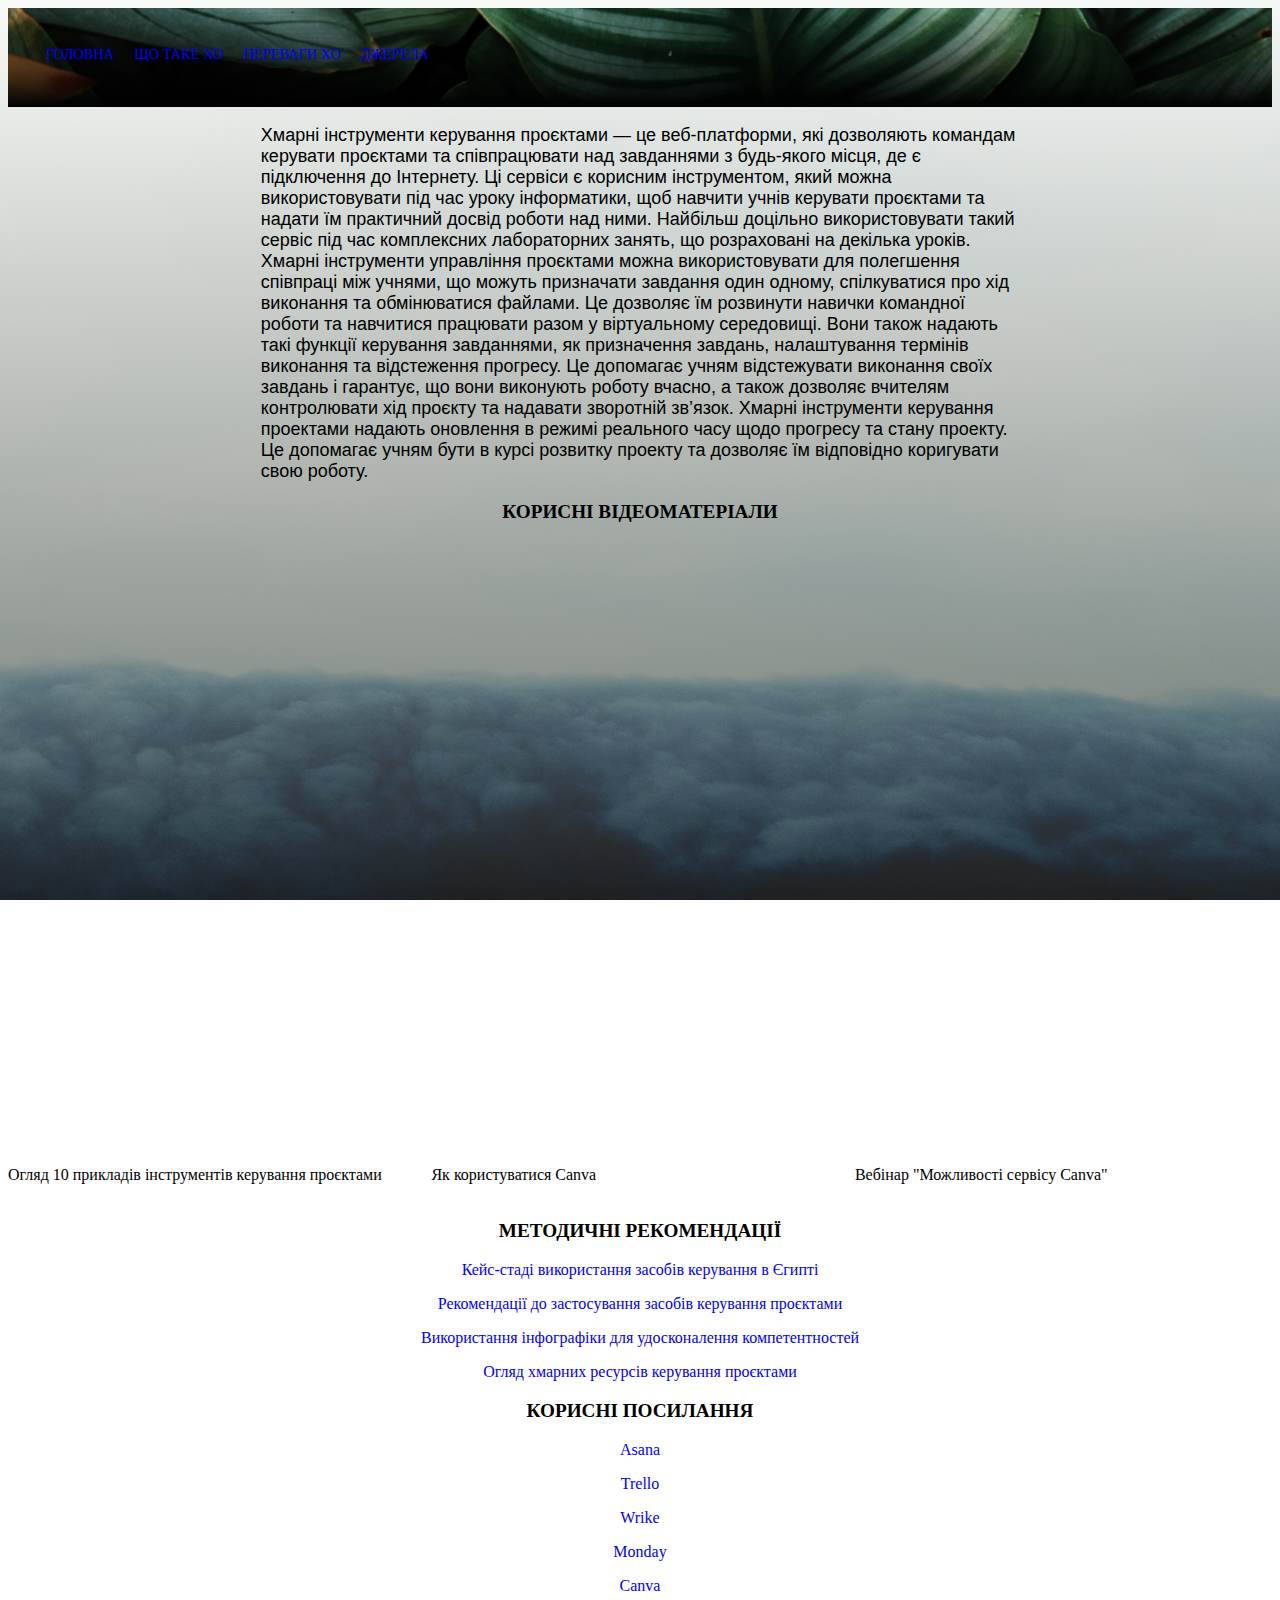
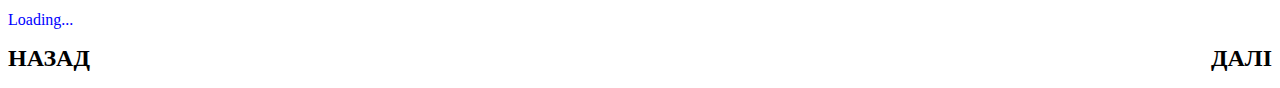
<file: managsrc.html>
<!DOCTYPE html>
<html>
<head>
<title>Інструменти керування</title>
    <link rel = "stylesheet" href = "about-styles.css" >
</head>
<body>

    <div class = "container">
    
        <div class="nav-bar">
            <div class="left-side">
                <div class="nav-link-wrapper">
<a href = "test.html"> Головна </a>
              </div>
              <div class="nav-link-wrapper">
                <a href = "cloudtech.html"> Що таке ХО </a>
                                    </div>
                                    <div class="nav-link-wrapper">
                <a href = "cloud_advantage.html"> Переваги ХО </a>
                                    </div>
                                    <div class="nav-link-wrapper">
                <a href = "jerela.html"> Джерела </a>
                                                          </div>
               </div>
        </div>
    </div>
    

    </div>

    
<div class="center">
        <p>Хмарні інструменти керування проєктами — це веб-платформи, які дозволяють командам керувати проєктами та співпрацювати над завданнями з будь-якого місця, де є підключення до Інтернету. 
            Ці сервіси є корисним інструментом, який можна використовувати під час уроку інформатики, щоб навчити учнів керувати проєктами та надати їм практичний досвід роботи над ними. Найбільш доцільно використовувати такий сервіс під час комплексних лабораторних занять, що розраховані на декілька уроків.
             Хмарні інструменти управління проєктами можна використовувати для полегшення співпраці між учнями, що можуть призначати завдання один одному, спілкуватися про хід виконання та обмінюватися файлами. Це дозволяє їм розвинути навички командної роботи та навчитися працювати разом у віртуальному середовищі.
              Вони також надають такі функції керування завданнями, як призначення завдань, налаштування термінів виконання та відстеження прогресу. Це допомагає учням відстежувати виконання своїх завдань і гарантує, що вони виконують роботу вчасно, а також дозволяє вчителям контролювати хід проєкту та надавати зворотній зв’язок.
               Хмарні інструменти керування проектами надають оновлення в режимі реального часу щодо прогресу та стану проекту. Це допомагає учням бути в курсі розвитку проекту та дозволяє їм відповідно коригувати свою роботу.
            </p>
</div>

<p style="font-size: larger; text-align: center;">
    <b>КОРИСНІ ВІДЕОМАТЕРІАЛИ</b>
</p>
<iframe style="width:450px;height:300px;" src="https://www.youtube.com/embed/z9KjqfpR9XI" frameborder="0" allowfullscreen> </iframe>
<iframe style="width:450px;height:300px;" src="https://www.youtube.com/embed/qz_clY2PnFo " frameborder="0" allowfullscreen> </iframe>
<iframe style="width:450px;height:300px;" src="https://www.youtube.com/embed/m3m-W2_1cJg" frameborder="0" allowfullscreen></iframe>
<div style="display: flex;justify-content: space-between;">
    <p style="flex-basis: 33% ; color:black">Огляд 10 прикладів інструментів керування проєктами</p>
    <p style="flex-basis: 33%;color: black;"> Як користуватися Canva</p>
    <p style="flex-basis:33%;color: black;">Вебінар "Можливості сервісу Canva"</p>
</div>

<p style="font-size: larger; text-align: center;"><b>МЕТОДИЧНІ РЕКОМЕНДАЦІЇ</b></p>

 <p style="text-align: center"><a href="pdf/managsrcs/managscrcs_1.pdf" target="_blank">Кейс-стаді використання засобів керування в Єгипті</a></p>
<p style="text-align: center"><a href="pdf/managsrcs/managscrcs_2.pdf" target="_blank">Рекомендації до застосування засобів керування проєктами</a></p>
<p style="text-align: center"><a href="pdf/managsrcs/managscrcs_3.pdf" target="_blank">Використання інфографіки для удосконалення компетентностей</a></p>
<p style="text-align: center"><a href="pdf/managsrcs/managscrcs_4.pdf">Огляд хмарних ресурсів керування проєктами</a></p>
<p></p>
<p style="font-size: larger; text-align: center;"><b>КОРИСНІ ПОСИЛАННЯ</b></p>
<p style="text-align: center;"><a href="https://asana.com/" target="_blank">Asana</a></p>
<p style="text-align: center;"><a href="https://trello.com/" target="_blank">Trello</a></p>
<p style="text-align: center;"><a href="https://www.wrike.com/" target="_blank">Wrike</a></p>
<p style="text-align: center;"><a href="https://monday.com/" target="_blank">Monday</a></p>
<p style="text-align: center;"><a href="https://www.canva.com/" target="_blank">Canva</a></p>
<a data-quiz="Q8F56P795" data-type=4 href="https://take.quiz-maker.com/Q8F56P795">Loading...</a><script>(function(i,s,o,g,r,a,m){var ql=document.querySelectorAll('A[quiz],DIV[quiz],A[data-quiz],DIV[data-quiz]'); if(ql){if(ql.length){for(var k=0;k<ql.length;k++){ql[k].id='quiz-embed-'+k;ql[k].href="javascript:var i=document.getElementById('quiz-embed-"+k+"');try{qz.startQuiz(i)}catch(e){i.start=1;i.style.cursor='wait';i.style.opacity='0.5'};void(0);"}}};i['QP']=r;i[r]=i[r]||function(){(i[r].q=i[r].q||[]).push(arguments)},i[r].l=1*new Date();a=s.createElement(o),m=s.getElementsByTagName(o)[0];a.async=1;a.src=g;m.parentNode.insertBefore(a,m)})(window,document,'script','https://take.quiz-maker.com/3012/CDN/quiz-embed-v1.js','qp');</script>
<p style="text-align: left;">
<a style="color: black; font-size: x-large;" href="vlabs.html"><b>НАЗАД</b></a>
<span style="float:right">
    <a style="color: black;font-size: x-large;" href="learnplat.html"><b>ДАЛІ</b></a>
</span>
</p>
</body>
</html>
</file>
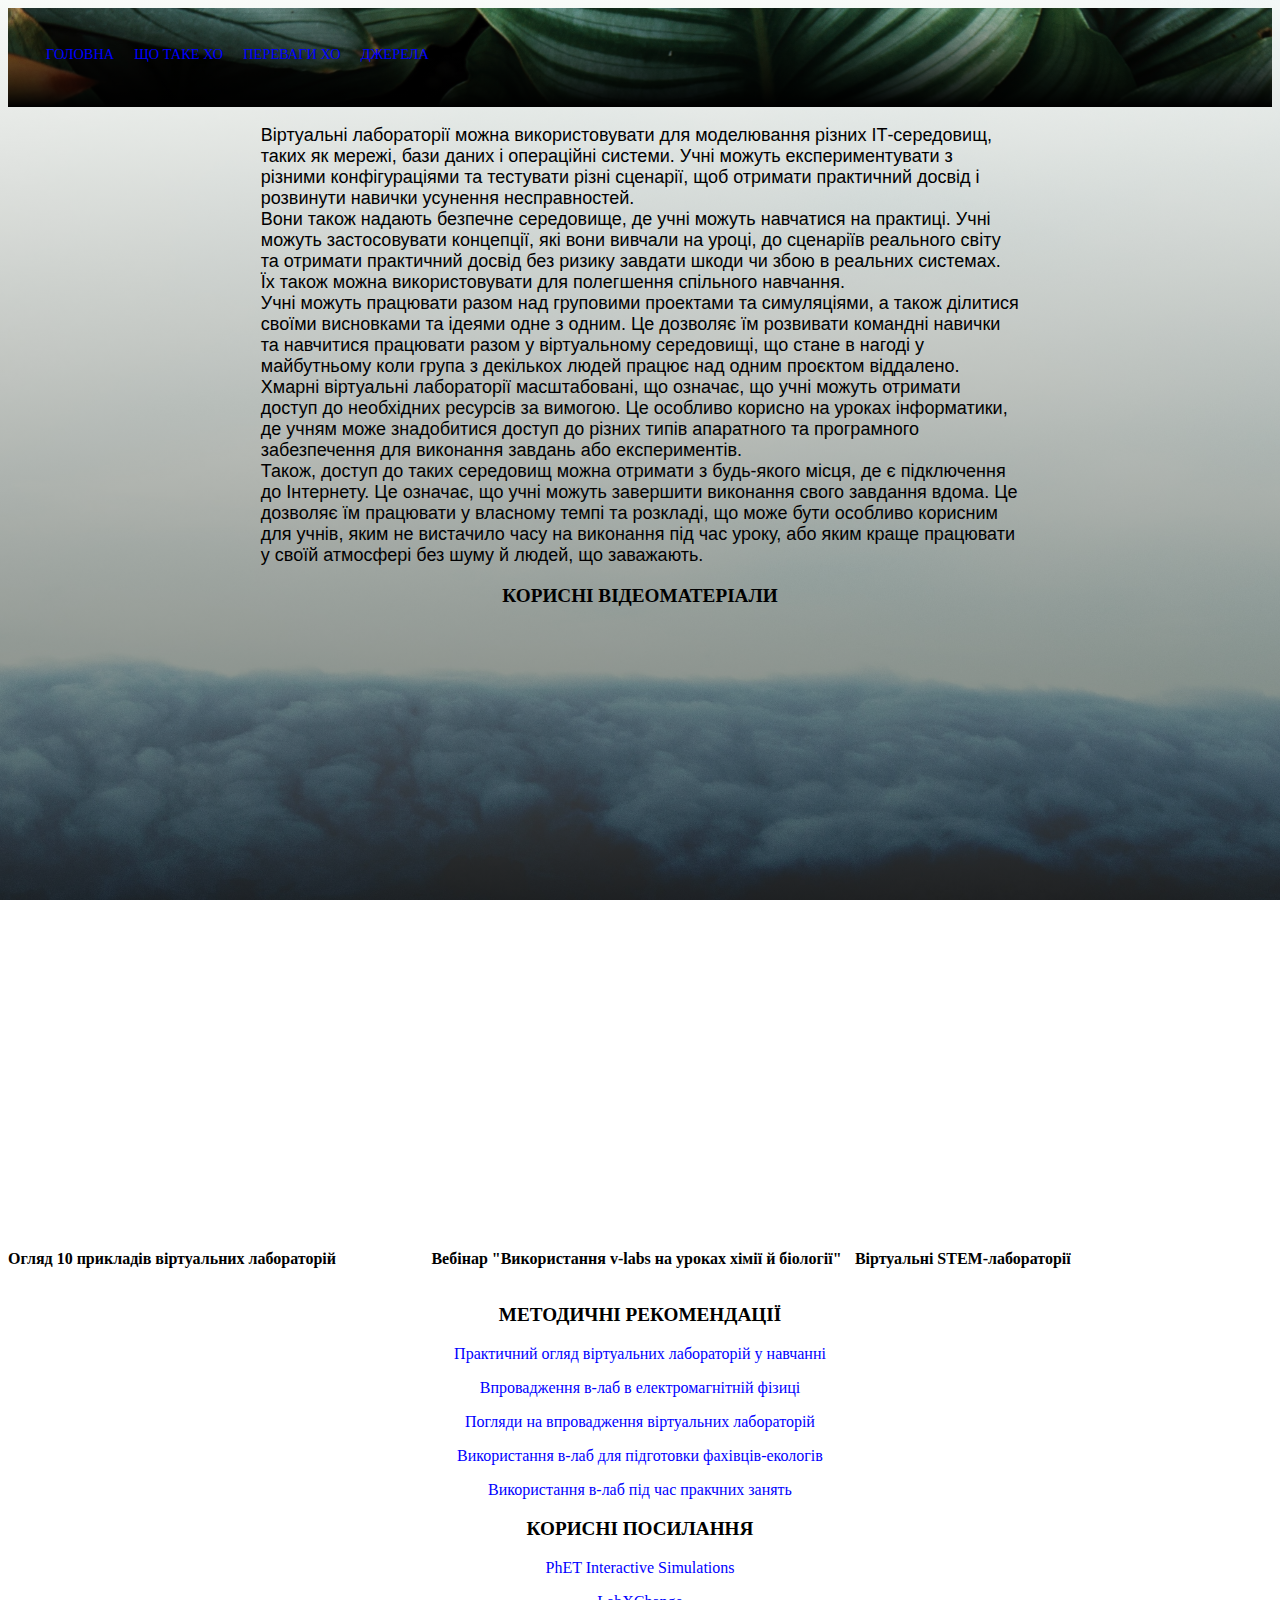
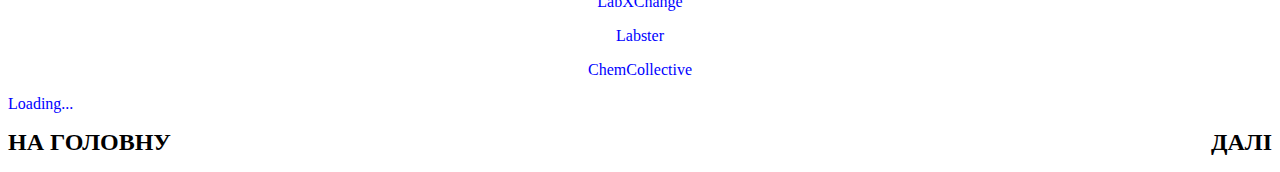
<file: vlabs.html>
<!DOCTYPE html>
<html>
<head>

    <link rel = "stylesheet" href = "about-styles.css" >
    <title>Віртуальні лабораторії</title>
</head>
<body>

    <div class = "container">
    
        <div class="nav-bar">
            <div class="left-side">
                <div class="nav-link-wrapper">
<a href = "test.html"> Головна </a>
              </div>
              <div class="nav-link-wrapper">
                <a href = "cloudtech.html"> Що таке ХО </a>
                                    </div>
                                    <div class="nav-link-wrapper">
                <a href = "cloud_advantage.html"> Переваги ХО </a>
                                    </div>
                                    <div class="nav-link-wrapper">
                <a href = "jerela.html"> Джерела </a>
                                                          </div>
               </div>
        </div>
    </div>
    

    </div>
    

    
<div class="center">
        <p>Віртуальні лабораторії можна використовувати для моделювання різних ІТ-середовищ, таких як мережі, бази даних і операційні системи. Учні можуть експериментувати з різними конфігураціями та тестувати різні сценарії, щоб отримати практичний досвід і розвинути навички усунення несправностей.<br>
             Вони також надають безпечне середовище, де учні можуть навчатися на практиці. Учні можуть застосовувати концепції, які вони вивчали на уроці, до сценаріїв реального світу та отримати практичний досвід без ризику завдати шкоди чи збою в реальних системах. Їх також можна використовувати для полегшення спільного навчання.<br>
              Учні можуть працювати разом над груповими проектами та симуляціями, а також ділитися своїми висновками та ідеями одне з одним. Це дозволяє їм розвивати командні навички та навчитися працювати разом у віртуальному середовищі, що стане в нагоді у майбутньому коли група з декількох людей працює над одним проєктом віддалено.<br>
               Хмарні віртуальні лабораторії масштабовані, що означає, що учні можуть отримати доступ до необхідних ресурсів за вимогою. Це особливо корисно на уроках інформатики, де учням може знадобитися доступ до різних типів апаратного та програмного забезпечення для виконання завдань або експериментів.<br>
                Також, доступ до таких середовищ можна отримати з будь-якого місця, де є підключення до Інтернету. Це означає, що учні можуть завершити виконання свого завдання вдома. Це дозволяє їм працювати у власному темпі та розкладі, що може бути особливо корисним для учнів, яким не вистачило часу на виконання під час уроку, або яким краще працювати у своїй атмосфері без шуму й людей, що заважають.
            </p>
</div>

<p style="font-size: larger; color: black; text-align: center;" >
    <b>КОРИСНІ ВІДЕОМАТЕРІАЛИ</b>
</p>
<iframe style="width: 450px;;height: 300px;" src="https://www.youtube.com/embed/on0ameyFoOg " frameborder="0" allowfullscreen> </iframe>
<iframe style="width:450px;height: 300px;" src="https://www.youtube.com/embed/hRrUEWVoSPw " frameborder="0" allowfullscreen> </iframe>
<iframe style="width:450px;height: 300px;" src="https://www.youtube.com/embed/-MvU-Zycdgc" frameborder="0" allowfullscreen></iframe>
<div style="display: flex;justify-content: space-between;">
    <p style="flex-basis: 33% ; color:black"><b>Огляд 10 прикладів віртуальних лабораторій</b></p>
    <p style="flex-basis: 33%;color: black"><b> Вебінар "Використання v-labs на уроках хімії й біології"</b></p>
    <p style="flex-basis:33%;color: black;"><b>Віртуальні STEM-лабораторії</b></p>
</div>

<p style="font-size: larger; color: black; text-align: center;"><b>МЕТОДИЧНІ РЕКОМЕНДАЦІЇ</b></p>

 <p style="text-align: center";><a href="pdf/vlabs/vlabs_1.pdf" target="_blank">Практичний огляд віртуальних лабораторій у навчанні</a></p>
<p style="text-align: center";><a href="pdf/vlabs/vlabs_2.pdf" target="_blank">Впровадження в-лаб в електромагнітній фізиці</a></p>
<p style="text-align: center";><a href="pdf/vlabs/vlabs_3.pdf" target="_blank">Погляди на впровадження віртуальних лабораторій</a></p>
<p style="text-align: center";><a href="pdf/vlabs/vlabs_4.pdf" target="_blank">Використання в-лаб для підготовки фахівців-екологів</a></p>
<p style="text-align: center;"><a  href="pdf/vlabs/vlabs_5.pdf" target="_blank" >Використання в-лаб під час пракчних занять</a></p>
<p></p>
<p style="font-size: larger; text-align: center;"><b>КОРИСНІ ПОСИЛАННЯ</b></p>
<p style="text-align: center;"><a href="https://phet.colorado.edu/" target="_blank">PhET Interactive Simulations</a></p>
<p style="text-align: center;"><a href="https://www.labxchange.org/" target="_blank">LabXChange</a></p>
<p style="text-align: center;"><a href="https://www.labster.com/" target="_blank">Labster</a></p>
<p style="text-align: center;"><a href="http://chemcollective.org/vlabs" target="_blank">ChemCollective</a></p>
<a data-quiz="Q725QF94L" data-type=4 href="https://take.quiz-maker.com/Q725QF94L">Loading...</a><script>(function(i,s,o,g,r,a,m){var ql=document.querySelectorAll('A[quiz],DIV[quiz],A[data-quiz],DIV[data-quiz]'); if(ql){if(ql.length){for(var k=0;k<ql.length;k++){ql[k].id='quiz-embed-'+k;ql[k].href="javascript:var i=document.getElementById('quiz-embed-"+k+"');try{qz.startQuiz(i)}catch(e){i.start=1;i.style.cursor='wait';i.style.opacity='0.5'};void(0);"}}};i['QP']=r;i[r]=i[r]||function(){(i[r].q=i[r].q||[]).push(arguments)},i[r].l=1*new Date();a=s.createElement(o),m=s.getElementsByTagName(o)[0];a.async=1;a.src=g;m.parentNode.insertBefore(a,m)})(window,document,'script','https://take.quiz-maker.com/3012/CDN/quiz-embed-v1.js','qp');</script>
<p style="text-align: left;">
    <a style="color: black; font-size: x-large;" href="test.html"><b>НА ГОЛОВНУ</b></a>
    <span style="float:right">
        <a style="color: black;font-size: x-large;" href="managsrc.html"><b>ДАЛІ</b></a>
    </span>
    </p>
</body>
</html>
</file>
<file: styles.css>
body{
    margin : 0px;
    background:black;
    background-image: linear-gradient(rgba(0,0,0, 1) 0%,rgba(0,0,0, 0) 10%) ,url(images/217654-cloud-landscape-nature-and-ambient-hd.jpg);
    
}



.container{
    display:grid;
    grid-template-columns: 1fr;
    
    background-image:  linear-gradient(  rgba(0,0,0, 0) 0%,rgba(0,0,0, 1) 100%), url(images/1.jpg);
    background-size: cover;
    background-attachment: scroll;


}

.nav-bar 
{
    display: flex;
flex-grow: 1;
justify-content: space-between;
padding: 38px;
/*transform: translateY(-70%);*/
transition: 0.5s;
}

.left-side
{
    display: flex;
    
}


.nav-bar >.left-side > div
{
    margin-right: 20px;
    font-size: 0.9rem;
    text-transform: uppercase;
}

.nav-link-wrapper {
    height: 22px;
    border-bottom: 1px solid transparent;
    transition: border-bottom 0.5s;
    
}

.nav-link-wrapper a {
    color: #8a8a8a;
    text-decoration: none;
    transition: 0.5s;
}

.nav-link-wrapper:hover {
    border-bottom: 1px solid rgb(219, 205, 205);
}

.nav-link-wrapper a:hover {
    color:  rgb(219, 205, 205);
}

.brand {
    font-size: 2rem;
    color: wheat;
    margin-right:3rem;
}

.container :hover .fa
{
    
    transform: translateY(0%);
    
}

.logo1 :hover
{
    border: 1px solid rgb(255, 0, 0);
}

.logo2 :hover
{
    border: 1px solid rgb(136, 255, 0);
}

.logo3 :hover
{
    border: 1px solid rgb(0, 17, 255);
}

.logo4 :hover
{
    border: 1px solid rgb(0, 255, 21);
}

.logos {
    display: flex;
    margin-left: 40rem;
}

.fa {
    /*
    text-align: center;
    font-size: 5 rem;
    width: 28px;
    height: 28px;
    float: left;
    transform: translateY(-200%);
    border: 1px solid rgba(204, 204, 204, 0);
    border-radius: 34px;
    margin: 0 10px 10px 0;
    padding: 6px;
    */
    transition: 0.5s;
    background: #3B5998;
    color: white;


    padding: 10px;
    font-size: 30px;
    
    text-align: center;
    text-decoration: none;
    width: 18px;
    height: 18px;
    float: left;
    transform: translateY(-200%);
    border: 1px solid rgba(204, 204, 204, 0);
    border-radius: 34px;
    margin: 0 10px 10px 0;
}


.collapse {
    flex-grow: 0.001;
}


/* main page */

.main-menu {
    
    
    position: static; /* Фиксированное положение */
  /*  right: 75%; /* Расстояние от правого края окна браузера */
    height: 100%;
    width: 25%;
    z-index: 1;
    padding-top: 20px;
    overflow-x: hidden;
    padding: 10px; /* Поля вокруг текста */ 
    color: rgb(212, 158, 243);
    background: rgba(0, 0, 0, 0); /* Цвет фона */ 
    padding-bottom: 200px;
    /*border: 1px solid #333; /* Параметры рамки */ 
}

.aside#aside1 {
    width:25%;
}




.menu-label {
    font-size: 1.5rem;
    color:whitesmoke;
}

.menu-options {
    
    margin-left: 2rem;
   
}

/* кнопка меню 1 */
.dropdown-child1 {
    display: none;
    position: absolute;
    background-color: #f1f1f1;
    min-width: 160px;
    box-shadow: 0px 8px 16px 0px rgba(0,0,0,0.2);
    z-index: 1;
    
}
.dropdown-child1 a {
    color: black;
    padding: 12px 16px;
    text-transform: none;
    display: block;
}

#child-1 a {
    color: black;
    text-transform: none;
}

.btn1 
{
    position: relative;
    display: inline-block;
  
}
.btn1 a 
{
    text-transform: uppercase;
    color: black;
    transition: 0.5s;
}


.btn1:hover .dropdown-child1 {
    display: block;
}

.dropdown-child1 a:hover {background-color: #ddd;}



.btn1:hover {
    border-bottom: 1px solid rgb(219, 205, 205);
}

.btn1 a:hover {
    color:  rgb(219, 205, 205);
}

/* кнопка меню 2 */

.dropdown-child2 {
    display: none;
    position: absolute;
    background-color: #f1f1f1;
    min-width: 160px;
    box-shadow: 0px 8px 16px 0px rgba(0,0,0,0.2);
    z-index: 1;
    
}
.dropdown-child2 a {
    color: black;
    padding: 12px 16px;
    text-transform: none;
    display: block;
}

#child-2 a {
    color: black;
    text-transform: none;
}

.btn2
{
    position: relative;
    display: inline-block;
   
   
    
    transition: 0.5s;
}
.btn2 a 
{
    text-transform: uppercase;
    color: black;
    transition: 0.5s;
}


.btn2:hover .dropdown-child2 {
    display: block;
}

.dropdown-child2 a:hover {background-color: #ddd;}


.btn2:hover {
    border-bottom: 1px solid rgb(219, 205, 205);
}

.btn2 a:hover {
    color:  rgb(219, 205, 205);
}


/* кнопка меню 3 */

.dropdown-child3 {
    display: none;
    position: absolute;
    background-color: #f1f1f1;
    min-width: 160px;
    box-shadow: 0px 8px 16px 0px rgba(0,0,0,0.2);
    z-index: 1;
    
}
.dropdown-child3 a {
    color: black;
    padding: 12px 16px;
    text-transform: none;
    display: block;
}

#child-3 a {
    color: black;
    text-transform: none;
}

.btn3
{
    position: relative;
    display: inline-block;
   
   
    
    transition: 0.5s;
}
.btn3 a 
{
    text-transform: uppercase;
    color: black;
}


.btn3:hover .dropdown-child3 {
    display: block;
}

.dropdown-child3 a:hover {background-color: #ddd;}

.btn3:hover {
    border-bottom: 1px solid rgb(219, 205, 205);
}

.btn3 a:hover {
    color:  rgb(219, 205, 205);
    transition: 0.5s;
}

.btn4{
    position: relative;
    display: inline-block;
   
   
    
    transition: 0.5s;
}
.btn4 a 
{
    text-transform: uppercase;
    color: #8a8a8a;
}



/* материал страницы */
.main {
    display:flex;
    margin-left: 26.5%;
     padding-left: 2rem;
     background:rgba(0, 0, 0, 0);
     color:white;
     transform: translateY(-29rem);
 }


.contact-information 
{
    padding-top:10rem;
    background-color: green;
    color: black;
}
.video-container {
	position:relative;
	padding-bottom:56.25%;
	padding-top:30px;
	height:0;
	overflow:hidden;
}

.video-container iframe, .video-container object, .video-container embed {
	position:absolute;
	top:0;
	left:0;
	width:100%;
	height:100%;
}
.img{
max-width: 100%;
display: inline-block;
}
@media (min-width:420px)
{img{max-width: 48%;}}

@media (min-width:760px){img{max-width: 24%;}}
</file>
<file: about-styles.css>
body
{
    background-image: linear-gradient( rgba(255, 255, 255, 0.8), rgba(0, 0, 0, 0.5) ), url('images/217654-cloud-landscape-nature-and-ambient-hd.jpg');
    background-repeat: no-repeat;
background-size: cover;
background-attachment: fixed;
background-position: top;
}

/* властивості елементів навігаційного меню */

.container{
    display:grid;
    grid-template-columns: 1fr;
    
    background-image:  linear-gradient(  rgba(0,0,0, 0) 0%,rgba(0,0,0, 1) 100%), url(images/nav_background.jpg);
    background-size: cover;
    background-attachment: scroll;

}

.nav-bar 
{
    display: flex;
flex-grow: 1;
justify-content: space-between;
padding: 38px;
/*transform: translateY(-70%);*/
transition: 0.5s;
}

.left-side
{
    display: flex;
    
}


.nav-bar >.left-side > div
{
    margin-right: 20px;
    font-size: 0.9rem;
    text-transform: uppercase;
}

.nav-link-wrapper {
    height: 22px;
    border-bottom: 1px solid transparent;
    transition: border-bottom 0.5s;
    color:blue
}

.nav-link-wrapper a {
    color: #8a8a8a;
    text-decoration: none;
    transition: 0.5s;
}

.nav-link-wrapper:hover {
    border-bottom: 1px solid rgb(219, 205, 205);
}

.nav-link-wrapper a:hover {
    color:  rgb(219, 205, 205);
}

.brand {
    font-size: 2rem;
    color: wheat;
    margin-right:3rem;
}

.container :hover .fa
{
    
    transform: translateY(0%);
    
}

.logo1 :hover
{
    border: 1px solid rgb(255, 0, 0);
}

.logo2 :hover
{
    border: 1px solid rgb(136, 255, 0);
}

.logo3 :hover
{
    border: 1px solid rgb(0, 17, 255);
}

.logo4 :hover
{
    border: 1px solid rgb(0, 255, 21);
}

.logos {
    display: flex;
    margin-left: 40rem;
}

.fa {
    /*
    text-align: center;
    font-size: 5 rem;
    width: 28px;
    height: 28px;
    float: left;
    transform: translateY(-200%);
    border: 1px solid rgba(204, 204, 204, 0);
    border-radius: 34px;
    margin: 0 10px 10px 0;
    padding: 6px;
    */
    transition: 0.5s;
    background: #3B5998;
    color: white;


    padding: 10px;
    font-size: 30px;
    
    text-align: center;
    text-decoration: none;
    width: 18px;
    height: 18px;
    float: left;
    transform: translateY(-220%);
    border: 1px solid rgba(204, 204, 204, 0);
    border-radius: 34px;
    margin: 0 10px 10px 0;
}


.collapse {
    flex-grow: 0.001;
}

/* властивості елементів головної частини сторінки */

h1
 {
    
    font-family: 'Fira Sans Condensed', sans-serif;
    font-size: calc(1.3em * 2); /* calc () - це функція CSS, яка дає можливість розчитати значення своїх властивостей CSS під час їх визначення. */
     text-align: center;
     line-height: 2em;  /* Відносно розміру шрифту елемента (2em означає розмір поточного шрифту в 2 рази) */
 }

 h2
 {
    font-family: 'Oswald', sans-serif;
    font-size: 5vmin;
    line-height: 2vmin;
    /* Відносно 1% меншого розміру області перегляду */
 }

 .main
 {
     
    text-align: center;
    margin-top: 16vh;
    /* Відступ відносно 1% висоти області перегляду */
 }

 .img
 {
    float:right; /* Вирівнювання по лівому краю */
    margin: 7px 0 7px 7px; /* Отступи навколо зображення залежать від кількості пікселів */
 }

 .biography 
 {
    font-family: 'Playfair Display', serif;
     text-align: start;
     font-size: clamp(1rem, 2.5vw, 1rem);  /* Розмір шрифту цього тексту залежить від базового шрифту сторінки та розміру області перегляду. */
    
 }
 .center{
  border: 5px;
  text-align: left;
  color: black;
  font-size: large;
  font-family:Verdana, Geneva, Tahoma, sans-serif;
  margin-left: 20%;
  margin-right: 20%;
  
}
a:link {
    color: blue;
    background-color: transparent;
    text-decoration: none;
  }
  
  a:visited {
    color: blue;
    background-color: transparent;
    text-decoration: none;
  }
  
  a:hover {
    color: red;
    background-color: transparent;
    text-decoration: underline;
  }
  
  a:active {
    color: yellow;
    background-color: transparent;
    text-decoration: underline;
  }
  img{
    max-width: 100%;
    display: inline-block;
    }
    @media (min-width:420px)
    {img{max-width: 100%;}}
    
    @media (min-width:760px)
    {img{max-width: 100%;}}
    .center-img {
        display: block;
        margin: 0 auto;
      }
      table, th, td {
        border: 1px solid;
      }
</file>
